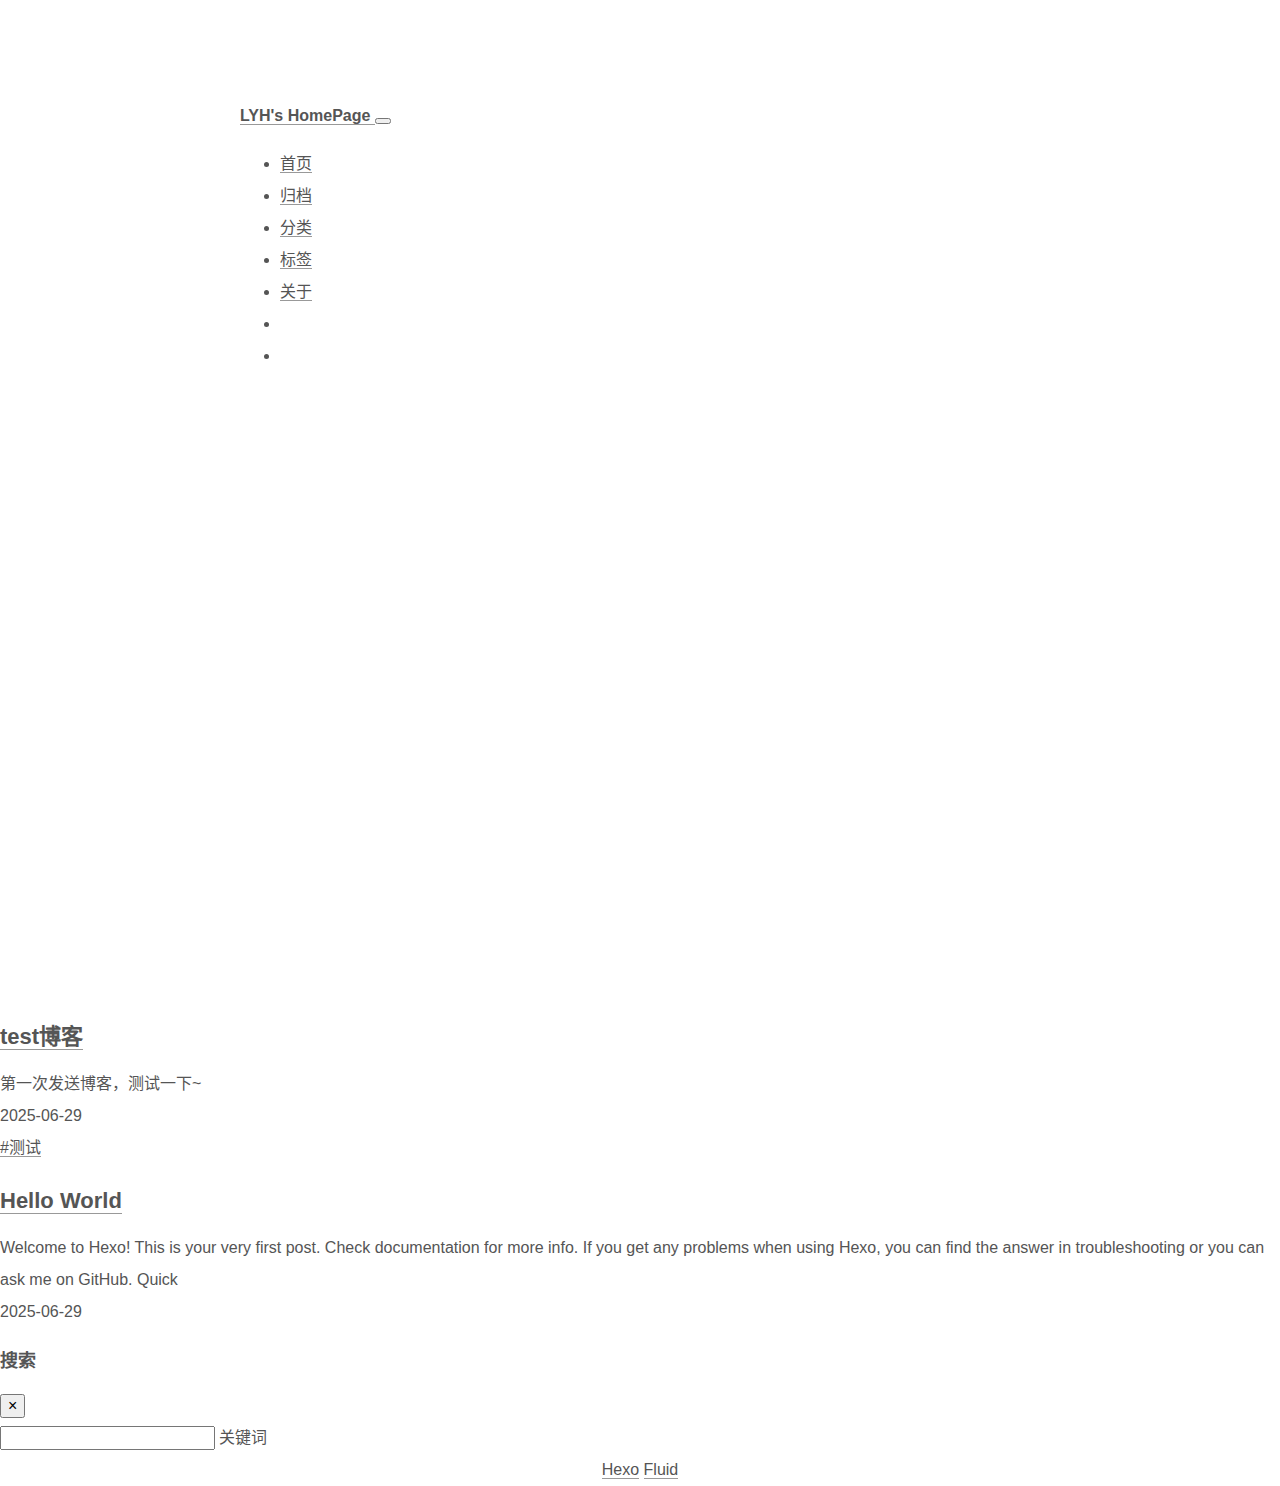
<file: index.html>
<!DOCTYPE html><html lang="zh-CN" data-default-color-scheme="auto"><head>
  <meta charset="UTF-8">

  <link rel="apple-touch-icon" sizes="76x76" href="/img/fluid.png">
  <link rel="icon" href="/img/fluid.png">
  

  <meta name="viewport" content="width=device-width, initial-scale=1.0, maximum-scale=5.0, shrink-to-fit=no">
  <meta http-equiv="x-ua-compatible" content="ie=edge">
  
  <meta name="theme-color" content="#2f4154">
  <meta name="author" content="Liuyuhan">
  <meta name="keywords" content="">
  
    <meta property="og:type" content="website">
<meta property="og:title" content="Liuyuhan's HomePage">
<meta property="og:url" content="https://liuyuhan12138.github.io/index.html">
<meta property="og:site_name" content="Liuyuhan's HomePage">
<meta property="og:locale" content="zh_CN">
<meta property="article:author" content="Liuyuhan">
<meta name="twitter:card" content="summary_large_image">
  
  
  
  <title>Liuyuhan's HomePage</title>

  





<!-- 主题依赖的图标库，不要自行修改 -->
<!-- Do not modify the link that theme dependent icons -->











  
  
    
  




  <script id="fluid-configs">
    var Fluid = window.Fluid || {};
    Fluid.ctx = Object.assign({}, Fluid.ctx)
    var CONFIG = {"hostname":"liuyuhan12138.github.io","root":"/","version":"1.9.8","typing":{"enable":true,"typeSpeed":70,"cursorChar":"_","loop":false,"scope":[]},"anchorjs":{"enable":true,"element":"h1,h2,h3,h4,h5,h6","placement":"left","visible":"hover","icon":""},"progressbar":{"enable":true,"height_px":3,"color":"#29d","options":{"showSpinner":false,"trickleSpeed":100}},"code_language":{"enable":true,"default":"TEXT"},"copy_btn":true,"image_caption":{"enable":true},"image_zoom":{"enable":true,"img_url_replace":["",""]},"toc":{"enable":true,"placement":"right","headingSelector":"h1,h2,h3,h4,h5,h6","collapseDepth":0},"lazyload":{"enable":true,"loading_img":"/img/loading.gif","onlypost":false,"offset_factor":2},"web_analytics":{"enable":false,"follow_dnt":true,"baidu":null,"google":{"measurement_id":null},"tencent":{"sid":null,"cid":null},"leancloud":{"app_id":null,"app_key":null,"server_url":null,"path":"window.location.pathname","ignore_local":false},"umami":{"src":null,"website_id":null,"domains":null,"start_time":"2024-01-01T00:00:00.000Z","token":null,"api_server":null}},"search_path":"/local-search.xml","include_content_in_search":true};

    if (CONFIG.web_analytics.follow_dnt) {
      var dntVal = navigator.doNotTrack || window.doNotTrack || navigator.msDoNotTrack;
      Fluid.ctx.dnt = dntVal && (dntVal.startsWith('1') || dntVal.startsWith('yes') || dntVal.startsWith('on'));
    }
  </script>
  
  
  


  
<meta name="generator" content="Hexo 7.3.0"><script>function loadCss(l){var d=document,h=d.head,s=d.createElement('link');s.rel='stylesheet';s.href=l;!function e(f){if (d.body)return f();setTimeout(function(){e(f)})}(function(){h.appendChild(s);});}loadCss('/style.css');loadCss('https://lib.baomitu.com/twitter-bootstrap/4.6.1/css/bootstrap.min.css');loadCss('//at.alicdn.com/t/c/font_1749284_5i9bdhy70f8.css');loadCss('//at.alicdn.com/t/c/font_1736178_k526ubmyhba.css');loadCss('https://lib.baomitu.com/nprogress/0.2.0/nprogress.min.css');</script><noscript><link rel="stylesheet" href="/style.css"><link rel="stylesheet" href="https://lib.baomitu.com/twitter-bootstrap/4.6.1/css/bootstrap.min.css"><link rel="stylesheet" href="//at.alicdn.com/t/c/font_1749284_5i9bdhy70f8.css"><link rel="stylesheet" href="//at.alicdn.com/t/c/font_1736178_k526ubmyhba.css"><link rel="stylesheet" href="https://lib.baomitu.com/nprogress/0.2.0/nprogress.min.css"></noscript></head>


<body>
  

  <header>
    

<div class="header-inner" style="height: 100vh;">
  <nav id="navbar" class="navbar fixed-top  navbar-expand-lg navbar-dark scrolling-navbar">
  <div class="container">
    <a class="navbar-brand" href="/">
      <strong>LYH's HomePage</strong>
    </a>

    <button id="navbar-toggler-btn" class="navbar-toggler" type="button" data-toggle="collapse" data-target="#navbarSupportedContent" aria-controls="navbarSupportedContent" aria-expanded="false" aria-label="Toggle navigation">
      <div class="animated-icon"><span></span><span></span><span></span></div>
    </button>

    <!-- Collapsible content -->
    <div class="collapse navbar-collapse" id="navbarSupportedContent">
      <ul class="navbar-nav ml-auto text-center">
        
          
          
          
          
            <li class="nav-item">
              <a class="nav-link" href="/" target="_self">
                <i class="iconfont icon-home-fill"></i>
                <span>首页</span>
              </a>
            </li>
          
        
          
          
          
          
            <li class="nav-item">
              <a class="nav-link" href="/archives/" target="_self">
                <i class="iconfont icon-archive-fill"></i>
                <span>归档</span>
              </a>
            </li>
          
        
          
          
          
          
            <li class="nav-item">
              <a class="nav-link" href="/categories/" target="_self">
                <i class="iconfont icon-category-fill"></i>
                <span>分类</span>
              </a>
            </li>
          
        
          
          
          
          
            <li class="nav-item">
              <a class="nav-link" href="/tags/" target="_self">
                <i class="iconfont icon-tags-fill"></i>
                <span>标签</span>
              </a>
            </li>
          
        
          
          
          
          
            <li class="nav-item">
              <a class="nav-link" href="/about/" target="_self">
                <i class="iconfont icon-user-fill"></i>
                <span>关于</span>
              </a>
            </li>
          
        
        
          <li class="nav-item" id="search-btn">
            <a class="nav-link" target="_self" href="javascript:;" data-toggle="modal" data-target="#modalSearch" aria-label="Search">
              <i class="iconfont icon-search"></i>
            </a>
          </li>
          
        
        
          <li class="nav-item" id="color-toggle-btn">
            <a class="nav-link" target="_self" href="javascript:;" aria-label="Color Toggle">
              <i class="iconfont icon-dark" id="color-toggle-icon"></i>
            </a>
          </li>
        
      </ul>
    </div>
  </div>
</nav>

  

<div id="banner" class="banner" parallax="true" style="background: url('/img/default.png') no-repeat center center; background-size: cover;">
  <div class="full-bg-img">
    <div class="mask flex-center" style="background-color: rgba(0, 0, 0, 0.3)">
      <div class="banner-text text-center fade-in-up">
        <div class="h2">
          
            <span id="subtitle" data-typed-text="欢迎来到刘宇函的个人主页 welcome to my homepage_"></span>
          
        </div>

        
      </div>

      
        <div class="scroll-down-bar">
          <i class="iconfont icon-arrowdown"></i>
        </div>
      
    </div>
  </div>
</div>

</div>

  </header>

  <main>
    
      <div class="container nopadding-x-md">
        <div id="board" style="margin-top: 0">
          
          <div class="container">
            <div class="row">
              <div class="col-12 col-md-10 m-auto">
                


  <div class="row mx-auto index-card">
    
    
    <article class="col-12 col-md-12 mx-auto index-info">
      <h2 class="index-header">
        
        <a href="/2025/06/29/test/" target="_self">
          test博客
        </a>
      </h2>

      
      <a class="index-excerpt index-excerpt__noimg" href="/2025/06/29/test/" target="_self">
        <div>
          第一次发送博客，测试一下~
        </div>
      </a>

      <div class="index-btm post-metas">
        
          <div class="post-meta mr-3">
            <i class="iconfont icon-date"></i>
            <time datetime="2025-06-29 22:25" pubdate="">
              2025-06-29
            </time>
          </div>
        
        
        
          <div class="post-meta">
            <i class="iconfont icon-tags"></i>
            
              <a href="/tags/%E6%B5%8B%E8%AF%95/">#测试</a>
            
          </div>
        
      </div>
    </article>
  </div>

  <div class="row mx-auto index-card">
    
    
    <article class="col-12 col-md-12 mx-auto index-info">
      <h2 class="index-header">
        
        <a href="/2025/06/29/hello-world/" target="_self">
          Hello World
        </a>
      </h2>

      
      <a class="index-excerpt index-excerpt__noimg" href="/2025/06/29/hello-world/" target="_self">
        <div>
          Welcome to Hexo! This is your very first post. Check documentation for more info. If you get any problems when using Hexo, you can find the answer in troubleshooting or you can ask me on GitHub. Quick
        </div>
      </a>

      <div class="index-btm post-metas">
        
          <div class="post-meta mr-3">
            <i class="iconfont icon-date"></i>
            <time datetime="2025-06-29 16:14" pubdate="">
              2025-06-29
            </time>
          </div>
        
        
        
      </div>
    </article>
  </div>





              </div>
            </div>
          </div>
        </div>
      </div>
    

    
      <a id="scroll-top-button" aria-label="TOP" href="#" role="button">
        <i class="iconfont icon-arrowup" aria-hidden="true"></i>
      </a>
    

    
      <div class="modal fade" id="modalSearch" tabindex="-1" role="dialog" aria-labelledby="ModalLabel" aria-hidden="true">
  <div class="modal-dialog modal-dialog-scrollable modal-lg" role="document">
    <div class="modal-content">
      <div class="modal-header text-center">
        <h4 class="modal-title w-100 font-weight-bold">搜索</h4>
        <button type="button" id="local-search-close" class="close" data-dismiss="modal" aria-label="Close">
          <span aria-hidden="true">×</span>
        </button>
      </div>
      <div class="modal-body mx-3">
        <div class="md-form mb-5">
          <input type="text" id="local-search-input" class="form-control validate">
          <label data-error="x" data-success="v" for="local-search-input">关键词</label>
        </div>
        <div class="list-group" id="local-search-result"></div>
      </div>
    </div>
  </div>
</div>

    

    
  </main>

  <footer>
    <div class="footer-inner">
  
    <div class="footer-content">
       <a href="https://hexo.io" target="_blank" rel="nofollow noopener"><span>Hexo</span></a> <i class="iconfont icon-love"></i> <a href="https://github.com/fluid-dev/hexo-theme-fluid" target="_blank" rel="nofollow noopener"><span>Fluid</span></a> 
    </div>
  
  
  
</div>

  </footer>

  <!-- Scripts -->
  
  <script src="https://lib.baomitu.com/nprogress/0.2.0/nprogress.min.js"></script>
  

  


<script src="https://lib.baomitu.com/jquery/3.6.4/jquery.min.js"></script>
<script src="https://lib.baomitu.com/twitter-bootstrap/4.6.1/js/bootstrap.min.js"></script>




  <script src="https://lib.baomitu.com/typed.js/2.0.12/typed.min.js"></script>
  




  
    
  




  





<!-- 主题的启动项，将它保持在最底部 -->
<!-- the boot of the theme, keep it at the bottom -->



  

  <noscript>
    <div class="noscript-warning">博客在允许 JavaScript 运行的环境下浏览效果更佳</div>
  </noscript>


<script src="/bundle.js"></script><script>
    NProgress.configure({"showSpinner":false,"trickleSpeed":100})
    NProgress.start()
    window.addEventListener('load', function() {
      NProgress.done();
    })
  ;

    (function (window, document) {
      var typing = Fluid.plugins.typing;
      var subtitle = document.getElementById('subtitle');
      if (!subtitle || !typing) {
        return;
      }
      var text = subtitle.getAttribute('data-typed-text');
      
        typing(text);
      
    })(window, document);
  </script></body></html>
</file>
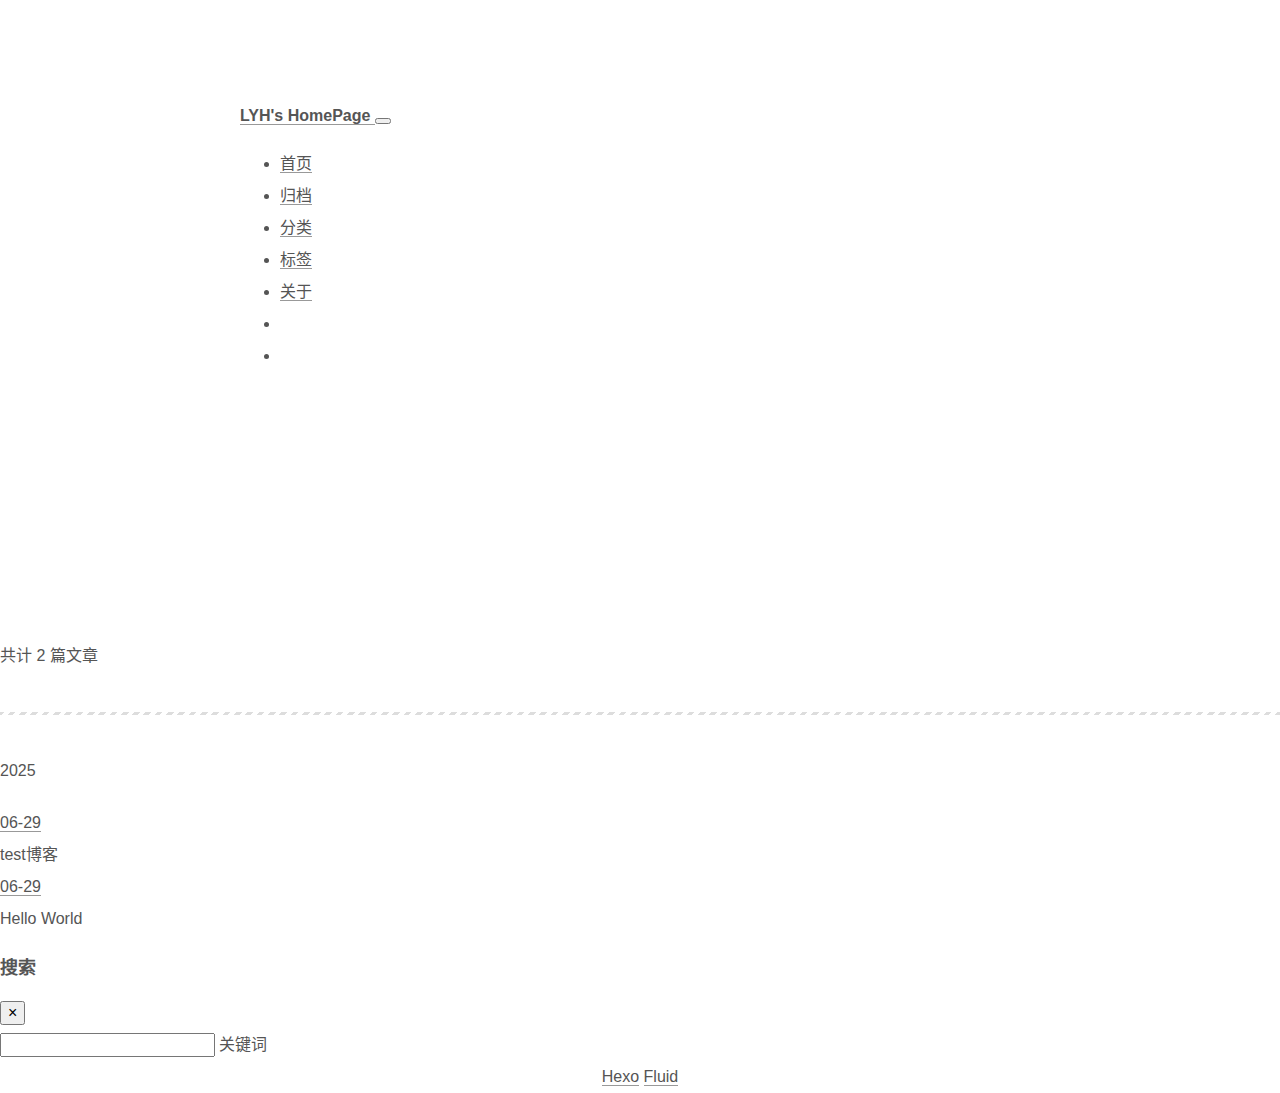
<file: archives/index.html>
<!DOCTYPE html><html lang="zh-CN" data-default-color-scheme="auto"><head>
  <meta charset="UTF-8">

  <link rel="apple-touch-icon" sizes="76x76" href="/img/fluid.png">
  <link rel="icon" href="/img/fluid.png">
  

  <meta name="viewport" content="width=device-width, initial-scale=1.0, maximum-scale=5.0, shrink-to-fit=no">
  <meta http-equiv="x-ua-compatible" content="ie=edge">
  
  <meta name="theme-color" content="#2f4154">
  <meta name="author" content="Liuyuhan">
  <meta name="keywords" content="">
  
    <meta property="og:type" content="website">
<meta property="og:title" content="归档">
<meta property="og:url" content="https://liuyuhan12138.github.io/archives/index.html">
<meta property="og:site_name" content="Liuyuhan's HomePage">
<meta property="og:locale" content="zh_CN">
<meta property="article:author" content="Liuyuhan">
<meta name="twitter:card" content="summary_large_image">
  
  
  
  <title>归档 - Liuyuhan's HomePage</title>

  





<!-- 主题依赖的图标库，不要自行修改 -->
<!-- Do not modify the link that theme dependent icons -->











  
  
    
  




  <script id="fluid-configs">
    var Fluid = window.Fluid || {};
    Fluid.ctx = Object.assign({}, Fluid.ctx)
    var CONFIG = {"hostname":"liuyuhan12138.github.io","root":"/","version":"1.9.8","typing":{"enable":true,"typeSpeed":70,"cursorChar":"_","loop":false,"scope":[]},"anchorjs":{"enable":true,"element":"h1,h2,h3,h4,h5,h6","placement":"left","visible":"hover","icon":""},"progressbar":{"enable":true,"height_px":3,"color":"#29d","options":{"showSpinner":false,"trickleSpeed":100}},"code_language":{"enable":true,"default":"TEXT"},"copy_btn":true,"image_caption":{"enable":true},"image_zoom":{"enable":true,"img_url_replace":["",""]},"toc":{"enable":true,"placement":"right","headingSelector":"h1,h2,h3,h4,h5,h6","collapseDepth":0},"lazyload":{"enable":true,"loading_img":"/img/loading.gif","onlypost":false,"offset_factor":2},"web_analytics":{"enable":false,"follow_dnt":true,"baidu":null,"google":{"measurement_id":null},"tencent":{"sid":null,"cid":null},"leancloud":{"app_id":null,"app_key":null,"server_url":null,"path":"window.location.pathname","ignore_local":false},"umami":{"src":null,"website_id":null,"domains":null,"start_time":"2024-01-01T00:00:00.000Z","token":null,"api_server":null}},"search_path":"/local-search.xml","include_content_in_search":true};

    if (CONFIG.web_analytics.follow_dnt) {
      var dntVal = navigator.doNotTrack || window.doNotTrack || navigator.msDoNotTrack;
      Fluid.ctx.dnt = dntVal && (dntVal.startsWith('1') || dntVal.startsWith('yes') || dntVal.startsWith('on'));
    }
  </script>
  
  
  


  
<meta name="generator" content="Hexo 7.3.0"><script>function loadCss(l){var d=document,h=d.head,s=d.createElement('link');s.rel='stylesheet';s.href=l;!function e(f){if (d.body)return f();setTimeout(function(){e(f)})}(function(){h.appendChild(s);});}loadCss('/style.css');loadCss('https://lib.baomitu.com/twitter-bootstrap/4.6.1/css/bootstrap.min.css');loadCss('//at.alicdn.com/t/c/font_1749284_5i9bdhy70f8.css');loadCss('//at.alicdn.com/t/c/font_1736178_k526ubmyhba.css');loadCss('https://lib.baomitu.com/nprogress/0.2.0/nprogress.min.css');</script><noscript><link rel="stylesheet" href="/style.css"><link rel="stylesheet" href="https://lib.baomitu.com/twitter-bootstrap/4.6.1/css/bootstrap.min.css"><link rel="stylesheet" href="//at.alicdn.com/t/c/font_1749284_5i9bdhy70f8.css"><link rel="stylesheet" href="//at.alicdn.com/t/c/font_1736178_k526ubmyhba.css"><link rel="stylesheet" href="https://lib.baomitu.com/nprogress/0.2.0/nprogress.min.css"></noscript></head>


<body>
  

  <header>
    

<div class="header-inner" style="height: 60vh;">
  <nav id="navbar" class="navbar fixed-top  navbar-expand-lg navbar-dark scrolling-navbar">
  <div class="container">
    <a class="navbar-brand" href="/">
      <strong>LYH's HomePage</strong>
    </a>

    <button id="navbar-toggler-btn" class="navbar-toggler" type="button" data-toggle="collapse" data-target="#navbarSupportedContent" aria-controls="navbarSupportedContent" aria-expanded="false" aria-label="Toggle navigation">
      <div class="animated-icon"><span></span><span></span><span></span></div>
    </button>

    <!-- Collapsible content -->
    <div class="collapse navbar-collapse" id="navbarSupportedContent">
      <ul class="navbar-nav ml-auto text-center">
        
          
          
          
          
            <li class="nav-item">
              <a class="nav-link" href="/" target="_self">
                <i class="iconfont icon-home-fill"></i>
                <span>首页</span>
              </a>
            </li>
          
        
          
          
          
          
            <li class="nav-item">
              <a class="nav-link" href="/archives/" target="_self">
                <i class="iconfont icon-archive-fill"></i>
                <span>归档</span>
              </a>
            </li>
          
        
          
          
          
          
            <li class="nav-item">
              <a class="nav-link" href="/categories/" target="_self">
                <i class="iconfont icon-category-fill"></i>
                <span>分类</span>
              </a>
            </li>
          
        
          
          
          
          
            <li class="nav-item">
              <a class="nav-link" href="/tags/" target="_self">
                <i class="iconfont icon-tags-fill"></i>
                <span>标签</span>
              </a>
            </li>
          
        
          
          
          
          
            <li class="nav-item">
              <a class="nav-link" href="/about/" target="_self">
                <i class="iconfont icon-user-fill"></i>
                <span>关于</span>
              </a>
            </li>
          
        
        
          <li class="nav-item" id="search-btn">
            <a class="nav-link" target="_self" href="javascript:;" data-toggle="modal" data-target="#modalSearch" aria-label="Search">
              <i class="iconfont icon-search"></i>
            </a>
          </li>
          
        
        
          <li class="nav-item" id="color-toggle-btn">
            <a class="nav-link" target="_self" href="javascript:;" aria-label="Color Toggle">
              <i class="iconfont icon-dark" id="color-toggle-icon"></i>
            </a>
          </li>
        
      </ul>
    </div>
  </div>
</nav>

  

<div id="banner" class="banner" parallax="true" style="background: url('/img/default.png') no-repeat center center; background-size: cover;">
  <div class="full-bg-img">
    <div class="mask flex-center" style="background-color: rgba(0, 0, 0, 0.3)">
      <div class="banner-text text-center fade-in-up">
        <div class="h2">
          
            <span id="subtitle" data-typed-text="归档"></span>
          
        </div>

        
      </div>

      
    </div>
  </div>
</div>

</div>

  </header>

  <main>
    
      <div class="container nopadding-x-md">
        <div id="board">
          
          <div class="container">
            <div class="row">
              <div class="col-12 col-md-10 m-auto">
                

<div class="list-group">
  <p class="h4">共计 2 篇文章</p>
  <hr>
  
  
    
      
      <p class="h5">2025</p>
    
    <a href="/2025/06/29/test/" class="list-group-item list-group-item-action">
      <time>06-29</time>
      <div class="list-group-item-title">test博客</div>
    </a>
  
    
    <a href="/2025/06/29/hello-world/" class="list-group-item list-group-item-action">
      <time>06-29</time>
      <div class="list-group-item-title">Hello World</div>
    </a>
  
</div>





              </div>
            </div>
          </div>
        </div>
      </div>
    

    
      <a id="scroll-top-button" aria-label="TOP" href="#" role="button">
        <i class="iconfont icon-arrowup" aria-hidden="true"></i>
      </a>
    

    
      <div class="modal fade" id="modalSearch" tabindex="-1" role="dialog" aria-labelledby="ModalLabel" aria-hidden="true">
  <div class="modal-dialog modal-dialog-scrollable modal-lg" role="document">
    <div class="modal-content">
      <div class="modal-header text-center">
        <h4 class="modal-title w-100 font-weight-bold">搜索</h4>
        <button type="button" id="local-search-close" class="close" data-dismiss="modal" aria-label="Close">
          <span aria-hidden="true">×</span>
        </button>
      </div>
      <div class="modal-body mx-3">
        <div class="md-form mb-5">
          <input type="text" id="local-search-input" class="form-control validate">
          <label data-error="x" data-success="v" for="local-search-input">关键词</label>
        </div>
        <div class="list-group" id="local-search-result"></div>
      </div>
    </div>
  </div>
</div>

    

    
  </main>

  <footer>
    <div class="footer-inner">
  
    <div class="footer-content">
       <a href="https://hexo.io" target="_blank" rel="nofollow noopener"><span>Hexo</span></a> <i class="iconfont icon-love"></i> <a href="https://github.com/fluid-dev/hexo-theme-fluid" target="_blank" rel="nofollow noopener"><span>Fluid</span></a> 
    </div>
  
  
  
</div>

  </footer>

  <!-- Scripts -->
  
  <script src="https://lib.baomitu.com/nprogress/0.2.0/nprogress.min.js"></script>
  

  


<script src="https://lib.baomitu.com/jquery/3.6.4/jquery.min.js"></script>
<script src="https://lib.baomitu.com/twitter-bootstrap/4.6.1/js/bootstrap.min.js"></script>




  <script src="https://lib.baomitu.com/typed.js/2.0.12/typed.min.js"></script>
  




  
    
  




  





<!-- 主题的启动项，将它保持在最底部 -->
<!-- the boot of the theme, keep it at the bottom -->



  

  <noscript>
    <div class="noscript-warning">博客在允许 JavaScript 运行的环境下浏览效果更佳</div>
  </noscript>


<script src="/bundle.js"></script><script>
    NProgress.configure({"showSpinner":false,"trickleSpeed":100})
    NProgress.start()
    window.addEventListener('load', function() {
      NProgress.done();
    })
  ;

    (function (window, document) {
      var typing = Fluid.plugins.typing;
      var subtitle = document.getElementById('subtitle');
      if (!subtitle || !typing) {
        return;
      }
      var text = subtitle.getAttribute('data-typed-text');
      
        typing(text);
      
    })(window, document);
  </script></body></html>
</file>
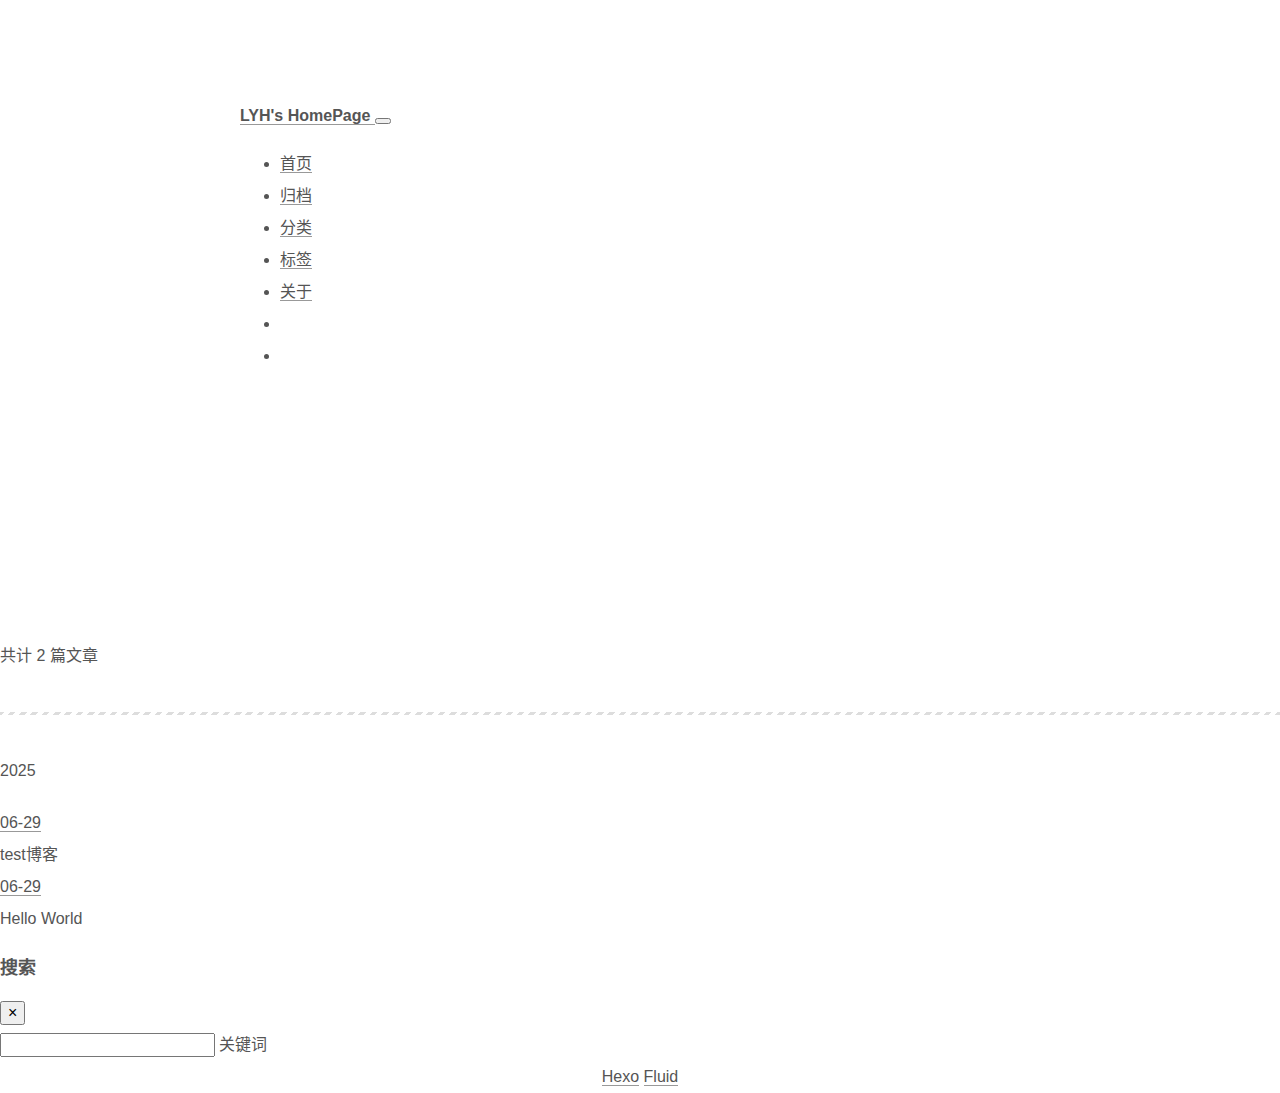
<file: archives/2025/index.html>
<!DOCTYPE html><html lang="zh-CN" data-default-color-scheme="auto"><head>
  <meta charset="UTF-8">

  <link rel="apple-touch-icon" sizes="76x76" href="/img/fluid.png">
  <link rel="icon" href="/img/fluid.png">
  

  <meta name="viewport" content="width=device-width, initial-scale=1.0, maximum-scale=5.0, shrink-to-fit=no">
  <meta http-equiv="x-ua-compatible" content="ie=edge">
  
  <meta name="theme-color" content="#2f4154">
  <meta name="author" content="Liuyuhan">
  <meta name="keywords" content="">
  
    <meta property="og:type" content="website">
<meta property="og:title" content="归档">
<meta property="og:url" content="https://liuyuhan12138.github.io/archives/2025/index.html">
<meta property="og:site_name" content="Liuyuhan's HomePage">
<meta property="og:locale" content="zh_CN">
<meta property="article:author" content="Liuyuhan">
<meta name="twitter:card" content="summary_large_image">
  
  
  
  <title>归档 - Liuyuhan's HomePage</title>

  





<!-- 主题依赖的图标库，不要自行修改 -->
<!-- Do not modify the link that theme dependent icons -->











  
  
    
  




  <script id="fluid-configs">
    var Fluid = window.Fluid || {};
    Fluid.ctx = Object.assign({}, Fluid.ctx)
    var CONFIG = {"hostname":"liuyuhan12138.github.io","root":"/","version":"1.9.8","typing":{"enable":true,"typeSpeed":70,"cursorChar":"_","loop":false,"scope":[]},"anchorjs":{"enable":true,"element":"h1,h2,h3,h4,h5,h6","placement":"left","visible":"hover","icon":""},"progressbar":{"enable":true,"height_px":3,"color":"#29d","options":{"showSpinner":false,"trickleSpeed":100}},"code_language":{"enable":true,"default":"TEXT"},"copy_btn":true,"image_caption":{"enable":true},"image_zoom":{"enable":true,"img_url_replace":["",""]},"toc":{"enable":true,"placement":"right","headingSelector":"h1,h2,h3,h4,h5,h6","collapseDepth":0},"lazyload":{"enable":true,"loading_img":"/img/loading.gif","onlypost":false,"offset_factor":2},"web_analytics":{"enable":false,"follow_dnt":true,"baidu":null,"google":{"measurement_id":null},"tencent":{"sid":null,"cid":null},"leancloud":{"app_id":null,"app_key":null,"server_url":null,"path":"window.location.pathname","ignore_local":false},"umami":{"src":null,"website_id":null,"domains":null,"start_time":"2024-01-01T00:00:00.000Z","token":null,"api_server":null}},"search_path":"/local-search.xml","include_content_in_search":true};

    if (CONFIG.web_analytics.follow_dnt) {
      var dntVal = navigator.doNotTrack || window.doNotTrack || navigator.msDoNotTrack;
      Fluid.ctx.dnt = dntVal && (dntVal.startsWith('1') || dntVal.startsWith('yes') || dntVal.startsWith('on'));
    }
  </script>
  
  
  


  
<meta name="generator" content="Hexo 7.3.0"><script>function loadCss(l){var d=document,h=d.head,s=d.createElement('link');s.rel='stylesheet';s.href=l;!function e(f){if (d.body)return f();setTimeout(function(){e(f)})}(function(){h.appendChild(s);});}loadCss('/style.css');loadCss('https://lib.baomitu.com/twitter-bootstrap/4.6.1/css/bootstrap.min.css');loadCss('//at.alicdn.com/t/c/font_1749284_5i9bdhy70f8.css');loadCss('//at.alicdn.com/t/c/font_1736178_k526ubmyhba.css');loadCss('https://lib.baomitu.com/nprogress/0.2.0/nprogress.min.css');</script><noscript><link rel="stylesheet" href="/style.css"><link rel="stylesheet" href="https://lib.baomitu.com/twitter-bootstrap/4.6.1/css/bootstrap.min.css"><link rel="stylesheet" href="//at.alicdn.com/t/c/font_1749284_5i9bdhy70f8.css"><link rel="stylesheet" href="//at.alicdn.com/t/c/font_1736178_k526ubmyhba.css"><link rel="stylesheet" href="https://lib.baomitu.com/nprogress/0.2.0/nprogress.min.css"></noscript></head>


<body>
  

  <header>
    

<div class="header-inner" style="height: 60vh;">
  <nav id="navbar" class="navbar fixed-top  navbar-expand-lg navbar-dark scrolling-navbar">
  <div class="container">
    <a class="navbar-brand" href="/">
      <strong>LYH's HomePage</strong>
    </a>

    <button id="navbar-toggler-btn" class="navbar-toggler" type="button" data-toggle="collapse" data-target="#navbarSupportedContent" aria-controls="navbarSupportedContent" aria-expanded="false" aria-label="Toggle navigation">
      <div class="animated-icon"><span></span><span></span><span></span></div>
    </button>

    <!-- Collapsible content -->
    <div class="collapse navbar-collapse" id="navbarSupportedContent">
      <ul class="navbar-nav ml-auto text-center">
        
          
          
          
          
            <li class="nav-item">
              <a class="nav-link" href="/" target="_self">
                <i class="iconfont icon-home-fill"></i>
                <span>首页</span>
              </a>
            </li>
          
        
          
          
          
          
            <li class="nav-item">
              <a class="nav-link" href="/archives/" target="_self">
                <i class="iconfont icon-archive-fill"></i>
                <span>归档</span>
              </a>
            </li>
          
        
          
          
          
          
            <li class="nav-item">
              <a class="nav-link" href="/categories/" target="_self">
                <i class="iconfont icon-category-fill"></i>
                <span>分类</span>
              </a>
            </li>
          
        
          
          
          
          
            <li class="nav-item">
              <a class="nav-link" href="/tags/" target="_self">
                <i class="iconfont icon-tags-fill"></i>
                <span>标签</span>
              </a>
            </li>
          
        
          
          
          
          
            <li class="nav-item">
              <a class="nav-link" href="/about/" target="_self">
                <i class="iconfont icon-user-fill"></i>
                <span>关于</span>
              </a>
            </li>
          
        
        
          <li class="nav-item" id="search-btn">
            <a class="nav-link" target="_self" href="javascript:;" data-toggle="modal" data-target="#modalSearch" aria-label="Search">
              <i class="iconfont icon-search"></i>
            </a>
          </li>
          
        
        
          <li class="nav-item" id="color-toggle-btn">
            <a class="nav-link" target="_self" href="javascript:;" aria-label="Color Toggle">
              <i class="iconfont icon-dark" id="color-toggle-icon"></i>
            </a>
          </li>
        
      </ul>
    </div>
  </div>
</nav>

  

<div id="banner" class="banner" parallax="true" style="background: url('/img/default.png') no-repeat center center; background-size: cover;">
  <div class="full-bg-img">
    <div class="mask flex-center" style="background-color: rgba(0, 0, 0, 0.3)">
      <div class="banner-text text-center fade-in-up">
        <div class="h2">
          
            <span id="subtitle" data-typed-text="归档"></span>
          
        </div>

        
      </div>

      
    </div>
  </div>
</div>

</div>

  </header>

  <main>
    
      <div class="container nopadding-x-md">
        <div id="board">
          
          <div class="container">
            <div class="row">
              <div class="col-12 col-md-10 m-auto">
                

<div class="list-group">
  <p class="h4">共计 2 篇文章</p>
  <hr>
  
  
    
      
      <p class="h5">2025</p>
    
    <a href="/2025/06/29/test/" class="list-group-item list-group-item-action">
      <time>06-29</time>
      <div class="list-group-item-title">test博客</div>
    </a>
  
    
    <a href="/2025/06/29/hello-world/" class="list-group-item list-group-item-action">
      <time>06-29</time>
      <div class="list-group-item-title">Hello World</div>
    </a>
  
</div>





              </div>
            </div>
          </div>
        </div>
      </div>
    

    
      <a id="scroll-top-button" aria-label="TOP" href="#" role="button">
        <i class="iconfont icon-arrowup" aria-hidden="true"></i>
      </a>
    

    
      <div class="modal fade" id="modalSearch" tabindex="-1" role="dialog" aria-labelledby="ModalLabel" aria-hidden="true">
  <div class="modal-dialog modal-dialog-scrollable modal-lg" role="document">
    <div class="modal-content">
      <div class="modal-header text-center">
        <h4 class="modal-title w-100 font-weight-bold">搜索</h4>
        <button type="button" id="local-search-close" class="close" data-dismiss="modal" aria-label="Close">
          <span aria-hidden="true">×</span>
        </button>
      </div>
      <div class="modal-body mx-3">
        <div class="md-form mb-5">
          <input type="text" id="local-search-input" class="form-control validate">
          <label data-error="x" data-success="v" for="local-search-input">关键词</label>
        </div>
        <div class="list-group" id="local-search-result"></div>
      </div>
    </div>
  </div>
</div>

    

    
  </main>

  <footer>
    <div class="footer-inner">
  
    <div class="footer-content">
       <a href="https://hexo.io" target="_blank" rel="nofollow noopener"><span>Hexo</span></a> <i class="iconfont icon-love"></i> <a href="https://github.com/fluid-dev/hexo-theme-fluid" target="_blank" rel="nofollow noopener"><span>Fluid</span></a> 
    </div>
  
  
  
</div>

  </footer>

  <!-- Scripts -->
  
  <script src="https://lib.baomitu.com/nprogress/0.2.0/nprogress.min.js"></script>
  

  


<script src="https://lib.baomitu.com/jquery/3.6.4/jquery.min.js"></script>
<script src="https://lib.baomitu.com/twitter-bootstrap/4.6.1/js/bootstrap.min.js"></script>




  <script src="https://lib.baomitu.com/typed.js/2.0.12/typed.min.js"></script>
  




  
    
  




  





<!-- 主题的启动项，将它保持在最底部 -->
<!-- the boot of the theme, keep it at the bottom -->



  

  <noscript>
    <div class="noscript-warning">博客在允许 JavaScript 运行的环境下浏览效果更佳</div>
  </noscript>


<script src="/bundle.js"></script><script>
    NProgress.configure({"showSpinner":false,"trickleSpeed":100})
    NProgress.start()
    window.addEventListener('load', function() {
      NProgress.done();
    })
  ;

    (function (window, document) {
      var typing = Fluid.plugins.typing;
      var subtitle = document.getElementById('subtitle');
      if (!subtitle || !typing) {
        return;
      }
      var text = subtitle.getAttribute('data-typed-text');
      
        typing(text);
      
    })(window, document);
  </script></body></html>
</file>
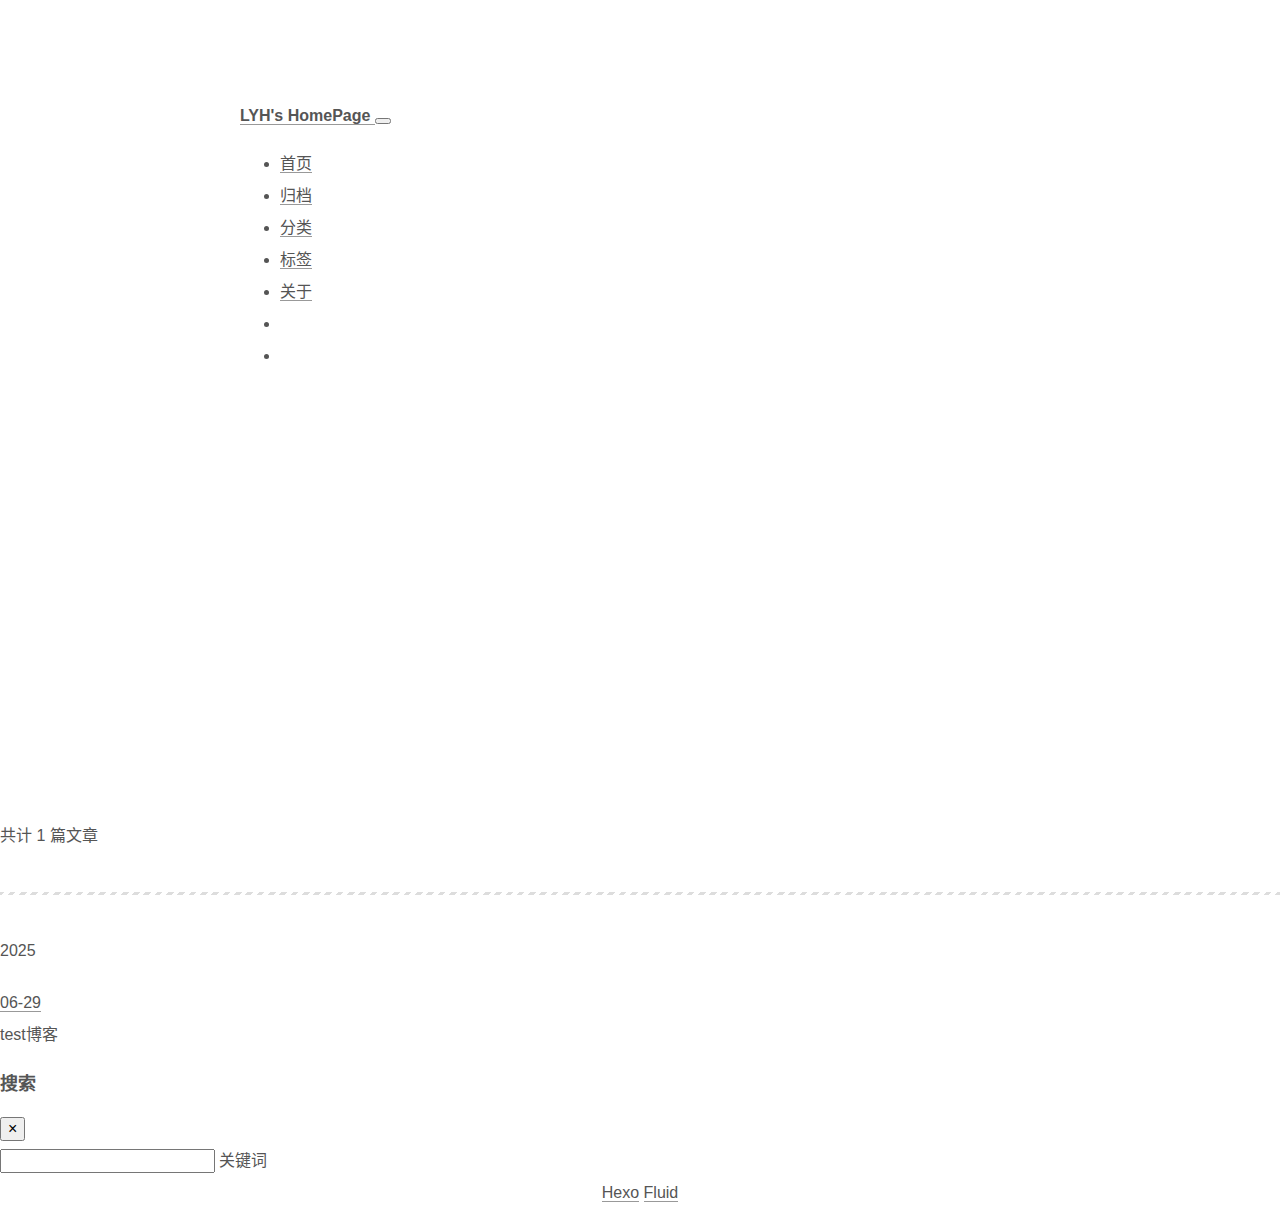
<file: tags/测试/index.html>
<!DOCTYPE html><html lang="zh-CN" data-default-color-scheme="auto"><head>
  <meta charset="UTF-8">

  <link rel="apple-touch-icon" sizes="76x76" href="/img/fluid.png">
  <link rel="icon" href="/img/fluid.png">
  

  <meta name="viewport" content="width=device-width, initial-scale=1.0, maximum-scale=5.0, shrink-to-fit=no">
  <meta http-equiv="x-ua-compatible" content="ie=edge">
  
  <meta name="theme-color" content="#2f4154">
  <meta name="author" content="Liuyuhan">
  <meta name="keywords" content="">
  
    <meta property="og:type" content="website">
<meta property="og:title" content="标签 - 测试">
<meta property="og:url" content="https://liuyuhan12138.github.io/tags/%E6%B5%8B%E8%AF%95/index.html">
<meta property="og:site_name" content="Liuyuhan's HomePage">
<meta property="og:locale" content="zh_CN">
<meta property="article:author" content="Liuyuhan">
<meta name="twitter:card" content="summary_large_image">
  
  
  
  <title>标签 - 测试 - Liuyuhan's HomePage</title>

  





<!-- 主题依赖的图标库，不要自行修改 -->
<!-- Do not modify the link that theme dependent icons -->











  
  
    
  




  <script id="fluid-configs">
    var Fluid = window.Fluid || {};
    Fluid.ctx = Object.assign({}, Fluid.ctx)
    var CONFIG = {"hostname":"liuyuhan12138.github.io","root":"/","version":"1.9.8","typing":{"enable":true,"typeSpeed":70,"cursorChar":"_","loop":false,"scope":[]},"anchorjs":{"enable":true,"element":"h1,h2,h3,h4,h5,h6","placement":"left","visible":"hover","icon":""},"progressbar":{"enable":true,"height_px":3,"color":"#29d","options":{"showSpinner":false,"trickleSpeed":100}},"code_language":{"enable":true,"default":"TEXT"},"copy_btn":true,"image_caption":{"enable":true},"image_zoom":{"enable":true,"img_url_replace":["",""]},"toc":{"enable":true,"placement":"right","headingSelector":"h1,h2,h3,h4,h5,h6","collapseDepth":0},"lazyload":{"enable":true,"loading_img":"/img/loading.gif","onlypost":false,"offset_factor":2},"web_analytics":{"enable":false,"follow_dnt":true,"baidu":null,"google":{"measurement_id":null},"tencent":{"sid":null,"cid":null},"leancloud":{"app_id":null,"app_key":null,"server_url":null,"path":"window.location.pathname","ignore_local":false},"umami":{"src":null,"website_id":null,"domains":null,"start_time":"2024-01-01T00:00:00.000Z","token":null,"api_server":null}},"search_path":"/local-search.xml","include_content_in_search":true};

    if (CONFIG.web_analytics.follow_dnt) {
      var dntVal = navigator.doNotTrack || window.doNotTrack || navigator.msDoNotTrack;
      Fluid.ctx.dnt = dntVal && (dntVal.startsWith('1') || dntVal.startsWith('yes') || dntVal.startsWith('on'));
    }
  </script>
  
  
  


  
<meta name="generator" content="Hexo 7.3.0"><script>function loadCss(l){var d=document,h=d.head,s=d.createElement('link');s.rel='stylesheet';s.href=l;!function e(f){if (d.body)return f();setTimeout(function(){e(f)})}(function(){h.appendChild(s);});}loadCss('/style.css');loadCss('https://lib.baomitu.com/twitter-bootstrap/4.6.1/css/bootstrap.min.css');loadCss('//at.alicdn.com/t/c/font_1749284_5i9bdhy70f8.css');loadCss('//at.alicdn.com/t/c/font_1736178_k526ubmyhba.css');loadCss('https://lib.baomitu.com/nprogress/0.2.0/nprogress.min.css');</script><noscript><link rel="stylesheet" href="/style.css"><link rel="stylesheet" href="https://lib.baomitu.com/twitter-bootstrap/4.6.1/css/bootstrap.min.css"><link rel="stylesheet" href="//at.alicdn.com/t/c/font_1749284_5i9bdhy70f8.css"><link rel="stylesheet" href="//at.alicdn.com/t/c/font_1736178_k526ubmyhba.css"><link rel="stylesheet" href="https://lib.baomitu.com/nprogress/0.2.0/nprogress.min.css"></noscript></head>


<body>
  

  <header>
    

<div class="header-inner" style="height: 80vh;">
  <nav id="navbar" class="navbar fixed-top  navbar-expand-lg navbar-dark scrolling-navbar">
  <div class="container">
    <a class="navbar-brand" href="/">
      <strong>LYH's HomePage</strong>
    </a>

    <button id="navbar-toggler-btn" class="navbar-toggler" type="button" data-toggle="collapse" data-target="#navbarSupportedContent" aria-controls="navbarSupportedContent" aria-expanded="false" aria-label="Toggle navigation">
      <div class="animated-icon"><span></span><span></span><span></span></div>
    </button>

    <!-- Collapsible content -->
    <div class="collapse navbar-collapse" id="navbarSupportedContent">
      <ul class="navbar-nav ml-auto text-center">
        
          
          
          
          
            <li class="nav-item">
              <a class="nav-link" href="/" target="_self">
                <i class="iconfont icon-home-fill"></i>
                <span>首页</span>
              </a>
            </li>
          
        
          
          
          
          
            <li class="nav-item">
              <a class="nav-link" href="/archives/" target="_self">
                <i class="iconfont icon-archive-fill"></i>
                <span>归档</span>
              </a>
            </li>
          
        
          
          
          
          
            <li class="nav-item">
              <a class="nav-link" href="/categories/" target="_self">
                <i class="iconfont icon-category-fill"></i>
                <span>分类</span>
              </a>
            </li>
          
        
          
          
          
          
            <li class="nav-item">
              <a class="nav-link" href="/tags/" target="_self">
                <i class="iconfont icon-tags-fill"></i>
                <span>标签</span>
              </a>
            </li>
          
        
          
          
          
          
            <li class="nav-item">
              <a class="nav-link" href="/about/" target="_self">
                <i class="iconfont icon-user-fill"></i>
                <span>关于</span>
              </a>
            </li>
          
        
        
          <li class="nav-item" id="search-btn">
            <a class="nav-link" target="_self" href="javascript:;" data-toggle="modal" data-target="#modalSearch" aria-label="Search">
              <i class="iconfont icon-search"></i>
            </a>
          </li>
          
        
        
          <li class="nav-item" id="color-toggle-btn">
            <a class="nav-link" target="_self" href="javascript:;" aria-label="Color Toggle">
              <i class="iconfont icon-dark" id="color-toggle-icon"></i>
            </a>
          </li>
        
      </ul>
    </div>
  </div>
</nav>

  

<div id="banner" class="banner" parallax="true" style="background: url('/img/default.png') no-repeat center center; background-size: cover;">
  <div class="full-bg-img">
    <div class="mask flex-center" style="background-color: rgba(0, 0, 0, 0.3)">
      <div class="banner-text text-center fade-in-up">
        <div class="h2">
          
            <span id="subtitle" data-typed-text="标签 - 测试"></span>
          
        </div>

        
      </div>

      
        <div class="scroll-down-bar">
          <i class="iconfont icon-arrowdown"></i>
        </div>
      
    </div>
  </div>
</div>

</div>

  </header>

  <main>
    
      <div class="container nopadding-x-md">
        <div id="board">
          
          <div class="container">
            <div class="row">
              <div class="col-12 col-md-10 m-auto">
                

<div class="list-group">
  <p class="h4">共计 1 篇文章</p>
  <hr>
  
  
    
      
      <p class="h5">2025</p>
    
    <a href="/2025/06/29/test/" class="list-group-item list-group-item-action">
      <time>06-29</time>
      <div class="list-group-item-title">test博客</div>
    </a>
  
</div>





              </div>
            </div>
          </div>
        </div>
      </div>
    

    
      <a id="scroll-top-button" aria-label="TOP" href="#" role="button">
        <i class="iconfont icon-arrowup" aria-hidden="true"></i>
      </a>
    

    
      <div class="modal fade" id="modalSearch" tabindex="-1" role="dialog" aria-labelledby="ModalLabel" aria-hidden="true">
  <div class="modal-dialog modal-dialog-scrollable modal-lg" role="document">
    <div class="modal-content">
      <div class="modal-header text-center">
        <h4 class="modal-title w-100 font-weight-bold">搜索</h4>
        <button type="button" id="local-search-close" class="close" data-dismiss="modal" aria-label="Close">
          <span aria-hidden="true">×</span>
        </button>
      </div>
      <div class="modal-body mx-3">
        <div class="md-form mb-5">
          <input type="text" id="local-search-input" class="form-control validate">
          <label data-error="x" data-success="v" for="local-search-input">关键词</label>
        </div>
        <div class="list-group" id="local-search-result"></div>
      </div>
    </div>
  </div>
</div>

    

    
  </main>

  <footer>
    <div class="footer-inner">
  
    <div class="footer-content">
       <a href="https://hexo.io" target="_blank" rel="nofollow noopener"><span>Hexo</span></a> <i class="iconfont icon-love"></i> <a href="https://github.com/fluid-dev/hexo-theme-fluid" target="_blank" rel="nofollow noopener"><span>Fluid</span></a> 
    </div>
  
  
  
</div>

  </footer>

  <!-- Scripts -->
  
  <script src="https://lib.baomitu.com/nprogress/0.2.0/nprogress.min.js"></script>
  

  


<script src="https://lib.baomitu.com/jquery/3.6.4/jquery.min.js"></script>
<script src="https://lib.baomitu.com/twitter-bootstrap/4.6.1/js/bootstrap.min.js"></script>




  <script src="https://lib.baomitu.com/typed.js/2.0.12/typed.min.js"></script>
  




  
    
  




  





<!-- 主题的启动项，将它保持在最底部 -->
<!-- the boot of the theme, keep it at the bottom -->



  

  <noscript>
    <div class="noscript-warning">博客在允许 JavaScript 运行的环境下浏览效果更佳</div>
  </noscript>


<script src="/bundle.js"></script><script>
    NProgress.configure({"showSpinner":false,"trickleSpeed":100})
    NProgress.start()
    window.addEventListener('load', function() {
      NProgress.done();
    })
  ;

    (function (window, document) {
      var typing = Fluid.plugins.typing;
      var subtitle = document.getElementById('subtitle');
      if (!subtitle || !typing) {
        return;
      }
      var text = subtitle.getAttribute('data-typed-text');
      
        typing(text);
      
    })(window, document);
  </script></body></html>
</file>
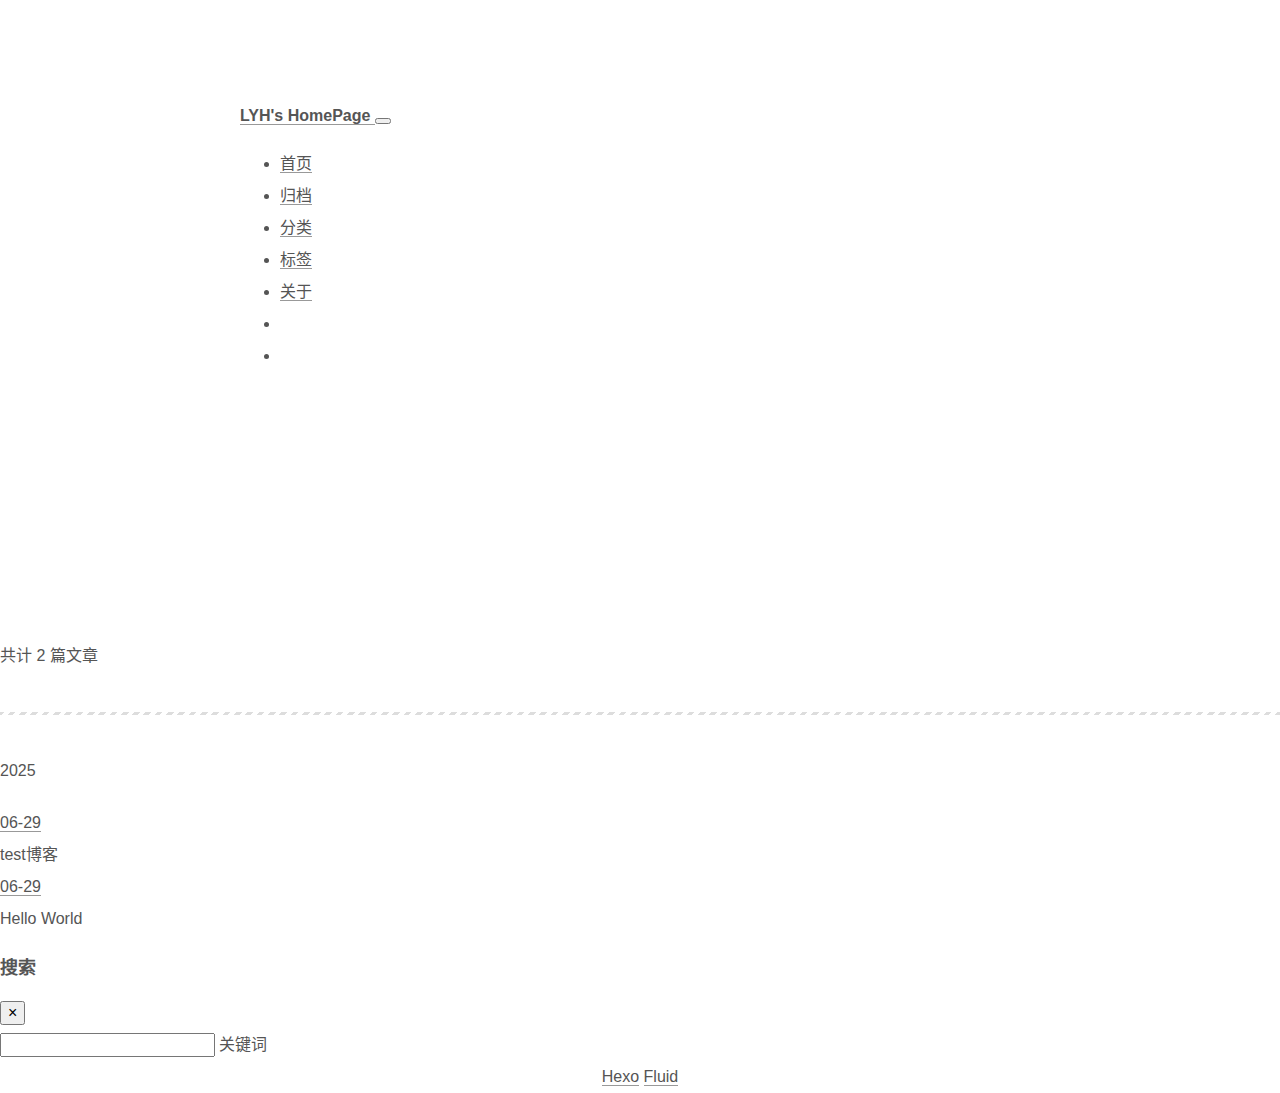
<file: archives/2025/06/index.html>
<!DOCTYPE html><html lang="zh-CN" data-default-color-scheme="auto"><head>
  <meta charset="UTF-8">

  <link rel="apple-touch-icon" sizes="76x76" href="/img/fluid.png">
  <link rel="icon" href="/img/fluid.png">
  

  <meta name="viewport" content="width=device-width, initial-scale=1.0, maximum-scale=5.0, shrink-to-fit=no">
  <meta http-equiv="x-ua-compatible" content="ie=edge">
  
  <meta name="theme-color" content="#2f4154">
  <meta name="author" content="Liuyuhan">
  <meta name="keywords" content="">
  
    <meta property="og:type" content="website">
<meta property="og:title" content="归档">
<meta property="og:url" content="https://liuyuhan12138.github.io/archives/2025/06/index.html">
<meta property="og:site_name" content="Liuyuhan's HomePage">
<meta property="og:locale" content="zh_CN">
<meta property="article:author" content="Liuyuhan">
<meta name="twitter:card" content="summary_large_image">
  
  
  
  <title>归档 - Liuyuhan's HomePage</title>

  





<!-- 主题依赖的图标库，不要自行修改 -->
<!-- Do not modify the link that theme dependent icons -->











  
  
    
  




  <script id="fluid-configs">
    var Fluid = window.Fluid || {};
    Fluid.ctx = Object.assign({}, Fluid.ctx)
    var CONFIG = {"hostname":"liuyuhan12138.github.io","root":"/","version":"1.9.8","typing":{"enable":true,"typeSpeed":70,"cursorChar":"_","loop":false,"scope":[]},"anchorjs":{"enable":true,"element":"h1,h2,h3,h4,h5,h6","placement":"left","visible":"hover","icon":""},"progressbar":{"enable":true,"height_px":3,"color":"#29d","options":{"showSpinner":false,"trickleSpeed":100}},"code_language":{"enable":true,"default":"TEXT"},"copy_btn":true,"image_caption":{"enable":true},"image_zoom":{"enable":true,"img_url_replace":["",""]},"toc":{"enable":true,"placement":"right","headingSelector":"h1,h2,h3,h4,h5,h6","collapseDepth":0},"lazyload":{"enable":true,"loading_img":"/img/loading.gif","onlypost":false,"offset_factor":2},"web_analytics":{"enable":false,"follow_dnt":true,"baidu":null,"google":{"measurement_id":null},"tencent":{"sid":null,"cid":null},"leancloud":{"app_id":null,"app_key":null,"server_url":null,"path":"window.location.pathname","ignore_local":false},"umami":{"src":null,"website_id":null,"domains":null,"start_time":"2024-01-01T00:00:00.000Z","token":null,"api_server":null}},"search_path":"/local-search.xml","include_content_in_search":true};

    if (CONFIG.web_analytics.follow_dnt) {
      var dntVal = navigator.doNotTrack || window.doNotTrack || navigator.msDoNotTrack;
      Fluid.ctx.dnt = dntVal && (dntVal.startsWith('1') || dntVal.startsWith('yes') || dntVal.startsWith('on'));
    }
  </script>
  
  
  


  
<meta name="generator" content="Hexo 7.3.0"><script>function loadCss(l){var d=document,h=d.head,s=d.createElement('link');s.rel='stylesheet';s.href=l;!function e(f){if (d.body)return f();setTimeout(function(){e(f)})}(function(){h.appendChild(s);});}loadCss('/style.css');loadCss('https://lib.baomitu.com/twitter-bootstrap/4.6.1/css/bootstrap.min.css');loadCss('//at.alicdn.com/t/c/font_1749284_5i9bdhy70f8.css');loadCss('//at.alicdn.com/t/c/font_1736178_k526ubmyhba.css');loadCss('https://lib.baomitu.com/nprogress/0.2.0/nprogress.min.css');</script><noscript><link rel="stylesheet" href="/style.css"><link rel="stylesheet" href="https://lib.baomitu.com/twitter-bootstrap/4.6.1/css/bootstrap.min.css"><link rel="stylesheet" href="//at.alicdn.com/t/c/font_1749284_5i9bdhy70f8.css"><link rel="stylesheet" href="//at.alicdn.com/t/c/font_1736178_k526ubmyhba.css"><link rel="stylesheet" href="https://lib.baomitu.com/nprogress/0.2.0/nprogress.min.css"></noscript></head>


<body>
  

  <header>
    

<div class="header-inner" style="height: 60vh;">
  <nav id="navbar" class="navbar fixed-top  navbar-expand-lg navbar-dark scrolling-navbar">
  <div class="container">
    <a class="navbar-brand" href="/">
      <strong>LYH's HomePage</strong>
    </a>

    <button id="navbar-toggler-btn" class="navbar-toggler" type="button" data-toggle="collapse" data-target="#navbarSupportedContent" aria-controls="navbarSupportedContent" aria-expanded="false" aria-label="Toggle navigation">
      <div class="animated-icon"><span></span><span></span><span></span></div>
    </button>

    <!-- Collapsible content -->
    <div class="collapse navbar-collapse" id="navbarSupportedContent">
      <ul class="navbar-nav ml-auto text-center">
        
          
          
          
          
            <li class="nav-item">
              <a class="nav-link" href="/" target="_self">
                <i class="iconfont icon-home-fill"></i>
                <span>首页</span>
              </a>
            </li>
          
        
          
          
          
          
            <li class="nav-item">
              <a class="nav-link" href="/archives/" target="_self">
                <i class="iconfont icon-archive-fill"></i>
                <span>归档</span>
              </a>
            </li>
          
        
          
          
          
          
            <li class="nav-item">
              <a class="nav-link" href="/categories/" target="_self">
                <i class="iconfont icon-category-fill"></i>
                <span>分类</span>
              </a>
            </li>
          
        
          
          
          
          
            <li class="nav-item">
              <a class="nav-link" href="/tags/" target="_self">
                <i class="iconfont icon-tags-fill"></i>
                <span>标签</span>
              </a>
            </li>
          
        
          
          
          
          
            <li class="nav-item">
              <a class="nav-link" href="/about/" target="_self">
                <i class="iconfont icon-user-fill"></i>
                <span>关于</span>
              </a>
            </li>
          
        
        
          <li class="nav-item" id="search-btn">
            <a class="nav-link" target="_self" href="javascript:;" data-toggle="modal" data-target="#modalSearch" aria-label="Search">
              <i class="iconfont icon-search"></i>
            </a>
          </li>
          
        
        
          <li class="nav-item" id="color-toggle-btn">
            <a class="nav-link" target="_self" href="javascript:;" aria-label="Color Toggle">
              <i class="iconfont icon-dark" id="color-toggle-icon"></i>
            </a>
          </li>
        
      </ul>
    </div>
  </div>
</nav>

  

<div id="banner" class="banner" parallax="true" style="background: url('/img/default.png') no-repeat center center; background-size: cover;">
  <div class="full-bg-img">
    <div class="mask flex-center" style="background-color: rgba(0, 0, 0, 0.3)">
      <div class="banner-text text-center fade-in-up">
        <div class="h2">
          
            <span id="subtitle" data-typed-text="归档"></span>
          
        </div>

        
      </div>

      
    </div>
  </div>
</div>

</div>

  </header>

  <main>
    
      <div class="container nopadding-x-md">
        <div id="board">
          
          <div class="container">
            <div class="row">
              <div class="col-12 col-md-10 m-auto">
                

<div class="list-group">
  <p class="h4">共计 2 篇文章</p>
  <hr>
  
  
    
      
      <p class="h5">2025</p>
    
    <a href="/2025/06/29/test/" class="list-group-item list-group-item-action">
      <time>06-29</time>
      <div class="list-group-item-title">test博客</div>
    </a>
  
    
    <a href="/2025/06/29/hello-world/" class="list-group-item list-group-item-action">
      <time>06-29</time>
      <div class="list-group-item-title">Hello World</div>
    </a>
  
</div>





              </div>
            </div>
          </div>
        </div>
      </div>
    

    
      <a id="scroll-top-button" aria-label="TOP" href="#" role="button">
        <i class="iconfont icon-arrowup" aria-hidden="true"></i>
      </a>
    

    
      <div class="modal fade" id="modalSearch" tabindex="-1" role="dialog" aria-labelledby="ModalLabel" aria-hidden="true">
  <div class="modal-dialog modal-dialog-scrollable modal-lg" role="document">
    <div class="modal-content">
      <div class="modal-header text-center">
        <h4 class="modal-title w-100 font-weight-bold">搜索</h4>
        <button type="button" id="local-search-close" class="close" data-dismiss="modal" aria-label="Close">
          <span aria-hidden="true">×</span>
        </button>
      </div>
      <div class="modal-body mx-3">
        <div class="md-form mb-5">
          <input type="text" id="local-search-input" class="form-control validate">
          <label data-error="x" data-success="v" for="local-search-input">关键词</label>
        </div>
        <div class="list-group" id="local-search-result"></div>
      </div>
    </div>
  </div>
</div>

    

    
  </main>

  <footer>
    <div class="footer-inner">
  
    <div class="footer-content">
       <a href="https://hexo.io" target="_blank" rel="nofollow noopener"><span>Hexo</span></a> <i class="iconfont icon-love"></i> <a href="https://github.com/fluid-dev/hexo-theme-fluid" target="_blank" rel="nofollow noopener"><span>Fluid</span></a> 
    </div>
  
  
  
</div>

  </footer>

  <!-- Scripts -->
  
  <script src="https://lib.baomitu.com/nprogress/0.2.0/nprogress.min.js"></script>
  

  


<script src="https://lib.baomitu.com/jquery/3.6.4/jquery.min.js"></script>
<script src="https://lib.baomitu.com/twitter-bootstrap/4.6.1/js/bootstrap.min.js"></script>




  <script src="https://lib.baomitu.com/typed.js/2.0.12/typed.min.js"></script>
  




  
    
  




  





<!-- 主题的启动项，将它保持在最底部 -->
<!-- the boot of the theme, keep it at the bottom -->



  

  <noscript>
    <div class="noscript-warning">博客在允许 JavaScript 运行的环境下浏览效果更佳</div>
  </noscript>


<script src="/bundle.js"></script><script>
    NProgress.configure({"showSpinner":false,"trickleSpeed":100})
    NProgress.start()
    window.addEventListener('load', function() {
      NProgress.done();
    })
  ;

    (function (window, document) {
      var typing = Fluid.plugins.typing;
      var subtitle = document.getElementById('subtitle');
      if (!subtitle || !typing) {
        return;
      }
      var text = subtitle.getAttribute('data-typed-text');
      
        typing(text);
      
    })(window, document);
  </script></body></html>
</file>
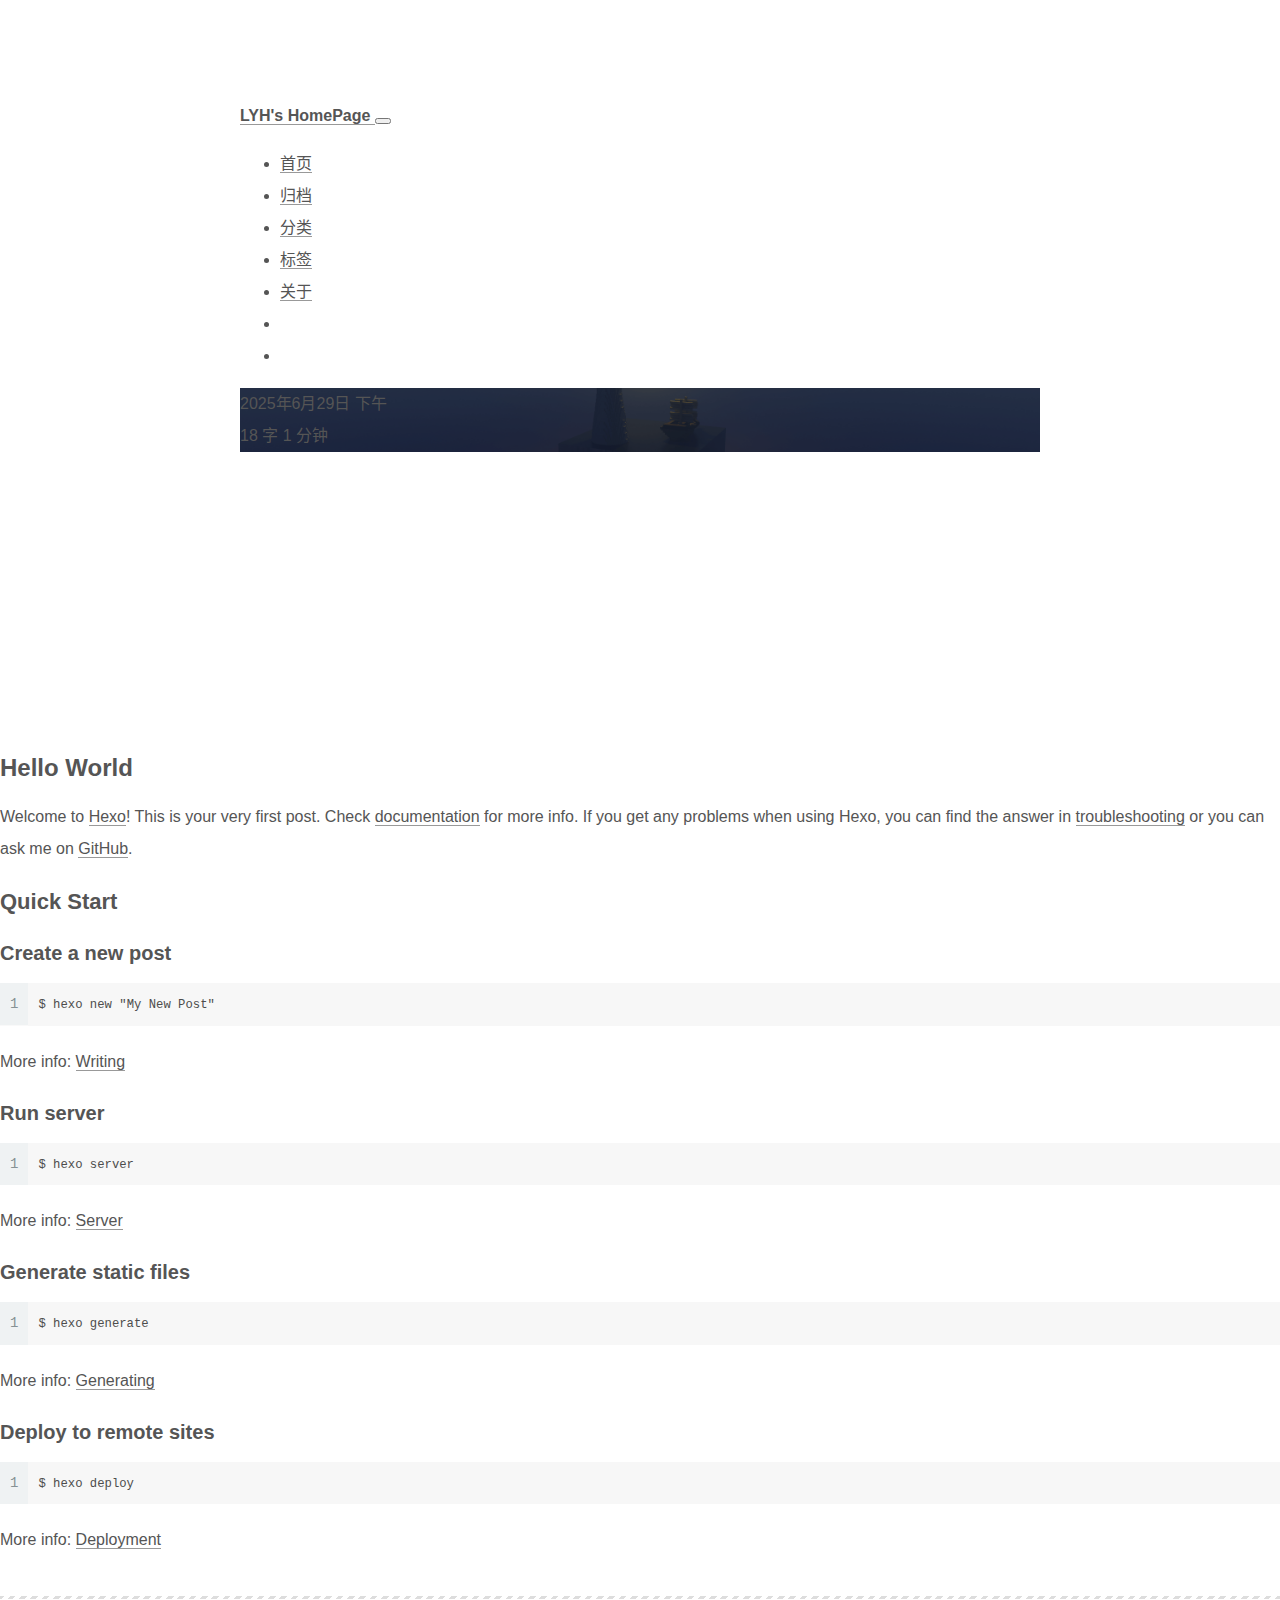
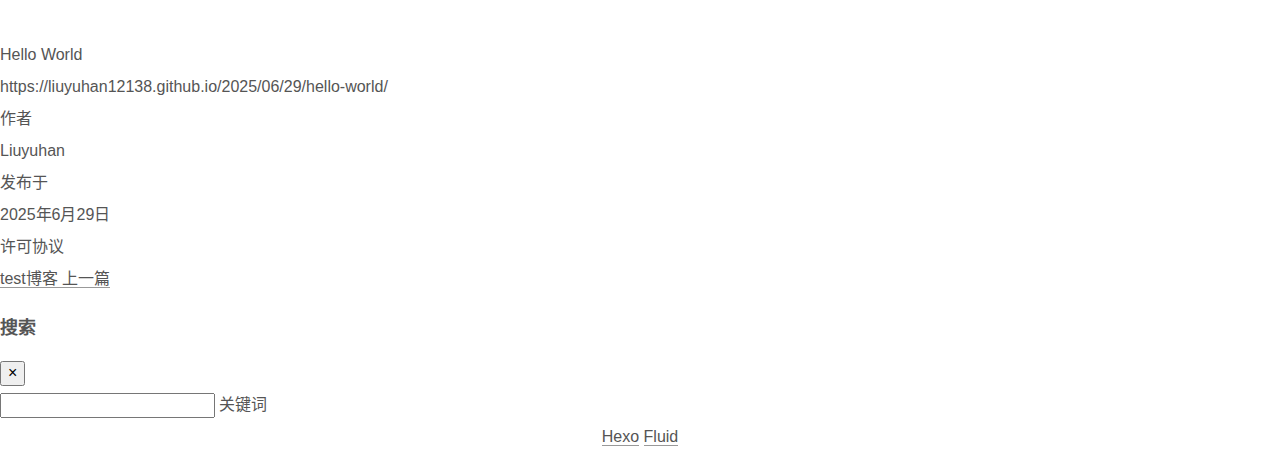
<file: 2025/06/29/hello-world/index.html>
<!DOCTYPE html><html lang="zh-CN" data-default-color-scheme="auto"><head>
  <meta charset="UTF-8">

  <link rel="apple-touch-icon" sizes="76x76" href="/img/fluid.png">
  <link rel="icon" href="/img/fluid.png">
  

  <meta name="viewport" content="width=device-width, initial-scale=1.0, maximum-scale=5.0, shrink-to-fit=no">
  <meta http-equiv="x-ua-compatible" content="ie=edge">
  
  <meta name="theme-color" content="#2f4154">
  <meta name="author" content="Liuyuhan">
  <meta name="keywords" content="">
  
    <meta name="description" content="Welcome to Hexo! This is your very first post. Check documentation for more info. If you get any problems when using Hexo, you can find the answer in troubleshooting or you can ask me on GitHub. Quick">
<meta property="og:type" content="article">
<meta property="og:title" content="Hello World">
<meta property="og:url" content="https://liuyuhan12138.github.io/2025/06/29/hello-world/index.html">
<meta property="og:site_name" content="Liuyuhan's HomePage">
<meta property="og:description" content="Welcome to Hexo! This is your very first post. Check documentation for more info. If you get any problems when using Hexo, you can find the answer in troubleshooting or you can ask me on GitHub. Quick">
<meta property="og:locale" content="zh_CN">
<meta property="article:published_time" content="2025-06-29T08:14:29.140Z">
<meta property="article:modified_time" content="2025-06-29T08:14:29.140Z">
<meta property="article:author" content="Liuyuhan">
<meta name="twitter:card" content="summary_large_image">
  
  
  
  <title>Hello World - Liuyuhan's HomePage</title>

  



  

  

  



<!-- 主题依赖的图标库，不要自行修改 -->
<!-- Do not modify the link that theme dependent icons -->











  
  
    
  




  <script id="fluid-configs">
    var Fluid = window.Fluid || {};
    Fluid.ctx = Object.assign({}, Fluid.ctx)
    var CONFIG = {"hostname":"liuyuhan12138.github.io","root":"/","version":"1.9.8","typing":{"enable":true,"typeSpeed":70,"cursorChar":"_","loop":false,"scope":[]},"anchorjs":{"enable":true,"element":"h1,h2,h3,h4,h5,h6","placement":"left","visible":"hover","icon":""},"progressbar":{"enable":true,"height_px":3,"color":"#29d","options":{"showSpinner":false,"trickleSpeed":100}},"code_language":{"enable":true,"default":"TEXT"},"copy_btn":true,"image_caption":{"enable":true},"image_zoom":{"enable":true,"img_url_replace":["",""]},"toc":{"enable":true,"placement":"right","headingSelector":"h1,h2,h3,h4,h5,h6","collapseDepth":0},"lazyload":{"enable":true,"loading_img":"/img/loading.gif","onlypost":false,"offset_factor":2},"web_analytics":{"enable":false,"follow_dnt":true,"baidu":null,"google":{"measurement_id":null},"tencent":{"sid":null,"cid":null},"leancloud":{"app_id":null,"app_key":null,"server_url":null,"path":"window.location.pathname","ignore_local":false},"umami":{"src":null,"website_id":null,"domains":null,"start_time":"2024-01-01T00:00:00.000Z","token":null,"api_server":null}},"search_path":"/local-search.xml","include_content_in_search":true};

    if (CONFIG.web_analytics.follow_dnt) {
      var dntVal = navigator.doNotTrack || window.doNotTrack || navigator.msDoNotTrack;
      Fluid.ctx.dnt = dntVal && (dntVal.startsWith('1') || dntVal.startsWith('yes') || dntVal.startsWith('on'));
    }
  </script>
  
  
  


  
<meta name="generator" content="Hexo 7.3.0"><script>function loadCss(l){var d=document,h=d.head,s=d.createElement('link');s.rel='stylesheet';s.href=l;!function e(f){if (d.body)return f();setTimeout(function(){e(f)})}(function(){h.appendChild(s);});}loadCss('/style.css');loadCss('https://lib.baomitu.com/twitter-bootstrap/4.6.1/css/bootstrap.min.css');loadCss('https://lib.baomitu.com/github-markdown-css/4.0.0/github-markdown.min.css');loadCss('https://lib.baomitu.com/hint.css/2.7.0/hint.min.css');loadCss('https://lib.baomitu.com/fancybox/3.5.7/jquery.fancybox.min.css');loadCss('//at.alicdn.com/t/c/font_1749284_5i9bdhy70f8.css');loadCss('//at.alicdn.com/t/c/font_1736178_k526ubmyhba.css');loadCss('https://lib.baomitu.com/nprogress/0.2.0/nprogress.min.css');</script><noscript><link rel="stylesheet" href="/style.css"><link rel="stylesheet" href="https://lib.baomitu.com/twitter-bootstrap/4.6.1/css/bootstrap.min.css"><link rel="stylesheet" href="https://lib.baomitu.com/github-markdown-css/4.0.0/github-markdown.min.css"><link rel="stylesheet" href="https://lib.baomitu.com/hint.css/2.7.0/hint.min.css"><link rel="stylesheet" href="https://lib.baomitu.com/fancybox/3.5.7/jquery.fancybox.min.css"><link rel="stylesheet" href="//at.alicdn.com/t/c/font_1749284_5i9bdhy70f8.css"><link rel="stylesheet" href="//at.alicdn.com/t/c/font_1736178_k526ubmyhba.css"><link rel="stylesheet" href="https://lib.baomitu.com/nprogress/0.2.0/nprogress.min.css"></noscript></head>


<body>
  

  <header>
    

<div class="header-inner" style="height: 70vh;">
  <nav id="navbar" class="navbar fixed-top  navbar-expand-lg navbar-dark scrolling-navbar">
  <div class="container">
    <a class="navbar-brand" href="/">
      <strong>LYH's HomePage</strong>
    </a>

    <button id="navbar-toggler-btn" class="navbar-toggler" type="button" data-toggle="collapse" data-target="#navbarSupportedContent" aria-controls="navbarSupportedContent" aria-expanded="false" aria-label="Toggle navigation">
      <div class="animated-icon"><span></span><span></span><span></span></div>
    </button>

    <!-- Collapsible content -->
    <div class="collapse navbar-collapse" id="navbarSupportedContent">
      <ul class="navbar-nav ml-auto text-center">
        
          
          
          
          
            <li class="nav-item">
              <a class="nav-link" href="/" target="_self">
                <i class="iconfont icon-home-fill"></i>
                <span>首页</span>
              </a>
            </li>
          
        
          
          
          
          
            <li class="nav-item">
              <a class="nav-link" href="/archives/" target="_self">
                <i class="iconfont icon-archive-fill"></i>
                <span>归档</span>
              </a>
            </li>
          
        
          
          
          
          
            <li class="nav-item">
              <a class="nav-link" href="/categories/" target="_self">
                <i class="iconfont icon-category-fill"></i>
                <span>分类</span>
              </a>
            </li>
          
        
          
          
          
          
            <li class="nav-item">
              <a class="nav-link" href="/tags/" target="_self">
                <i class="iconfont icon-tags-fill"></i>
                <span>标签</span>
              </a>
            </li>
          
        
          
          
          
          
            <li class="nav-item">
              <a class="nav-link" href="/about/" target="_self">
                <i class="iconfont icon-user-fill"></i>
                <span>关于</span>
              </a>
            </li>
          
        
        
          <li class="nav-item" id="search-btn">
            <a class="nav-link" target="_self" href="javascript:;" data-toggle="modal" data-target="#modalSearch" aria-label="Search">
              <i class="iconfont icon-search"></i>
            </a>
          </li>
          
        
        
          <li class="nav-item" id="color-toggle-btn">
            <a class="nav-link" target="_self" href="javascript:;" aria-label="Color Toggle">
              <i class="iconfont icon-dark" id="color-toggle-icon"></i>
            </a>
          </li>
        
      </ul>
    </div>
  </div>
</nav>

  

<div id="banner" class="banner" parallax="true" style="background: url('/img/default.png') no-repeat center center; background-size: cover;">
  <div class="full-bg-img">
    <div class="mask flex-center" style="background-color: rgba(0, 0, 0, 0.3)">
      <div class="banner-text text-center fade-in-up">
        <div class="h2">
          
            <span id="subtitle" data-typed-text="Hello World"></span>
          
        </div>

        
          
  <div class="mt-3">
    
    
      <span class="post-meta">
        <i class="iconfont icon-date-fill" aria-hidden="true"></i>
        <time datetime="2025-06-29 16:14" pubdate="">
          2025年6月29日 下午
        </time>
      </span>
    
  </div>

  <div class="mt-1">
    
      <span class="post-meta mr-2">
        <i class="iconfont icon-chart"></i>
        
          18 字
        
      </span>
    

    
      <span class="post-meta mr-2">
        <i class="iconfont icon-clock-fill"></i>
        
        
        
          1 分钟
        
      </span>
    

    
    
  </div>


        
      </div>

      
    </div>
  </div>
</div>

</div>

  </header>

  <main>
    
      

<div class="container-fluid nopadding-x">
  <div class="row nomargin-x">
    <div class="side-col d-none d-lg-block col-lg-2">
      

    </div>

    <div class="col-lg-8 nopadding-x-md">
      <div class="container nopadding-x-md" id="board-ctn">
        <div id="board">
          <article class="post-content mx-auto">
            <h1 id="seo-header">Hello World</h1>
            
            
              <div class="markdown-body">
                
                <p>Welcome to <a target="_blank" rel="noopener" href="https://hexo.io/">Hexo</a>! This is your very first post. Check <a target="_blank" rel="noopener" href="https://hexo.io/docs/">documentation</a> for more info. If you get any problems when using Hexo, you can find the answer in <a target="_blank" rel="noopener" href="https://hexo.io/docs/troubleshooting.html">troubleshooting</a> or you can ask me on <a target="_blank" rel="noopener" href="https://github.com/hexojs/hexo/issues">GitHub</a>.</p>
<h2 id="Quick-Start"><a href="#Quick-Start" class="headerlink" title="Quick Start"></a>Quick Start</h2><h3 id="Create-a-new-post"><a href="#Create-a-new-post" class="headerlink" title="Create a new post"></a>Create a new post</h3><figure class="highlight bash"><table><tbody><tr><td class="gutter"><pre><span class="line">1</span><br></pre></td><td class="code"><pre><code class="hljs bash">$ hexo new <span class="hljs-string">"My New Post"</span><br></code></pre></td></tr></tbody></table></figure>

<p>More info: <a target="_blank" rel="noopener" href="https://hexo.io/docs/writing.html">Writing</a></p>
<h3 id="Run-server"><a href="#Run-server" class="headerlink" title="Run server"></a>Run server</h3><figure class="highlight bash"><table><tbody><tr><td class="gutter"><pre><span class="line">1</span><br></pre></td><td class="code"><pre><code class="hljs bash">$ hexo server<br></code></pre></td></tr></tbody></table></figure>

<p>More info: <a target="_blank" rel="noopener" href="https://hexo.io/docs/server.html">Server</a></p>
<h3 id="Generate-static-files"><a href="#Generate-static-files" class="headerlink" title="Generate static files"></a>Generate static files</h3><figure class="highlight bash"><table><tbody><tr><td class="gutter"><pre><span class="line">1</span><br></pre></td><td class="code"><pre><code class="hljs bash">$ hexo generate<br></code></pre></td></tr></tbody></table></figure>

<p>More info: <a target="_blank" rel="noopener" href="https://hexo.io/docs/generating.html">Generating</a></p>
<h3 id="Deploy-to-remote-sites"><a href="#Deploy-to-remote-sites" class="headerlink" title="Deploy to remote sites"></a>Deploy to remote sites</h3><figure class="highlight bash"><table><tbody><tr><td class="gutter"><pre><span class="line">1</span><br></pre></td><td class="code"><pre><code class="hljs bash">$ hexo deploy<br></code></pre></td></tr></tbody></table></figure>

<p>More info: <a target="_blank" rel="noopener" href="https://hexo.io/docs/one-command-deployment.html">Deployment</a></p>

                
              </div>
            
            <hr>
            <div>
              <div class="post-metas my-3">
  
  
</div>


              
  

  <div class="license-box my-3">
    <div class="license-title">
      <div>Hello World</div>
      <div>https://liuyuhan12138.github.io/2025/06/29/hello-world/</div>
    </div>
    <div class="license-meta">
      
        <div class="license-meta-item">
          <div>作者</div>
          <div>Liuyuhan</div>
        </div>
      
      
        <div class="license-meta-item license-meta-date">
          <div>发布于</div>
          <div>2025年6月29日</div>
        </div>
      
      
      
        <div class="license-meta-item">
          <div>许可协议</div>
          <div>
            
              
              
                <a class="print-no-link" target="_blank" href="https://creativecommons.org/licenses/by/4.0/">
                  <span class="hint--top hint--rounded" aria-label="BY - 署名">
                    <i class="iconfont icon-cc-by"></i>
                  </span>
                </a>
              
            
          </div>
        </div>
      
    </div>
    <div class="license-icon iconfont"></div>
  </div>



              
                <div class="post-prevnext my-3">
                  <article class="post-prev col-6">
                    
                    
                      <a href="/2025/06/29/test/" title="test博客">
                        <i class="iconfont icon-arrowleft"></i>
                        <span class="hidden-mobile">test博客</span>
                        <span class="visible-mobile">上一篇</span>
                      </a>
                    
                  </article>
                  <article class="post-next col-6">
                    
                    
                  </article>
                </div>
              
            </div>

            
  
  
    <article id="comments" lazyload="">
      
  <div id="waline"></div>
  
  <noscript>Please enable JavaScript to view the comments</noscript>


    </article>
  


          </article>
        </div>
      </div>
    </div>

    <div class="side-col d-none d-lg-block col-lg-2">
      
  <aside class="sidebar" style="margin-left: -1rem">
    <div id="toc">
  <p class="toc-header">
    <i class="iconfont icon-list"></i>
    <span>目录</span>
  </p>
  <div class="toc-body" id="toc-body"></div>
</div>



  </aside>


    </div>
  </div>
</div>





  



  



  



  



  







    

    
      <a id="scroll-top-button" aria-label="TOP" href="#" role="button">
        <i class="iconfont icon-arrowup" aria-hidden="true"></i>
      </a>
    

    
      <div class="modal fade" id="modalSearch" tabindex="-1" role="dialog" aria-labelledby="ModalLabel" aria-hidden="true">
  <div class="modal-dialog modal-dialog-scrollable modal-lg" role="document">
    <div class="modal-content">
      <div class="modal-header text-center">
        <h4 class="modal-title w-100 font-weight-bold">搜索</h4>
        <button type="button" id="local-search-close" class="close" data-dismiss="modal" aria-label="Close">
          <span aria-hidden="true">×</span>
        </button>
      </div>
      <div class="modal-body mx-3">
        <div class="md-form mb-5">
          <input type="text" id="local-search-input" class="form-control validate">
          <label data-error="x" data-success="v" for="local-search-input">关键词</label>
        </div>
        <div class="list-group" id="local-search-result"></div>
      </div>
    </div>
  </div>
</div>

    

    
  </main>

  <footer>
    <div class="footer-inner">
  
    <div class="footer-content">
       <a href="https://hexo.io" target="_blank" rel="nofollow noopener"><span>Hexo</span></a> <i class="iconfont icon-love"></i> <a href="https://github.com/fluid-dev/hexo-theme-fluid" target="_blank" rel="nofollow noopener"><span>Fluid</span></a> 
    </div>
  
  
  
</div>

  </footer>

  <!-- Scripts -->
  
  <script src="https://lib.baomitu.com/nprogress/0.2.0/nprogress.min.js"></script>
  

  


<script src="https://lib.baomitu.com/jquery/3.6.4/jquery.min.js"></script>
<script src="https://lib.baomitu.com/twitter-bootstrap/4.6.1/js/bootstrap.min.js"></script>




  <script src="https://lib.baomitu.com/typed.js/2.0.12/typed.min.js"></script>
  




  
    
  




  



  <script src="https://lib.baomitu.com/clipboard.js/2.0.11/clipboard.min.js"></script>

  


  



  



  

  





<!-- 主题的启动项，将它保持在最底部 -->
<!-- the boot of the theme, keep it at the bottom -->



  

  <noscript>
    <div class="noscript-warning">博客在允许 JavaScript 运行的环境下浏览效果更佳</div>
  </noscript>


<script src="/bundle.js"></script><script>
    Fluid.utils.loadComments('#waline', function() {
      Fluid.utils.createCssLink('https://registry.npmmirror.com/@waline/client/2.15.8/files/dist/waline.css')
      Fluid.utils.createScript('https://registry.npmmirror.com/@waline/client/2.15.8/files/dist/waline.js', function() {
        var options = Object.assign(
          {"serverURL":"liuyuhan12138.vercel.app","path":"window.location.pathname","meta":["nick","mail","link"],"requiredMeta":["nick"],"lang":"zh-CN","emoji":["https://cdn.jsdelivr.net/gh/walinejs/emojis/weibo"],"dark":"html[data-user-color-scheme=\"dark\"]","wordLimit":0,"pageSize":10},
          {
            el: '#waline',
            path: window.location.pathname
          }
        )
        Waline.init(options);
        Fluid.utils.waitElementVisible('#waline .vcontent', () => {
          var imgSelector = '#waline .vcontent img:not(.vemoji)';
          Fluid.plugins.imageCaption(imgSelector);
          Fluid.plugins.fancyBox(imgSelector);
        })
      });
    });
  ;

    NProgress.configure({"showSpinner":false,"trickleSpeed":100})
    NProgress.start()
    window.addEventListener('load', function() {
      NProgress.done();
    })
  ;

    (function (window, document) {
      var typing = Fluid.plugins.typing;
      var subtitle = document.getElementById('subtitle');
      if (!subtitle || !typing) {
        return;
      }
      var text = subtitle.getAttribute('data-typed-text');
      
        typing(text);
      
    })(window, document);
  ;

  Fluid.utils.createScript('https://lib.baomitu.com/tocbot/4.20.1/tocbot.min.js', function() {
    var toc = jQuery('#toc');
    if (toc.length === 0 || !window.tocbot) { return; }
    var boardCtn = jQuery('#board-ctn');
    var boardTop = boardCtn.offset().top;

    window.tocbot.init(Object.assign({
      tocSelector     : '#toc-body',
      contentSelector : '.markdown-body',
      linkClass       : 'tocbot-link',
      activeLinkClass : 'tocbot-active-link',
      listClass       : 'tocbot-list',
      isCollapsedClass: 'tocbot-is-collapsed',
      collapsibleClass: 'tocbot-is-collapsible',
      scrollSmooth    : true,
      includeTitleTags: true,
      headingsOffset  : -boardTop,
    }, CONFIG.toc));
    if (toc.find('.toc-list-item').length > 0) {
      toc.css('visibility', 'visible');
    }

    Fluid.events.registerRefreshCallback(function() {
      if ('tocbot' in window) {
        tocbot.refresh();
        var toc = jQuery('#toc');
        if (toc.length === 0 || !tocbot) {
          return;
        }
        if (toc.find('.toc-list-item').length > 0) {
          toc.css('visibility', 'visible');
        }
      }
    });
  });
;
Fluid.plugins.codeWidget();;

  Fluid.utils.createScript('https://lib.baomitu.com/anchor-js/5.0.0/anchor.min.js', function() {
    window.anchors.options = {
      placement: CONFIG.anchorjs.placement,
      visible  : CONFIG.anchorjs.visible
    };
    if (CONFIG.anchorjs.icon) {
      window.anchors.options.icon = CONFIG.anchorjs.icon;
    }
    var el = (CONFIG.anchorjs.element || 'h1,h2,h3,h4,h5,h6').split(',');
    var res = [];
    for (var item of el) {
      res.push('.markdown-body > ' + item.trim());
    }
    if (CONFIG.anchorjs.placement === 'left') {
      window.anchors.options.class = 'anchorjs-link-left';
    }
    window.anchors.add(res.join(', '));

    Fluid.events.registerRefreshCallback(function() {
      if ('anchors' in window) {
        anchors.removeAll();
        var el = (CONFIG.anchorjs.element || 'h1,h2,h3,h4,h5,h6').split(',');
        var res = [];
        for (var item of el) {
          res.push('.markdown-body > ' + item.trim());
        }
        if (CONFIG.anchorjs.placement === 'left') {
          anchors.options.class = 'anchorjs-link-left';
        }
        anchors.add(res.join(', '));
      }
    });
  });
;

  Fluid.utils.createScript('https://lib.baomitu.com/fancybox/3.5.7/jquery.fancybox.min.js', function() {
    Fluid.plugins.fancyBox();
  });
;
Fluid.plugins.imageCaption();</script></body></html>
</file>
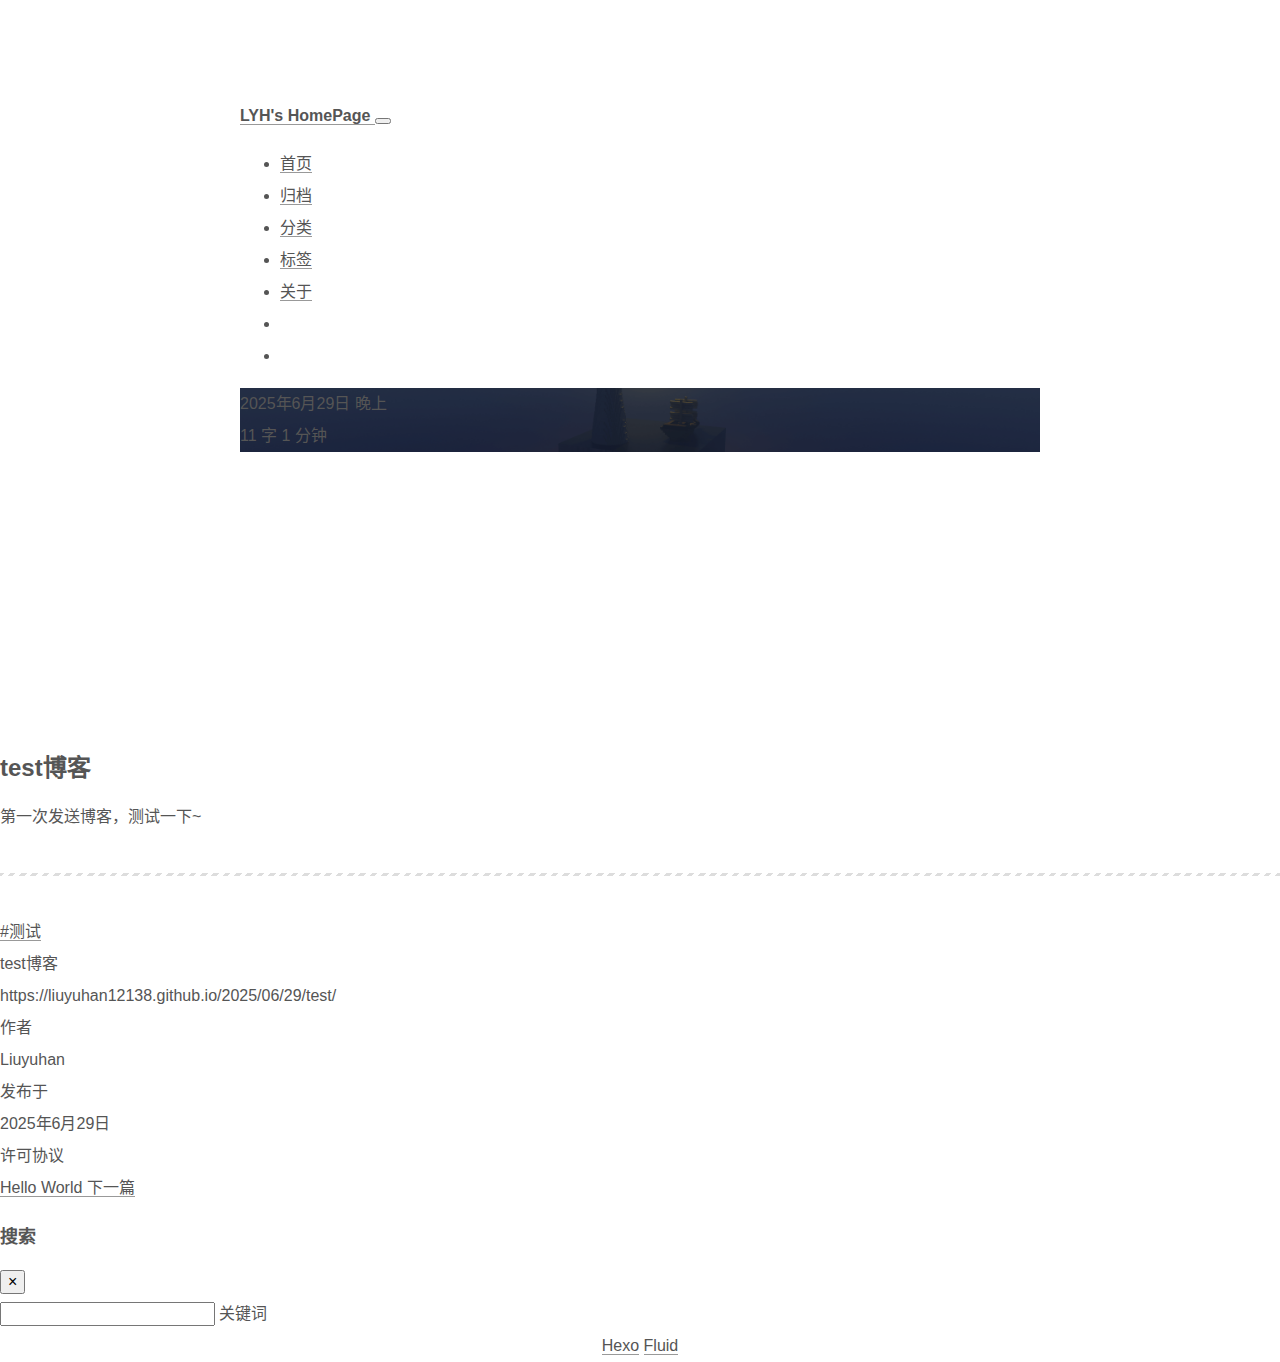
<file: 2025/06/29/test/index.html>
<!DOCTYPE html><html lang="zh-CN" data-default-color-scheme="auto"><head>
  <meta charset="UTF-8">

  <link rel="apple-touch-icon" sizes="76x76" href="/img/fluid.png">
  <link rel="icon" href="/img/fluid.png">
  

  <meta name="viewport" content="width=device-width, initial-scale=1.0, maximum-scale=5.0, shrink-to-fit=no">
  <meta http-equiv="x-ua-compatible" content="ie=edge">
  
  <meta name="theme-color" content="#2f4154">
  <meta name="author" content="Liuyuhan">
  <meta name="keywords" content="">
  
    <meta name="description" content="第一次发送博客，测试一下~">
<meta property="og:type" content="article">
<meta property="og:title" content="test博客">
<meta property="og:url" content="https://liuyuhan12138.github.io/2025/06/29/test/index.html">
<meta property="og:site_name" content="Liuyuhan's HomePage">
<meta property="og:description" content="第一次发送博客，测试一下~">
<meta property="og:locale" content="zh_CN">
<meta property="article:published_time" content="2025-06-29T14:25:29.000Z">
<meta property="article:modified_time" content="2025-06-29T14:26:56.114Z">
<meta property="article:author" content="Liuyuhan">
<meta property="article:tag" content="测试">
<meta name="twitter:card" content="summary_large_image">
  
  
  
  <title>test博客 - Liuyuhan's HomePage</title>

  



  

  

  



<!-- 主题依赖的图标库，不要自行修改 -->
<!-- Do not modify the link that theme dependent icons -->











  
  
    
  




  <script id="fluid-configs">
    var Fluid = window.Fluid || {};
    Fluid.ctx = Object.assign({}, Fluid.ctx)
    var CONFIG = {"hostname":"liuyuhan12138.github.io","root":"/","version":"1.9.8","typing":{"enable":true,"typeSpeed":70,"cursorChar":"_","loop":false,"scope":[]},"anchorjs":{"enable":true,"element":"h1,h2,h3,h4,h5,h6","placement":"left","visible":"hover","icon":""},"progressbar":{"enable":true,"height_px":3,"color":"#29d","options":{"showSpinner":false,"trickleSpeed":100}},"code_language":{"enable":true,"default":"TEXT"},"copy_btn":true,"image_caption":{"enable":true},"image_zoom":{"enable":true,"img_url_replace":["",""]},"toc":{"enable":true,"placement":"right","headingSelector":"h1,h2,h3,h4,h5,h6","collapseDepth":0},"lazyload":{"enable":true,"loading_img":"/img/loading.gif","onlypost":false,"offset_factor":2},"web_analytics":{"enable":false,"follow_dnt":true,"baidu":null,"google":{"measurement_id":null},"tencent":{"sid":null,"cid":null},"leancloud":{"app_id":null,"app_key":null,"server_url":null,"path":"window.location.pathname","ignore_local":false},"umami":{"src":null,"website_id":null,"domains":null,"start_time":"2024-01-01T00:00:00.000Z","token":null,"api_server":null}},"search_path":"/local-search.xml","include_content_in_search":true};

    if (CONFIG.web_analytics.follow_dnt) {
      var dntVal = navigator.doNotTrack || window.doNotTrack || navigator.msDoNotTrack;
      Fluid.ctx.dnt = dntVal && (dntVal.startsWith('1') || dntVal.startsWith('yes') || dntVal.startsWith('on'));
    }
  </script>
  
  
  


  
<meta name="generator" content="Hexo 7.3.0"><script>function loadCss(l){var d=document,h=d.head,s=d.createElement('link');s.rel='stylesheet';s.href=l;!function e(f){if (d.body)return f();setTimeout(function(){e(f)})}(function(){h.appendChild(s);});}loadCss('/style.css');loadCss('https://lib.baomitu.com/twitter-bootstrap/4.6.1/css/bootstrap.min.css');loadCss('https://lib.baomitu.com/github-markdown-css/4.0.0/github-markdown.min.css');loadCss('https://lib.baomitu.com/hint.css/2.7.0/hint.min.css');loadCss('https://lib.baomitu.com/fancybox/3.5.7/jquery.fancybox.min.css');loadCss('//at.alicdn.com/t/c/font_1749284_5i9bdhy70f8.css');loadCss('//at.alicdn.com/t/c/font_1736178_k526ubmyhba.css');loadCss('https://lib.baomitu.com/nprogress/0.2.0/nprogress.min.css');</script><noscript><link rel="stylesheet" href="/style.css"><link rel="stylesheet" href="https://lib.baomitu.com/twitter-bootstrap/4.6.1/css/bootstrap.min.css"><link rel="stylesheet" href="https://lib.baomitu.com/github-markdown-css/4.0.0/github-markdown.min.css"><link rel="stylesheet" href="https://lib.baomitu.com/hint.css/2.7.0/hint.min.css"><link rel="stylesheet" href="https://lib.baomitu.com/fancybox/3.5.7/jquery.fancybox.min.css"><link rel="stylesheet" href="//at.alicdn.com/t/c/font_1749284_5i9bdhy70f8.css"><link rel="stylesheet" href="//at.alicdn.com/t/c/font_1736178_k526ubmyhba.css"><link rel="stylesheet" href="https://lib.baomitu.com/nprogress/0.2.0/nprogress.min.css"></noscript></head>


<body>
  

  <header>
    

<div class="header-inner" style="height: 70vh;">
  <nav id="navbar" class="navbar fixed-top  navbar-expand-lg navbar-dark scrolling-navbar">
  <div class="container">
    <a class="navbar-brand" href="/">
      <strong>LYH's HomePage</strong>
    </a>

    <button id="navbar-toggler-btn" class="navbar-toggler" type="button" data-toggle="collapse" data-target="#navbarSupportedContent" aria-controls="navbarSupportedContent" aria-expanded="false" aria-label="Toggle navigation">
      <div class="animated-icon"><span></span><span></span><span></span></div>
    </button>

    <!-- Collapsible content -->
    <div class="collapse navbar-collapse" id="navbarSupportedContent">
      <ul class="navbar-nav ml-auto text-center">
        
          
          
          
          
            <li class="nav-item">
              <a class="nav-link" href="/" target="_self">
                <i class="iconfont icon-home-fill"></i>
                <span>首页</span>
              </a>
            </li>
          
        
          
          
          
          
            <li class="nav-item">
              <a class="nav-link" href="/archives/" target="_self">
                <i class="iconfont icon-archive-fill"></i>
                <span>归档</span>
              </a>
            </li>
          
        
          
          
          
          
            <li class="nav-item">
              <a class="nav-link" href="/categories/" target="_self">
                <i class="iconfont icon-category-fill"></i>
                <span>分类</span>
              </a>
            </li>
          
        
          
          
          
          
            <li class="nav-item">
              <a class="nav-link" href="/tags/" target="_self">
                <i class="iconfont icon-tags-fill"></i>
                <span>标签</span>
              </a>
            </li>
          
        
          
          
          
          
            <li class="nav-item">
              <a class="nav-link" href="/about/" target="_self">
                <i class="iconfont icon-user-fill"></i>
                <span>关于</span>
              </a>
            </li>
          
        
        
          <li class="nav-item" id="search-btn">
            <a class="nav-link" target="_self" href="javascript:;" data-toggle="modal" data-target="#modalSearch" aria-label="Search">
              <i class="iconfont icon-search"></i>
            </a>
          </li>
          
        
        
          <li class="nav-item" id="color-toggle-btn">
            <a class="nav-link" target="_self" href="javascript:;" aria-label="Color Toggle">
              <i class="iconfont icon-dark" id="color-toggle-icon"></i>
            </a>
          </li>
        
      </ul>
    </div>
  </div>
</nav>

  

<div id="banner" class="banner" parallax="true" style="background: url('/img/default.png') no-repeat center center; background-size: cover;">
  <div class="full-bg-img">
    <div class="mask flex-center" style="background-color: rgba(0, 0, 0, 0.3)">
      <div class="banner-text text-center fade-in-up">
        <div class="h2">
          
            <span id="subtitle" data-typed-text="test博客"></span>
          
        </div>

        
          
  <div class="mt-3">
    
    
      <span class="post-meta">
        <i class="iconfont icon-date-fill" aria-hidden="true"></i>
        <time datetime="2025-06-29 22:25" pubdate="">
          2025年6月29日 晚上
        </time>
      </span>
    
  </div>

  <div class="mt-1">
    
      <span class="post-meta mr-2">
        <i class="iconfont icon-chart"></i>
        
          11 字
        
      </span>
    

    
      <span class="post-meta mr-2">
        <i class="iconfont icon-clock-fill"></i>
        
        
        
          1 分钟
        
      </span>
    

    
    
  </div>


        
      </div>

      
    </div>
  </div>
</div>

</div>

  </header>

  <main>
    
      

<div class="container-fluid nopadding-x">
  <div class="row nomargin-x">
    <div class="side-col d-none d-lg-block col-lg-2">
      

    </div>

    <div class="col-lg-8 nopadding-x-md">
      <div class="container nopadding-x-md" id="board-ctn">
        <div id="board">
          <article class="post-content mx-auto">
            <h1 id="seo-header">test博客</h1>
            
            
              <div class="markdown-body">
                
                <p>第一次发送博客，测试一下~</p>

                
              </div>
            
            <hr>
            <div>
              <div class="post-metas my-3">
  
  
    <div class="post-meta">
      <i class="iconfont icon-tags"></i>
      
        <a href="/tags/%E6%B5%8B%E8%AF%95/" class="print-no-link">#测试</a>
      
    </div>
  
</div>


              
  

  <div class="license-box my-3">
    <div class="license-title">
      <div>test博客</div>
      <div>https://liuyuhan12138.github.io/2025/06/29/test/</div>
    </div>
    <div class="license-meta">
      
        <div class="license-meta-item">
          <div>作者</div>
          <div>Liuyuhan</div>
        </div>
      
      
        <div class="license-meta-item license-meta-date">
          <div>发布于</div>
          <div>2025年6月29日</div>
        </div>
      
      
      
        <div class="license-meta-item">
          <div>许可协议</div>
          <div>
            
              
              
                <a class="print-no-link" target="_blank" href="https://creativecommons.org/licenses/by/4.0/">
                  <span class="hint--top hint--rounded" aria-label="BY - 署名">
                    <i class="iconfont icon-cc-by"></i>
                  </span>
                </a>
              
            
          </div>
        </div>
      
    </div>
    <div class="license-icon iconfont"></div>
  </div>



              
                <div class="post-prevnext my-3">
                  <article class="post-prev col-6">
                    
                    
                  </article>
                  <article class="post-next col-6">
                    
                    
                      <a href="/2025/06/29/hello-world/" title="Hello World">
                        <span class="hidden-mobile">Hello World</span>
                        <span class="visible-mobile">下一篇</span>
                        <i class="iconfont icon-arrowright"></i>
                      </a>
                    
                  </article>
                </div>
              
            </div>

            
  
  
    <article id="comments" lazyload="">
      
  <div id="waline"></div>
  
  <noscript>Please enable JavaScript to view the comments</noscript>


    </article>
  


          </article>
        </div>
      </div>
    </div>

    <div class="side-col d-none d-lg-block col-lg-2">
      
  <aside class="sidebar" style="margin-left: -1rem">
    <div id="toc">
  <p class="toc-header">
    <i class="iconfont icon-list"></i>
    <span>目录</span>
  </p>
  <div class="toc-body" id="toc-body"></div>
</div>



  </aside>


    </div>
  </div>
</div>





  



  



  



  



  







    

    
      <a id="scroll-top-button" aria-label="TOP" href="#" role="button">
        <i class="iconfont icon-arrowup" aria-hidden="true"></i>
      </a>
    

    
      <div class="modal fade" id="modalSearch" tabindex="-1" role="dialog" aria-labelledby="ModalLabel" aria-hidden="true">
  <div class="modal-dialog modal-dialog-scrollable modal-lg" role="document">
    <div class="modal-content">
      <div class="modal-header text-center">
        <h4 class="modal-title w-100 font-weight-bold">搜索</h4>
        <button type="button" id="local-search-close" class="close" data-dismiss="modal" aria-label="Close">
          <span aria-hidden="true">×</span>
        </button>
      </div>
      <div class="modal-body mx-3">
        <div class="md-form mb-5">
          <input type="text" id="local-search-input" class="form-control validate">
          <label data-error="x" data-success="v" for="local-search-input">关键词</label>
        </div>
        <div class="list-group" id="local-search-result"></div>
      </div>
    </div>
  </div>
</div>

    

    
  </main>

  <footer>
    <div class="footer-inner">
  
    <div class="footer-content">
       <a href="https://hexo.io" target="_blank" rel="nofollow noopener"><span>Hexo</span></a> <i class="iconfont icon-love"></i> <a href="https://github.com/fluid-dev/hexo-theme-fluid" target="_blank" rel="nofollow noopener"><span>Fluid</span></a> 
    </div>
  
  
  
</div>

  </footer>

  <!-- Scripts -->
  
  <script src="https://lib.baomitu.com/nprogress/0.2.0/nprogress.min.js"></script>
  

  


<script src="https://lib.baomitu.com/jquery/3.6.4/jquery.min.js"></script>
<script src="https://lib.baomitu.com/twitter-bootstrap/4.6.1/js/bootstrap.min.js"></script>




  <script src="https://lib.baomitu.com/typed.js/2.0.12/typed.min.js"></script>
  




  
    
  




  



  <script src="https://lib.baomitu.com/clipboard.js/2.0.11/clipboard.min.js"></script>

  


  



  



  

  





<!-- 主题的启动项，将它保持在最底部 -->
<!-- the boot of the theme, keep it at the bottom -->



  

  <noscript>
    <div class="noscript-warning">博客在允许 JavaScript 运行的环境下浏览效果更佳</div>
  </noscript>


<script src="/bundle.js"></script><script>
    Fluid.utils.loadComments('#waline', function() {
      Fluid.utils.createCssLink('https://registry.npmmirror.com/@waline/client/2.15.8/files/dist/waline.css')
      Fluid.utils.createScript('https://registry.npmmirror.com/@waline/client/2.15.8/files/dist/waline.js', function() {
        var options = Object.assign(
          {"serverURL":"liuyuhan12138.vercel.app","path":"window.location.pathname","meta":["nick","mail","link"],"requiredMeta":["nick"],"lang":"zh-CN","emoji":["https://cdn.jsdelivr.net/gh/walinejs/emojis/weibo"],"dark":"html[data-user-color-scheme=\"dark\"]","wordLimit":0,"pageSize":10},
          {
            el: '#waline',
            path: window.location.pathname
          }
        )
        Waline.init(options);
        Fluid.utils.waitElementVisible('#waline .vcontent', () => {
          var imgSelector = '#waline .vcontent img:not(.vemoji)';
          Fluid.plugins.imageCaption(imgSelector);
          Fluid.plugins.fancyBox(imgSelector);
        })
      });
    });
  ;

    NProgress.configure({"showSpinner":false,"trickleSpeed":100})
    NProgress.start()
    window.addEventListener('load', function() {
      NProgress.done();
    })
  ;

    (function (window, document) {
      var typing = Fluid.plugins.typing;
      var subtitle = document.getElementById('subtitle');
      if (!subtitle || !typing) {
        return;
      }
      var text = subtitle.getAttribute('data-typed-text');
      
        typing(text);
      
    })(window, document);
  ;

  Fluid.utils.createScript('https://lib.baomitu.com/tocbot/4.20.1/tocbot.min.js', function() {
    var toc = jQuery('#toc');
    if (toc.length === 0 || !window.tocbot) { return; }
    var boardCtn = jQuery('#board-ctn');
    var boardTop = boardCtn.offset().top;

    window.tocbot.init(Object.assign({
      tocSelector     : '#toc-body',
      contentSelector : '.markdown-body',
      linkClass       : 'tocbot-link',
      activeLinkClass : 'tocbot-active-link',
      listClass       : 'tocbot-list',
      isCollapsedClass: 'tocbot-is-collapsed',
      collapsibleClass: 'tocbot-is-collapsible',
      scrollSmooth    : true,
      includeTitleTags: true,
      headingsOffset  : -boardTop,
    }, CONFIG.toc));
    if (toc.find('.toc-list-item').length > 0) {
      toc.css('visibility', 'visible');
    }

    Fluid.events.registerRefreshCallback(function() {
      if ('tocbot' in window) {
        tocbot.refresh();
        var toc = jQuery('#toc');
        if (toc.length === 0 || !tocbot) {
          return;
        }
        if (toc.find('.toc-list-item').length > 0) {
          toc.css('visibility', 'visible');
        }
      }
    });
  });
;
Fluid.plugins.codeWidget();;

  Fluid.utils.createScript('https://lib.baomitu.com/anchor-js/5.0.0/anchor.min.js', function() {
    window.anchors.options = {
      placement: CONFIG.anchorjs.placement,
      visible  : CONFIG.anchorjs.visible
    };
    if (CONFIG.anchorjs.icon) {
      window.anchors.options.icon = CONFIG.anchorjs.icon;
    }
    var el = (CONFIG.anchorjs.element || 'h1,h2,h3,h4,h5,h6').split(',');
    var res = [];
    for (var item of el) {
      res.push('.markdown-body > ' + item.trim());
    }
    if (CONFIG.anchorjs.placement === 'left') {
      window.anchors.options.class = 'anchorjs-link-left';
    }
    window.anchors.add(res.join(', '));

    Fluid.events.registerRefreshCallback(function() {
      if ('anchors' in window) {
        anchors.removeAll();
        var el = (CONFIG.anchorjs.element || 'h1,h2,h3,h4,h5,h6').split(',');
        var res = [];
        for (var item of el) {
          res.push('.markdown-body > ' + item.trim());
        }
        if (CONFIG.anchorjs.placement === 'left') {
          anchors.options.class = 'anchorjs-link-left';
        }
        anchors.add(res.join(', '));
      }
    });
  });
;

  Fluid.utils.createScript('https://lib.baomitu.com/fancybox/3.5.7/jquery.fancybox.min.js', function() {
    Fluid.plugins.fancyBox();
  });
;
Fluid.plugins.imageCaption();</script></body></html>
</file>
<file: style.css>
:root {
  --body-bg-color: #fff;
  --content-bg-color: #fff;
  --card-bg-color: #f5f5f5;
  --text-color: #555;
  --blockquote-color: #666;
  --link-color: #555;
  --link-hover-color: #222;
  --brand-color: #fff;
  --brand-hover-color: #fff;
  --table-row-odd-bg-color: #f9f9f9;
  --table-row-hover-bg-color: #f5f5f5;
  --menu-item-bg-color: #f5f5f5;
  --btn-default-bg: #222;
  --btn-default-color: #fff;
  --btn-default-border-color: #222;
  --btn-default-hover-bg: #fff;
  --btn-default-hover-color: #222;
  --btn-default-hover-border-color: #222;
}
html {
  line-height: 1.15; /* 1 */
  -webkit-text-size-adjust: 100%; /* 2 */
}
body {
  margin: 0;
}
main {
  display: block;
}
h1 {
  font-size: 2em;
  margin: 0.67em 0;
}
hr {
  box-sizing: content-box; /* 1 */
  height: 0; /* 1 */
  overflow: visible; /* 2 */
}
pre {
  font-family: monospace, monospace; /* 1 */
  font-size: 1em; /* 2 */
}
a {
  background: transparent;
}
abbr[title] {
  border-bottom: none; /* 1 */
  text-decoration: underline; /* 2 */
  text-decoration: underline dotted; /* 2 */
}
b,
strong {
  font-weight: bolder;
}
code,
kbd,
samp {
  font-family: monospace, monospace; /* 1 */
  font-size: 1em; /* 2 */
}
small {
  font-size: 80%;
}
sub,
sup {
  font-size: 75%;
  line-height: 0;
  position: relative;
  vertical-align: baseline;
}
sub {
  bottom: -0.25em;
}
sup {
  top: -0.5em;
}
img {
  border-style: none;
}
button,
input,
optgroup,
select,
textarea {
  font-family: inherit; /* 1 */
  font-size: 100%; /* 1 */
  line-height: 1.15; /* 1 */
  margin: 0; /* 2 */
}
button,
input {
/* 1 */
  overflow: visible;
}
button,
select {
/* 1 */
  text-transform: none;
}
button,
[type='button'],
[type='reset'],
[type='submit'] {
  -webkit-appearance: button;
}
button::-moz-focus-inner,
[type='button']::-moz-focus-inner,
[type='reset']::-moz-focus-inner,
[type='submit']::-moz-focus-inner {
  border-style: none;
  padding: 0;
}
button:-moz-focusring,
[type='button']:-moz-focusring,
[type='reset']:-moz-focusring,
[type='submit']:-moz-focusring {
  outline: 1px dotted ButtonText;
}
fieldset {
  padding: 0.35em 0.75em 0.625em;
}
legend {
  box-sizing: border-box; /* 1 */
  color: inherit; /* 2 */
  display: table; /* 1 */
  max-width: 100%; /* 1 */
  padding: 0; /* 3 */
  white-space: normal; /* 1 */
}
progress {
  vertical-align: baseline;
}
textarea {
  overflow: auto;
}
[type='checkbox'],
[type='radio'] {
  box-sizing: border-box; /* 1 */
  padding: 0; /* 2 */
}
[type='number']::-webkit-inner-spin-button,
[type='number']::-webkit-outer-spin-button {
  height: auto;
}
[type='search'] {
  outline-offset: -2px; /* 2 */
  -webkit-appearance: textfield; /* 1 */
}
[type='search']::-webkit-search-decoration {
  -webkit-appearance: none;
}
::-webkit-file-upload-button {
  font: inherit; /* 2 */
  -webkit-appearance: button; /* 1 */
}
details {
  display: block;
}
summary {
  display: list-item;
}
template {
  display: none;
}
[hidden] {
  display: none;
}
::selection {
  background: #262a30;
  color: #eee;
}
html,
body {
  height: 100%;
}
body {
  background: var(--body-bg-color);
  color: var(--text-color);
  font-family: 'Lato', "PingFang SC", "Microsoft YaHei", sans-serif;
  font-size: 1em;
  line-height: 2;
}
@media (max-width: 991px) {
  body {
    padding-left: 0 !important;
    padding-right: 0 !important;
  }
}
h1,
h2,
h3,
h4,
h5,
h6 {
  font-family: 'Lato', "PingFang SC", "Microsoft YaHei", sans-serif;
  font-weight: bold;
  line-height: 1.5;
  margin: 20px 0 15px;
}
h1 {
  font-size: 1.5em;
}
h2 {
  font-size: 1.375em;
}
h3 {
  font-size: 1.25em;
}
h4 {
  font-size: 1.125em;
}
h5 {
  font-size: 1em;
}
h6 {
  font-size: 0.875em;
}
p {
  margin: 0 0 20px 0;
}
a,
span.exturl {
  border-bottom: 1px solid #999;
  color: var(--link-color);
  outline: 0;
  text-decoration: none;
  overflow-wrap: break-word;
  word-wrap: break-word;
  cursor: pointer;
}
a:hover,
span.exturl:hover {
  border-bottom-color: var(--link-hover-color);
  color: var(--link-hover-color);
}
iframe,
img,
video {
  display: block;
  margin-left: auto;
  margin-right: auto;
  max-width: 100%;
}
hr {
  background-image: repeating-linear-gradient(-45deg, #ddd, #ddd 4px, transparent 4px, transparent 8px);
  border: 0;
  height: 3px;
  margin: 40px 0;
}
blockquote {
  border-left: 4px solid #ddd;
  color: var(--blockquote-color);
  margin: 0;
  padding: 0 15px;
}
blockquote cite::before {
  content: '-';
  padding: 0 5px;
}
dt {
  font-weight: bold;
}
dd {
  margin: 0;
  padding: 0;
}
kbd {
  background-color: #f5f5f5;
  background-image: linear-gradient(#eee, #fff, #eee);
  border: 1px solid #ccc;
  border-radius: 0.2em;
  box-shadow: 0.1em 0.1em 0.2em rgba(0,0,0,0.1);
  color: #555;
  font-family: inherit;
  padding: 0.1em 0.3em;
  white-space: nowrap;
}
.table-container {
  overflow: auto;
}
table {
  border-collapse: collapse;
  border-spacing: 0;
  font-size: 0.875em;
  margin: 0 0 20px 0;
  width: 100%;
}
tbody tr:nth-of-type(odd) {
  background: var(--table-row-odd-bg-color);
}
tbody tr:hover {
  background: var(--table-row-hover-bg-color);
}
caption,
th,
td {
  font-weight: normal;
  padding: 8px;
  vertical-align: middle;
}
th,
td {
  border: 1px solid #ddd;
  border-bottom: 3px solid #ddd;
}
th {
  font-weight: 700;
  padding-bottom: 10px;
}
td {
  border-bottom-width: 1px;
}
.btn {
  background: var(--btn-default-bg);
  border: 2px solid var(--btn-default-border-color);
  border-radius: 0;
  color: var(--btn-default-color);
  display: inline-block;
  font-size: 0.875em;
  line-height: 2;
  padding: 0 20px;
  text-decoration: none;
  transition-property: background-color;
  transition-delay: 0s;
  transition-duration: 0.2s;
  transition-timing-function: ease-in-out;
}
.btn:hover {
  background: var(--btn-default-hover-bg);
  border-color: var(--btn-default-hover-border-color);
  color: var(--btn-default-hover-color);
}
.btn + .btn {
  margin: 0 0 8px 8px;
}
.btn .fa-fw {
  text-align: left;
  width: 1.285714285714286em;
}
.toggle {
  line-height: 0;
}
.toggle .toggle-line {
  background: #fff;
  display: inline-block;
  height: 2px;
  left: 0;
  position: relative;
  top: 0;
  transition: all 0.4s;
  vertical-align: top;
  width: 100%;
}
.toggle .toggle-line:not(:first-child) {
  margin-top: 3px;
}
.toggle.toggle-arrow .toggle-line-first {
  left: 50%;
  top: 2px;
  transform: rotate(45deg);
  width: 50%;
}
.toggle.toggle-arrow .toggle-line-middle {
  left: 2px;
  width: 90%;
}
.toggle.toggle-arrow .toggle-line-last {
  left: 50%;
  top: -2px;
  transform: rotate(-45deg);
  width: 50%;
}
.toggle.toggle-close .toggle-line-first {
  transform: rotate(-45deg);
  top: 5px;
}
.toggle.toggle-close .toggle-line-middle {
  opacity: 0;
}
.toggle.toggle-close .toggle-line-last {
  transform: rotate(45deg);
  top: -5px;
}
.highlight,
pre {
  background: #f7f7f7;
  color: #4d4d4c;
  line-height: 1.6;
  margin: 0 auto 20px;
}
pre,
code {
  font-family: consolas, Menlo, monospace, "PingFang SC", "Microsoft YaHei";
}
code {
  background: #eee;
  border-radius: 3px;
  color: #555;
  padding: 2px 4px;
  overflow-wrap: break-word;
  word-wrap: break-word;
}
.highlight *::selection {
  background: #d6d6d6;
}
.highlight pre {
  border: 0;
  margin: 0;
  padding: 10px 0;
}
.highlight table {
  border: 0;
  margin: 0;
  width: auto;
}
.highlight td {
  border: 0;
  padding: 0;
}
.highlight figcaption {
  background: #eff2f3;
  color: #4d4d4c;
  display: flex;
  font-size: 0.875em;
  justify-content: space-between;
  line-height: 1.2;
  padding: 0.5em;
}
.highlight figcaption a {
  color: #4d4d4c;
}
.highlight figcaption a:hover {
  border-bottom-color: #4d4d4c;
}
.highlight .gutter {
  -moz-user-select: none;
  -ms-user-select: none;
  -webkit-user-select: none;
  user-select: none;
}
.highlight .gutter pre {
  background: #eff2f3;
  color: #869194;
  padding-left: 10px;
  padding-right: 10px;
  text-align: right;
}
.highlight .code pre {
  background: #f7f7f7;
  padding-left: 10px;
  width: 100%;
}
.gist table {
  width: auto;
}
.gist table td {
  border: 0;
}
pre {
  overflow: auto;
  padding: 10px;
}
pre code {
  background: none;
  color: #4d4d4c;
  font-size: 0.875em;
  padding: 0;
  text-shadow: none;
}
pre .deletion {
  background: #fdd;
}
pre .addition {
  background: #dfd;
}
pre .meta {
  color: #eab700;
  -moz-user-select: none;
  -ms-user-select: none;
  -webkit-user-select: none;
  user-select: none;
}
pre .comment {
  color: #8e908c;
}
pre .variable,
pre .attribute,
pre .tag,
pre .name,
pre .regexp,
pre .ruby .constant,
pre .xml .tag .title,
pre .xml .pi,
pre .xml .doctype,
pre .html .doctype,
pre .css .id,
pre .css .class,
pre .css .pseudo {
  color: #c82829;
}
pre .number,
pre .preprocessor,
pre .built_in,
pre .builtin-name,
pre .literal,
pre .params,
pre .constant,
pre .command {
  color: #f5871f;
}
pre .ruby .class .title,
pre .css .rules .attribute,
pre .string,
pre .symbol,
pre .value,
pre .inheritance,
pre .header,
pre .ruby .symbol,
pre .xml .cdata,
pre .special,
pre .formula {
  color: #718c00;
}
pre .title,
pre .css .hexcolor {
  color: #3e999f;
}
pre .function,
pre .python .decorator,
pre .python .title,
pre .ruby .function .title,
pre .ruby .title .keyword,
pre .perl .sub,
pre .javascript .title,
pre .coffeescript .title {
  color: #4271ae;
}
pre .keyword,
pre .javascript .function {
  color: #8959a8;
}
.blockquote-center {
  border-left: none;
  margin: 40px 0;
  padding: 0;
  position: relative;
  text-align: center;
}
.blockquote-center .fa {
  display: block;
  opacity: 0.6;
  position: absolute;
  width: 100%;
}
.blockquote-center .fa-quote-left {
  border-top: 1px solid #ccc;
  text-align: left;
  top: -20px;
}
.blockquote-center .fa-quote-right {
  border-bottom: 1px solid #ccc;
  text-align: right;
  bottom: -20px;
}
.blockquote-center p,
.blockquote-center div {
  text-align: center;
}
.post-body .group-picture img {
  margin: 0 auto;
  padding: 0 3px;
}
.group-picture-row {
  margin-bottom: 6px;
  overflow: hidden;
}
.group-picture-column {
  float: left;
  margin-bottom: 10px;
}
.post-body .label {
  color: #555;
  display: inline;
  padding: 0 2px;
}
.post-body .label.default {
  background: #f0f0f0;
}
.post-body .label.primary {
  background: #efe6f7;
}
.post-body .label.info {
  background: #e5f2f8;
}
.post-body .label.success {
  background: #e7f4e9;
}
.post-body .label.warning {
  background: #fcf6e1;
}
.post-body .label.danger {
  background: #fae8eb;
}
.post-body .tabs {
  margin-bottom: 20px;
}
.post-body .tabs,
.tabs-comment {
  display: block;
  padding-top: 10px;
  position: relative;
}
.post-body .tabs ul.nav-tabs,
.tabs-comment ul.nav-tabs {
  display: flex;
  flex-wrap: wrap;
  margin: 0;
  margin-bottom: -1px;
  padding: 0;
}
@media (max-width: 413px) {
  .post-body .tabs ul.nav-tabs,
  .tabs-comment ul.nav-tabs {
    display: block;
    margin-bottom: 5px;
  }
}
.post-body .tabs ul.nav-tabs li.tab,
.tabs-comment ul.nav-tabs li.tab {
  border-bottom: 1px solid #ddd;
  border-left: 1px solid transparent;
  border-right: 1px solid transparent;
  border-top: 3px solid transparent;
  flex-grow: 1;
  list-style-type: none;
  border-radius: 0 0 0 0;
}
@media (max-width: 413px) {
  .post-body .tabs ul.nav-tabs li.tab,
  .tabs-comment ul.nav-tabs li.tab {
    border-bottom: 1px solid transparent;
    border-left: 3px solid transparent;
    border-right: 1px solid transparent;
    border-top: 1px solid transparent;
  }
}
@media (max-width: 413px) {
  .post-body .tabs ul.nav-tabs li.tab,
  .tabs-comment ul.nav-tabs li.tab {
    border-radius: 0;
  }
}
.post-body .tabs ul.nav-tabs li.tab a,
.tabs-comment ul.nav-tabs li.tab a {
  border-bottom: initial;
  display: block;
  line-height: 1.8;
  outline: 0;
  padding: 0.25em 0.75em;
  text-align: center;
  transition-delay: 0s;
  transition-duration: 0.2s;
  transition-timing-function: ease-out;
}
.post-body .tabs ul.nav-tabs li.tab a i,
.tabs-comment ul.nav-tabs li.tab a i {
  width: 1.285714285714286em;
}
.post-body .tabs ul.nav-tabs li.tab.active,
.tabs-comment ul.nav-tabs li.tab.active {
  border-bottom: 1px solid transparent;
  border-left: 1px solid #ddd;
  border-right: 1px solid #ddd;
  border-top: 3px solid #fc6423;
}
@media (max-width: 413px) {
  .post-body .tabs ul.nav-tabs li.tab.active,
  .tabs-comment ul.nav-tabs li.tab.active {
    border-bottom: 1px solid #ddd;
    border-left: 3px solid #fc6423;
    border-right: 1px solid #ddd;
    border-top: 1px solid #ddd;
  }
}
.post-body .tabs ul.nav-tabs li.tab.active a,
.tabs-comment ul.nav-tabs li.tab.active a {
  color: var(--link-color);
  cursor: default;
}
.post-body .tabs .tab-content .tab-pane,
.tabs-comment .tab-content .tab-pane {
  border: 1px solid #ddd;
  border-top: 0;
  padding: 20px 20px 0 20px;
  border-radius: 0;
}
.post-body .tabs .tab-content .tab-pane:not(.active),
.tabs-comment .tab-content .tab-pane:not(.active) {
  display: none;
}
.post-body .tabs .tab-content .tab-pane.active,
.tabs-comment .tab-content .tab-pane.active {
  display: block;
}
.post-body .tabs .tab-content .tab-pane.active:nth-of-type(1),
.tabs-comment .tab-content .tab-pane.active:nth-of-type(1) {
  border-radius: 0 0 0 0;
}
@media (max-width: 413px) {
  .post-body .tabs .tab-content .tab-pane.active:nth-of-type(1),
  .tabs-comment .tab-content .tab-pane.active:nth-of-type(1) {
    border-radius: 0;
  }
}
.post-body .note {
  border-radius: 3px;
  margin-bottom: 20px;
  padding: 1em;
  position: relative;
  border: 1px solid #eee;
  border-left-width: 5px;
}
.post-body .note h2,
.post-body .note h3,
.post-body .note h4,
.post-body .note h5,
.post-body .note h6 {
  margin-top: 0;
  border-bottom: initial;
  margin-bottom: 0;
  padding-top: 0;
}
.post-body .note p:first-child,
.post-body .note ul:first-child,
.post-body .note ol:first-child,
.post-body .note table:first-child,
.post-body .note pre:first-child,
.post-body .note blockquote:first-child,
.post-body .note img:first-child {
  margin-top: 0;
}
.post-body .note p:last-child,
.post-body .note ul:last-child,
.post-body .note ol:last-child,
.post-body .note table:last-child,
.post-body .note pre:last-child,
.post-body .note blockquote:last-child,
.post-body .note img:last-child {
  margin-bottom: 0;
}
.post-body .note.default {
  border-left-color: #777;
}
.post-body .note.default h2,
.post-body .note.default h3,
.post-body .note.default h4,
.post-body .note.default h5,
.post-body .note.default h6 {
  color: #777;
}
.post-body .note.primary {
  border-left-color: #6f42c1;
}
.post-body .note.primary h2,
.post-body .note.primary h3,
.post-body .note.primary h4,
.post-body .note.primary h5,
.post-body .note.primary h6 {
  color: #6f42c1;
}
.post-body .note.info {
  border-left-color: #428bca;
}
.post-body .note.info h2,
.post-body .note.info h3,
.post-body .note.info h4,
.post-body .note.info h5,
.post-body .note.info h6 {
  color: #428bca;
}
.post-body .note.success {
  border-left-color: #5cb85c;
}
.post-body .note.success h2,
.post-body .note.success h3,
.post-body .note.success h4,
.post-body .note.success h5,
.post-body .note.success h6 {
  color: #5cb85c;
}
.post-body .note.warning {
  border-left-color: #f0ad4e;
}
.post-body .note.warning h2,
.post-body .note.warning h3,
.post-body .note.warning h4,
.post-body .note.warning h5,
.post-body .note.warning h6 {
  color: #f0ad4e;
}
.post-body .note.danger {
  border-left-color: #d9534f;
}
.post-body .note.danger h2,
.post-body .note.danger h3,
.post-body .note.danger h4,
.post-body .note.danger h5,
.post-body .note.danger h6 {
  color: #d9534f;
}
.pagination .prev,
.pagination .next,
.pagination .page-number,
.pagination .space {
  display: inline-block;
  margin: 0 10px;
  padding: 0 11px;
  position: relative;
  top: -1px;
}
@media (max-width: 767px) {
  .pagination .prev,
  .pagination .next,
  .pagination .page-number,
  .pagination .space {
    margin: 0 5px;
  }
}
.pagination {
  border-top: 1px solid #eee;
  margin: 120px 0 0;
  text-align: center;
}
.pagination .prev,
.pagination .next,
.pagination .page-number {
  border-bottom: 0;
  border-top: 1px solid #eee;
  transition-property: border-color;
  transition-delay: 0s;
  transition-duration: 0.2s;
  transition-timing-function: ease-in-out;
}
.pagination .prev:hover,
.pagination .next:hover,
.pagination .page-number:hover {
  border-top-color: #222;
}
.pagination .space {
  margin: 0;
  padding: 0;
}
.pagination .prev {
  margin-left: 0;
}
.pagination .next {
  margin-right: 0;
}
.pagination .page-number.current {
  background: #ccc;
  border-top-color: #ccc;
  color: #fff;
}
@media (max-width: 767px) {
  .pagination {
    border-top: none;
  }
  .pagination .prev,
  .pagination .next,
  .pagination .page-number {
    border-bottom: 1px solid #eee;
    border-top: 0;
    margin-bottom: 10px;
    padding: 0 10px;
  }
  .pagination .prev:hover,
  .pagination .next:hover,
  .pagination .page-number:hover {
    border-bottom-color: #222;
  }
}
.comments {
  margin-top: 60px;
  overflow: hidden;
}
.comment-button-group {
  display: flex;
  flex-wrap: wrap-reverse;
  justify-content: center;
  margin: 1em 0;
}
.comment-button-group .comment-button {
  margin: 0.1em 0.2em;
}
.comment-button-group .comment-button.active {
  background: var(--btn-default-hover-bg);
  border-color: var(--btn-default-hover-border-color);
  color: var(--btn-default-hover-color);
}
.comment-position {
  display: none;
}
.comment-position.active {
  display: block;
}
.tabs-comment {
  background: var(--content-bg-color);
  margin-top: 4em;
  padding-top: 0;
}
.tabs-comment .comments {
  border: 0;
  box-shadow: none;
  margin-top: 0;
  padding-top: 0;
}
.container {
  min-height: 100%;
  position: relative;
}
.main-inner {
  margin: 0 auto;
  width: 700px;
}
@media (min-width: 1200px) {
  .main-inner {
    width: 800px;
  }
}
@media (min-width: 1600px) {
  .main-inner {
    width: 900px;
  }
}
@media (max-width: 767px) {
  .content-wrap {
    padding: 0 20px;
  }
}
.header {
  background: transparent;
}
.header-inner {
  margin: 0 auto;
  width: 700px;
}
@media (min-width: 1200px) {
  .header-inner {
    width: 800px;
  }
}
@media (min-width: 1600px) {
  .header-inner {
    width: 900px;
  }
}
.site-brand-container {
  display: flex;
  flex-shrink: 0;
  padding: 0 10px;
}
.headband {
  background: #222;
  height: 3px;
}
.site-meta {
  flex-grow: 1;
  text-align: center;
}
@media (max-width: 767px) {
  .site-meta {
    text-align: center;
  }
}
.brand {
  border-bottom: none;
  color: var(--brand-color);
  display: inline-block;
  line-height: 1.375em;
  padding: 0 40px;
  position: relative;
}
.brand:hover {
  color: var(--brand-hover-color);
}
.site-title {
  font-family: 'Lato', "PingFang SC", "Microsoft YaHei", sans-serif;
  font-size: 1.375em;
  font-weight: normal;
  margin: 0;
}
.site-subtitle {
  color: #999;
  font-size: 0.8125em;
  margin: 10px 0;
}
.use-motion .brand {
  opacity: 0;
}
.use-motion .site-title,
.use-motion .site-subtitle,
.use-motion .custom-logo-image {
  opacity: 0;
  position: relative;
  top: -10px;
}
.site-nav-toggle,
.site-nav-right {
  display: none;
}
@media (max-width: 767px) {
  .site-nav-toggle,
  .site-nav-right {
    display: flex;
    flex-direction: column;
    justify-content: center;
  }
}
.site-nav-toggle .toggle,
.site-nav-right .toggle {
  color: var(--text-color);
  padding: 10px;
  width: 22px;
}
.site-nav-toggle .toggle .toggle-line,
.site-nav-right .toggle .toggle-line {
  background: var(--text-color);
  border-radius: 1px;
}
.site-nav {
  display: block;
}
@media (max-width: 767px) {
  .site-nav {
    clear: both;
    display: none;
  }
}
.site-nav.site-nav-on {
  display: block;
}
.menu {
  margin-top: 20px;
  padding-left: 0;
  text-align: center;
}
.menu-item {
  display: inline-block;
  list-style: none;
  margin: 0 10px;
}
@media (max-width: 767px) {
  .menu-item {
    display: block;
    margin-top: 10px;
  }
  .menu-item.menu-item-search {
    display: none;
  }
}
.menu-item a,
.menu-item span.exturl {
  border-bottom: 0;
  display: block;
  font-size: 0.8125em;
  transition-property: border-color;
  transition-delay: 0s;
  transition-duration: 0.2s;
  transition-timing-function: ease-in-out;
}
@media (hover: none) {
  .menu-item a:hover,
  .menu-item span.exturl:hover {
    border-bottom-color: transparent !important;
  }
}
.menu-item .fa,
.menu-item .fab,
.menu-item .far,
.menu-item .fas {
  margin-right: 8px;
}
.menu-item .badge {
  display: inline-block;
  font-weight: bold;
  line-height: 1;
  margin-left: 0.35em;
  margin-top: 0.35em;
  text-align: center;
  white-space: nowrap;
}
@media (max-width: 767px) {
  .menu-item .badge {
    float: right;
    margin-left: 0;
  }
}
.menu-item-active a,
.menu .menu-item a:hover,
.menu .menu-item span.exturl:hover {
  background: var(--menu-item-bg-color);
}
.use-motion .menu-item {
  opacity: 0;
}
.sidebar {
  background: #222;
  bottom: 0;
  box-shadow: inset 0 2px 6px #000;
  position: fixed;
  top: 0;
}
@media (max-width: 991px) {
  .sidebar {
    display: none;
  }
}
.sidebar-inner {
  color: #999;
  padding: 18px 10px;
  text-align: center;
}
.cc-license {
  margin-top: 10px;
  text-align: center;
}
.cc-license .cc-opacity {
  border-bottom: none;
  opacity: 0.7;
}
.cc-license .cc-opacity:hover {
  opacity: 0.9;
}
.cc-license img {
  display: inline-block;
}
.site-author-image {
  border: 2px solid #333;
  display: block;
  margin: 0 auto;
  max-width: 96px;
  padding: 2px;
}
.site-author-name {
  color: #f5f5f5;
  font-weight: normal;
  margin: 5px 0 0;
  text-align: center;
}
.site-description {
  color: #999;
  font-size: 1em;
  margin-top: 5px;
  text-align: center;
}
.links-of-author {
  margin-top: 15px;
}
.links-of-author a,
.links-of-author span.exturl {
  border-bottom-color: #555;
  display: inline-block;
  font-size: 0.8125em;
  margin-bottom: 10px;
  margin-right: 10px;
  vertical-align: middle;
}
.links-of-author a::before,
.links-of-author span.exturl::before {
  background: #ff32b9;
  border-radius: 50%;
  content: ' ';
  display: inline-block;
  height: 4px;
  margin-right: 3px;
  vertical-align: middle;
  width: 4px;
}
.sidebar-button {
  margin-top: 15px;
}
.sidebar-button a {
  border: 1px solid #fc6423;
  border-radius: 4px;
  color: #fc6423;
  display: inline-block;
  padding: 0 15px;
}
.sidebar-button a .fa,
.sidebar-button a .fab,
.sidebar-button a .far,
.sidebar-button a .fas {
  margin-right: 5px;
}
.sidebar-button a:hover {
  background: #fc6423;
  border: 1px solid #fc6423;
  color: #fff;
}
.sidebar-button a:hover .fa,
.sidebar-button a:hover .fab,
.sidebar-button a:hover .far,
.sidebar-button a:hover .fas {
  color: #fff;
}
.links-of-blogroll {
  font-size: 0.8125em;
  margin-top: 10px;
}
.links-of-blogroll-title {
  font-size: 0.875em;
  font-weight: 600;
  margin-top: 0;
}
.links-of-blogroll-list {
  list-style: none;
  margin: 0;
  padding: 0;
}
#sidebar-dimmer {
  display: none;
}
@media (max-width: 767px) {
  #sidebar-dimmer {
    background: #000;
    display: block;
    height: 100%;
    left: 100%;
    opacity: 0;
    position: fixed;
    top: 0;
    width: 100%;
    z-index: 1100;
  }
  .sidebar-active + #sidebar-dimmer {
    opacity: 0.7;
    transform: translateX(-100%);
    transition: opacity 0.5s;
  }
}
.sidebar-nav {
  margin: 0;
  padding-bottom: 20px;
  padding-left: 0;
}
.sidebar-nav li {
  border-bottom: 1px solid transparent;
  color: #666;
  cursor: pointer;
  display: inline-block;
  font-size: 0.875em;
}
.sidebar-nav li.sidebar-nav-overview {
  margin-left: 10px;
}
.sidebar-nav li:hover {
  color: #f5f5f5;
}
.sidebar-nav .sidebar-nav-active {
  border-bottom-color: #87daff;
  color: #87daff;
}
.sidebar-nav .sidebar-nav-active:hover {
  color: #87daff;
}
.sidebar-panel {
  display: none;
  overflow-x: hidden;
  overflow-y: auto;
}
.sidebar-panel-active {
  display: block;
}
.sidebar-toggle {
  background: #222;
  bottom: 45px;
  cursor: pointer;
  height: 14px;
  left: 30px;
  padding: 5px;
  position: fixed;
  width: 14px;
  z-index: 1300;
}
@media (max-width: 991px) {
  .sidebar-toggle {
    left: 20px;
    opacity: 0.8;
    display: none;
  }
}
.sidebar-toggle:hover .toggle-line {
  background: #87daff;
}
.post-toc {
  font-size: 0.875em;
}
.post-toc ol {
  list-style: none;
  margin: 0;
  padding: 0 2px 5px 10px;
  text-align: left;
}
.post-toc ol > ol {
  padding-left: 0;
}
.post-toc ol a {
  transition-property: all;
  transition-delay: 0s;
  transition-duration: 0.2s;
  transition-timing-function: ease-in-out;
}
.post-toc .nav-item {
  line-height: 1.8;
  overflow: hidden;
  text-overflow: ellipsis;
  white-space: nowrap;
}
.post-toc .nav .nav-child {
  display: none;
}
.post-toc .nav .active > .nav-child {
  display: block;
}
.post-toc .nav .active-current > .nav-child {
  display: block;
}
.post-toc .nav .active-current > .nav-child > .nav-item {
  display: block;
}
.post-toc .nav .active > a {
  border-bottom-color: #87daff;
  color: #87daff;
}
.post-toc .nav .active-current > a {
  color: #87daff;
}
.post-toc .nav .active-current > a:hover {
  color: #87daff;
}
.site-state {
  display: flex;
  justify-content: center;
  line-height: 1.4;
  margin-top: 10px;
  overflow: hidden;
  text-align: center;
  white-space: nowrap;
}
.site-state-item {
  padding: 0 15px;
}
.site-state-item:not(:first-child) {
  border-left: 1px solid #333;
}
.site-state-item a {
  border-bottom: none;
}
.site-state-item-count {
  display: block;
  font-size: 1.25em;
  font-weight: 600;
  text-align: center;
}
.site-state-item-name {
  color: inherit;
  font-size: 0.875em;
}
.footer {
  color: #999;
  font-size: 0.875em;
  padding: 20px 0;
}
.footer.footer-fixed {
  bottom: 0;
  left: 0;
  position: absolute;
  right: 0;
}
.footer-inner {
  box-sizing: border-box;
  margin: 0 auto;
  text-align: center;
  width: 700px;
}
@media (min-width: 1200px) {
  .footer-inner {
    width: 800px;
  }
}
@media (min-width: 1600px) {
  .footer-inner {
    width: 900px;
  }
}
.languages {
  display: inline-block;
  font-size: 1.125em;
  position: relative;
}
.languages .lang-select-label span {
  margin: 0 0.5em;
}
.languages .lang-select {
  height: 100%;
  left: 0;
  opacity: 0;
  position: absolute;
  top: 0;
  width: 100%;
}
.with-love {
  color: #ff0000;
  display: inline-block;
  margin: 0 5px;
  animation: iconAnimate 1.33s ease-in-out infinite;
}
.powered-by,
.theme-info {
  display: inline-block;
}
@-moz-keyframes iconAnimate {
  0%, 100% {
    transform: scale(1);
  }
  10%, 30% {
    transform: scale(0.9);
  }
  20%, 40%, 60%, 80% {
    transform: scale(1.1);
  }
  50%, 70% {
    transform: scale(1.1);
  }
}
@-webkit-keyframes iconAnimate {
  0%, 100% {
    transform: scale(1);
  }
  10%, 30% {
    transform: scale(0.9);
  }
  20%, 40%, 60%, 80% {
    transform: scale(1.1);
  }
  50%, 70% {
    transform: scale(1.1);
  }
}
@-o-keyframes iconAnimate {
  0%, 100% {
    transform: scale(1);
  }
  10%, 30% {
    transform: scale(0.9);
  }
  20%, 40%, 60%, 80% {
    transform: scale(1.1);
  }
  50%, 70% {
    transform: scale(1.1);
  }
}
@keyframes iconAnimate {
  0%, 100% {
    transform: scale(1);
  }
  10%, 30% {
    transform: scale(0.9);
  }
  20%, 40%, 60%, 80% {
    transform: scale(1.1);
  }
  50%, 70% {
    transform: scale(1.1);
  }
}
.back-to-top {
  font-size: 12px;
  text-align: center;
  transition-delay: 0s;
  transition-duration: 0.2s;
  transition-timing-function: ease-in-out;
}
.back-to-top {
  background: #222;
  bottom: -100px;
  box-sizing: border-box;
  color: #fff;
  cursor: pointer;
  left: 30px;
  opacity: 1;
  padding: 0 6px;
  position: fixed;
  transition-property: bottom;
  z-index: 1300;
  width: 24px;
}
.back-to-top span {
  display: none;
}
.back-to-top:hover {
  color: #87daff;
}
.back-to-top.back-to-top-on {
  bottom: 19px;
}
@media (max-width: 991px) {
  .back-to-top {
    left: 20px;
    opacity: 0.8;
  }
}
.post-body {
  font-family: 'Lato', "PingFang SC", "Microsoft YaHei", sans-serif;
  overflow-wrap: break-word;
  word-wrap: break-word;
}
@media (min-width: 1200px) {
  .post-body {
    font-size: 1.125em;
  }
}
.post-body .exturl .fa {
  font-size: 0.875em;
  margin-left: 4px;
}
.post-body .image-caption,
.post-body .figure .caption {
  color: #999;
  font-size: 0.875em;
  font-weight: bold;
  line-height: 1;
  margin: -20px auto 15px;
  text-align: center;
}
.post-sticky-flag {
  display: inline-block;
  transform: rotate(30deg);
}
.post-button {
  margin-top: 40px;
  text-align: center;
}
.use-motion .post-block,
.use-motion .pagination,
.use-motion .comments {
  opacity: 0;
}
.use-motion .post-header {
  opacity: 0;
}
.use-motion .post-body {
  opacity: 0;
}
.use-motion .collection-header {
  opacity: 0;
}
.posts-collapse {
  margin-left: 35px;
  position: relative;
}
@media (max-width: 767px) {
  .posts-collapse {
    margin-left: 0px;
    margin-right: 0px;
  }
}
.posts-collapse .collection-title {
  font-size: 1.125em;
  position: relative;
}
.posts-collapse .collection-title::before {
  background: #999;
  border: 1px solid #fff;
  border-radius: 50%;
  content: ' ';
  height: 10px;
  left: 0;
  margin-left: -6px;
  margin-top: -4px;
  position: absolute;
  top: 50%;
  width: 10px;
}
.posts-collapse .collection-year {
  font-size: 1.5em;
  font-weight: bold;
  margin: 60px 0;
  position: relative;
}
.posts-collapse .collection-year::before {
  background: #bbb;
  border-radius: 50%;
  content: ' ';
  height: 8px;
  left: 0;
  margin-left: -4px;
  margin-top: -4px;
  position: absolute;
  top: 50%;
  width: 8px;
}
.posts-collapse .collection-header {
  display: block;
  margin: 0 0 0 20px;
}
.posts-collapse .collection-header small {
  color: #bbb;
  margin-left: 5px;
}
.posts-collapse .post-header {
  border-bottom: 1px dashed #ccc;
  margin: 30px 0;
  padding-left: 15px;
  position: relative;
  transition-property: border;
  transition-delay: 0s;
  transition-duration: 0.2s;
  transition-timing-function: ease-in-out;
}
.posts-collapse .post-header::before {
  background: #bbb;
  border: 1px solid #fff;
  border-radius: 50%;
  content: ' ';
  height: 6px;
  left: 0;
  margin-left: -4px;
  position: absolute;
  top: 0.75em;
  transition-property: background;
  width: 6px;
  transition-delay: 0s;
  transition-duration: 0.2s;
  transition-timing-function: ease-in-out;
}
.posts-collapse .post-header:hover {
  border-bottom-color: #666;
}
.posts-collapse .post-header:hover::before {
  background: #222;
}
.posts-collapse .post-meta {
  display: inline;
  font-size: 0.75em;
  margin-right: 10px;
}
.posts-collapse .post-title {
  display: inline;
}
.posts-collapse .post-title a,
.posts-collapse .post-title span.exturl {
  border-bottom: none;
  color: var(--link-color);
}
.posts-collapse .post-title .fa-external-link-alt {
  font-size: 0.875em;
  margin-left: 5px;
}
.posts-collapse::before {
  background: #f5f5f5;
  content: ' ';
  height: 100%;
  left: 0;
  margin-left: -2px;
  position: absolute;
  top: 1.25em;
  width: 4px;
}
.post-eof {
  background: #ccc;
  height: 1px;
  margin: 80px auto 60px;
  text-align: center;
  width: 8%;
}
.post-block:last-of-type .post-eof {
  display: none;
}
.content {
  padding-top: 40px;
}
@media (min-width: 992px) {
  .post-body {
    text-align: justify;
  }
}
@media (max-width: 991px) {
  .post-body {
    text-align: justify;
  }
}
.post-body h1,
.post-body h2,
.post-body h3,
.post-body h4,
.post-body h5,
.post-body h6 {
  padding-top: 10px;
}
.post-body h1 .header-anchor,
.post-body h2 .header-anchor,
.post-body h3 .header-anchor,
.post-body h4 .header-anchor,
.post-body h5 .header-anchor,
.post-body h6 .header-anchor {
  border-bottom-style: none;
  color: #ccc;
  float: right;
  margin-left: 10px;
  visibility: hidden;
}
.post-body h1 .header-anchor:hover,
.post-body h2 .header-anchor:hover,
.post-body h3 .header-anchor:hover,
.post-body h4 .header-anchor:hover,
.post-body h5 .header-anchor:hover,
.post-body h6 .header-anchor:hover {
  color: inherit;
}
.post-body h1:hover .header-anchor,
.post-body h2:hover .header-anchor,
.post-body h3:hover .header-anchor,
.post-body h4:hover .header-anchor,
.post-body h5:hover .header-anchor,
.post-body h6:hover .header-anchor {
  visibility: visible;
}
.post-body iframe,
.post-body img,
.post-body video {
  margin-bottom: 20px;
}
.post-body .video-container {
  height: 0;
  margin-bottom: 20px;
  overflow: hidden;
  padding-top: 75%;
  position: relative;
  width: 100%;
}
.post-body .video-container iframe,
.post-body .video-container object,
.post-body .video-container embed {
  height: 100%;
  left: 0;
  margin: 0;
  position: absolute;
  top: 0;
  width: 100%;
}
.post-gallery {
  align-items: center;
  display: grid;
  grid-gap: 10px;
  grid-template-columns: 1fr 1fr 1fr;
  margin-bottom: 20px;
}
@media (max-width: 767px) {
  .post-gallery {
    grid-template-columns: 1fr 1fr;
  }
}
.post-gallery a {
  border: 0;
}
.post-gallery img {
  margin: 0;
}
.posts-expand .post-header {
  font-size: 1.125em;
}
.posts-expand .post-title {
  font-size: 1.5em;
  font-weight: normal;
  margin: initial;
  text-align: center;
  overflow-wrap: break-word;
  word-wrap: break-word;
}
.posts-expand .post-title-link {
  border-bottom: none;
  color: var(--link-color);
  display: inline-block;
  position: relative;
  vertical-align: top;
}
.posts-expand .post-title-link::before {
  background: var(--link-color);
  bottom: 0;
  content: '';
  height: 2px;
  left: 0;
  position: absolute;
  transform: scaleX(0);
  visibility: hidden;
  width: 100%;
  transition-delay: 0s;
  transition-duration: 0.2s;
  transition-timing-function: ease-in-out;
}
.posts-expand .post-title-link:hover::before {
  transform: scaleX(1);
  visibility: visible;
}
.posts-expand .post-title-link .fa-external-link-alt {
  font-size: 0.875em;
  margin-left: 5px;
}
.posts-expand .post-meta {
  color: #999;
  font-family: 'Lato', "PingFang SC", "Microsoft YaHei", sans-serif;
  font-size: 0.75em;
  margin: 3px 0 60px 0;
  text-align: center;
}
.posts-expand .post-meta .post-description {
  font-size: 0.875em;
  margin-top: 2px;
}
.posts-expand .post-meta time {
  border-bottom: 1px dashed #999;
  cursor: pointer;
}
.post-meta .post-meta-item + .post-meta-item::before {
  content: '|';
  margin: 0 0.5em;
}
.post-meta-divider {
  margin: 0 0.5em;
}
.post-meta-item-icon {
  margin-right: 3px;
}
@media (max-width: 991px) {
  .post-meta-item-icon {
    display: inline-block;
  }
}
@media (max-width: 991px) {
  .post-meta-item-text {
    display: none;
  }
}
.post-nav {
  border-top: 1px solid #eee;
  display: flex;
  justify-content: space-between;
  margin-top: 15px;
  padding: 10px 5px 0;
}
.post-nav-item {
  flex: 1;
}
.post-nav-item a {
  border-bottom: none;
  display: block;
  font-size: 0.875em;
  line-height: 1.6;
  position: relative;
}
.post-nav-item a:active {
  top: 2px;
}
.post-nav-item .fa {
  font-size: 0.75em;
}
.post-nav-item:first-child {
  margin-right: 15px;
}
.post-nav-item:first-child .fa {
  margin-right: 5px;
}
.post-nav-item:last-child {
  margin-left: 15px;
  text-align: right;
}
.post-nav-item:last-child .fa {
  margin-left: 5px;
}
.rtl.post-body p,
.rtl.post-body a,
.rtl.post-body h1,
.rtl.post-body h2,
.rtl.post-body h3,
.rtl.post-body h4,
.rtl.post-body h5,
.rtl.post-body h6,
.rtl.post-body li,
.rtl.post-body ul,
.rtl.post-body ol {
  direction: rtl;
  font-family: UKIJ Ekran;
}
.rtl.post-title {
  font-family: UKIJ Ekran;
}
.post-tags {
  margin-top: 40px;
  text-align: center;
}
.post-tags a {
  display: inline-block;
  font-size: 0.8125em;
}
.post-tags a:not(:last-child) {
  margin-right: 10px;
}
.post-widgets {
  border-top: 1px solid #eee;
  margin-top: 15px;
  text-align: center;
}
.wp_rating {
  height: 20px;
  line-height: 20px;
  margin-top: 10px;
  padding-top: 6px;
  text-align: center;
}
.social-like {
  display: flex;
  font-size: 0.875em;
  justify-content: center;
  text-align: center;
}
.reward-container {
  margin: 20px auto;
  padding: 10px 0;
  text-align: center;
  width: 90%;
}
.reward-container button {
  background: transparent;
  border: 1px solid #fc6423;
  border-radius: 0;
  color: #fc6423;
  cursor: pointer;
  line-height: 2;
  outline: 0;
  padding: 0 15px;
  vertical-align: text-top;
}
.reward-container button:hover {
  background: #fc6423;
  border: 1px solid transparent;
  color: #fa9366;
}
#qr {
  padding-top: 20px;
}
#qr a {
  border: 0;
}
#qr img {
  display: inline-block;
  margin: 0.8em 2em 0 2em;
  max-width: 100%;
  width: 180px;
}
#qr p {
  text-align: center;
}
.category-all-page .category-all-title {
  text-align: center;
}
.category-all-page .category-all {
  margin-top: 20px;
}
.category-all-page .category-list {
  list-style: none;
  margin: 0;
  padding: 0;
}
.category-all-page .category-list-item {
  margin: 5px 10px;
}
.category-all-page .category-list-count {
  color: #bbb;
}
.category-all-page .category-list-count::before {
  content: ' (';
  display: inline;
}
.category-all-page .category-list-count::after {
  content: ') ';
  display: inline;
}
.category-all-page .category-list-child {
  padding-left: 10px;
}
.event-list {
  padding: 0;
}
.event-list hr {
  background: #222;
  margin: 20px 0 45px 0;
}
.event-list hr::after {
  background: #222;
  color: #fff;
  content: 'NOW';
  display: inline-block;
  font-weight: bold;
  padding: 0 5px;
  text-align: right;
}
.event-list .event {
  background: #222;
  margin: 20px 0;
  min-height: 40px;
  padding: 15px 0 15px 10px;
}
.event-list .event .event-summary {
  color: #fff;
  margin: 0;
  padding-bottom: 3px;
}
.event-list .event .event-summary::before {
  animation: dot-flash 1s alternate infinite ease-in-out;
  color: #fff;
  content: '\f111';
  display: inline-block;
  font-size: 10px;
  margin-right: 25px;
  vertical-align: middle;
  font-family: 'Font Awesome 5 Free';
  font-weight: 900;
}
.event-list .event .event-relative-time {
  color: #bbb;
  display: inline-block;
  font-size: 12px;
  font-weight: normal;
  padding-left: 12px;
}
.event-list .event .event-details {
  color: #fff;
  display: block;
  line-height: 18px;
  margin-left: 56px;
  padding-bottom: 6px;
  padding-top: 3px;
  text-indent: -24px;
}
.event-list .event .event-details::before {
  color: #fff;
  display: inline-block;
  margin-right: 9px;
  text-align: center;
  text-indent: 0;
  width: 14px;
  font-family: 'Font Awesome 5 Free';
  font-weight: 900;
}
.event-list .event .event-details.event-location::before {
  content: '\f041';
}
.event-list .event .event-details.event-duration::before {
  content: '\f017';
}
.event-list .event-past {
  background: #f5f5f5;
}
.event-list .event-past .event-summary,
.event-list .event-past .event-details {
  color: #bbb;
  opacity: 0.9;
}
.event-list .event-past .event-summary::before,
.event-list .event-past .event-details::before {
  animation: none;
  color: #bbb;
}
@-moz-keyframes dot-flash {
  from {
    opacity: 1;
    transform: scale(1);
  }
  to {
    opacity: 0;
    transform: scale(0.8);
  }
}
@-webkit-keyframes dot-flash {
  from {
    opacity: 1;
    transform: scale(1);
  }
  to {
    opacity: 0;
    transform: scale(0.8);
  }
}
@-o-keyframes dot-flash {
  from {
    opacity: 1;
    transform: scale(1);
  }
  to {
    opacity: 0;
    transform: scale(0.8);
  }
}
@keyframes dot-flash {
  from {
    opacity: 1;
    transform: scale(1);
  }
  to {
    opacity: 0;
    transform: scale(0.8);
  }
}
ul.breadcrumb {
  font-size: 0.75em;
  list-style: none;
  margin: 1em 0;
  padding: 0 2em;
  text-align: center;
}
ul.breadcrumb li {
  display: inline;
}
ul.breadcrumb li + li::before {
  content: '/\00a0';
  font-weight: normal;
  padding: 0.5em;
}
ul.breadcrumb li + li:last-child {
  font-weight: bold;
}
.tag-cloud {
  text-align: center;
}
.tag-cloud a {
  display: inline-block;
  margin: 10px;
}
.tag-cloud a:hover {
  color: var(--link-hover-color) !important;
}
@media (max-width: 767px) {
  .header-inner,
  .main-inner,
  .footer-inner {
    width: auto;
  }
}
.header-inner {
  padding-top: 100px;
}
@media (max-width: 767px) {
  .header-inner {
    padding-top: 50px;
  }
}
.main-inner {
  padding-bottom: 60px;
}
.content {
  padding-top: 70px;
}
@media (max-width: 767px) {
  .content {
    padding-top: 35px;
  }
}
embed {
  display: block;
  margin: 0 auto 25px auto;
}
.custom-logo .site-meta-headline {
  text-align: center;
}
.custom-logo .site-title {
  color: #222;
  margin: 10px auto 0;
}
.custom-logo .site-title a {
  border: 0;
}
.custom-logo-image {
  background: #fff;
  margin: 0 auto;
  max-width: 150px;
  padding: 5px;
}
.brand {
  background: var(--btn-default-bg);
}
@media (max-width: 767px) {
  .site-nav {
    border-bottom: 1px solid #ddd;
    border-top: 1px solid #ddd;
    left: 0;
    margin: 0;
    padding: 0;
    width: 100%;
  }
}
@media (max-width: 767px) {
  .menu {
    text-align: left;
  }
}
.menu-item-active a,
.menu .menu-item a:hover,
.menu .menu-item span.exturl:hover {
  background: transparent;
  border-bottom: 1px solid var(--link-hover-color) !important;
}
@media (max-width: 767px) {
  .menu-item-active a,
  .menu .menu-item a:hover,
  .menu .menu-item span.exturl:hover {
    border-bottom: 1px dotted #ddd !important;
  }
}
@media (max-width: 767px) {
  .menu .menu-item {
    margin: 0 10px;
  }
}
.menu .menu-item a,
.menu .menu-item span.exturl {
  border-bottom: 1px solid transparent;
}
@media (max-width: 767px) {
  .menu .menu-item a,
  .menu .menu-item span.exturl {
    padding: 5px 10px;
  }
}
@media (min-width: 768px) {
  .menu .menu-item .fa,
  .menu .menu-item .fab,
  .menu .menu-item .far,
  .menu .menu-item .fas {
    display: block;
    line-height: 2;
    margin-right: 0;
    width: 100%;
  }
}
.menu .menu-item .badge {
  background: #eee;
  padding: 1px 4px;
}
.sub-menu {
  margin: 10px 0;
}
.sub-menu .menu-item {
  display: inline-block;
}
.sidebar {
  left: -320px;
}
.sidebar.sidebar-active {
  left: 0;
}
.sidebar {
  width: 320px;
  z-index: 1200;
  transition-delay: 0s;
  transition-duration: 0.2s;
  transition-timing-function: ease-out;
}
.sidebar a,
.sidebar span.exturl {
  border-bottom-color: #555;
  color: #999;
}
.sidebar a:hover,
.sidebar span.exturl:hover {
  border-bottom-color: #eee;
  color: #eee;
}
.links-of-blogroll-item {
  padding: 2px 10px;
}
.links-of-blogroll-item a,
.links-of-blogroll-item span.exturl {
  box-sizing: border-box;
  display: inline-block;
  max-width: 280px;
  overflow: hidden;
  text-overflow: ellipsis;
  white-space: nowrap;
}

/*!
 * Font Awesome Free 5.13.0 by @fontawesome - https://fontawesome.com
 * License - https://fontawesome.com/license/free (Icons: CC BY 4.0, Fonts: SIL OFL 1.1, Code: MIT License)
 */
.fa,.fab,.fad,.fal,.far,.fas{-moz-osx-font-smoothing:grayscale;-webkit-font-smoothing:antialiased;display:inline-block;font-style:normal;font-variant:normal;text-rendering:auto;line-height:1}.fa-lg{font-size:1.33333em;line-height:.75em;vertical-align:-.0667em}.fa-xs{font-size:.75em}.fa-sm{font-size:.875em}.fa-1x{font-size:1em}.fa-2x{font-size:2em}.fa-3x{font-size:3em}.fa-4x{font-size:4em}.fa-5x{font-size:5em}.fa-6x{font-size:6em}.fa-7x{font-size:7em}.fa-8x{font-size:8em}.fa-9x{font-size:9em}.fa-10x{font-size:10em}.fa-fw{text-align:center;width:1.25em}.fa-ul{list-style-type:none;margin-left:2.5em;padding-left:0}.fa-ul>li{position:relative}.fa-li{left:-2em;position:absolute;text-align:center;width:2em;line-height:inherit}.fa-border{border:.08em solid #eee;border-radius:.1em;padding:.2em .25em .15em}.fa-pull-left{float:left}.fa-pull-right{float:right}.fa.fa-pull-left,.fab.fa-pull-left,.fal.fa-pull-left,.far.fa-pull-left,.fas.fa-pull-left{margin-right:.3em}.fa.fa-pull-right,.fab.fa-pull-right,.fal.fa-pull-right,.far.fa-pull-right,.fas.fa-pull-right{margin-left:.3em}.fa-spin{-webkit-animation:fa-spin 2s linear infinite;animation:fa-spin 2s linear infinite}.fa-pulse{-webkit-animation:fa-spin 1s steps(8) infinite;animation:fa-spin 1s steps(8) infinite}@-webkit-keyframes fa-spin{0%{-webkit-transform:rotate(0deg);transform:rotate(0deg)}to{-webkit-transform:rotate(1turn);transform:rotate(1turn)}}@keyframes fa-spin{0%{-webkit-transform:rotate(0deg);transform:rotate(0deg)}to{-webkit-transform:rotate(1turn);transform:rotate(1turn)}}.fa-rotate-90{-ms-filter:"progid:DXImageTransform.Microsoft.BasicImage(rotation=1)";-webkit-transform:rotate(90deg);transform:rotate(90deg)}.fa-rotate-180{-ms-filter:"progid:DXImageTransform.Microsoft.BasicImage(rotation=2)";-webkit-transform:rotate(180deg);transform:rotate(180deg)}.fa-rotate-270{-ms-filter:"progid:DXImageTransform.Microsoft.BasicImage(rotation=3)";-webkit-transform:rotate(270deg);transform:rotate(270deg)}.fa-flip-horizontal{-ms-filter:"progid:DXImageTransform.Microsoft.BasicImage(rotation=0, mirror=1)";-webkit-transform:scaleX(-1);transform:scaleX(-1)}.fa-flip-vertical{-webkit-transform:scaleY(-1);transform:scaleY(-1)}.fa-flip-both,.fa-flip-horizontal.fa-flip-vertical,.fa-flip-vertical{-ms-filter:"progid:DXImageTransform.Microsoft.BasicImage(rotation=2, mirror=1)"}.fa-flip-both,.fa-flip-horizontal.fa-flip-vertical{-webkit-transform:scale(-1);transform:scale(-1)}:root .fa-flip-both,:root .fa-flip-horizontal,:root .fa-flip-vertical,:root .fa-rotate-90,:root .fa-rotate-180,:root .fa-rotate-270{-webkit-filter:none;filter:none}.fa-stack{display:inline-block;height:2em;line-height:2em;position:relative;vertical-align:middle;width:2.5em}.fa-stack-1x,.fa-stack-2x{left:0;position:absolute;text-align:center;width:100%}.fa-stack-1x{line-height:inherit}.fa-stack-2x{font-size:2em}.fa-inverse{color:#fff}.fa-500px:before{content:"\f26e"}.fa-accessible-icon:before{content:"\f368"}.fa-accusoft:before{content:"\f369"}.fa-acquisitions-incorporated:before{content:"\f6af"}.fa-ad:before{content:"\f641"}.fa-address-book:before{content:"\f2b9"}.fa-address-card:before{content:"\f2bb"}.fa-adjust:before{content:"\f042"}.fa-adn:before{content:"\f170"}.fa-adobe:before{content:"\f778"}.fa-adversal:before{content:"\f36a"}.fa-affiliatetheme:before{content:"\f36b"}.fa-air-freshener:before{content:"\f5d0"}.fa-airbnb:before{content:"\f834"}.fa-algolia:before{content:"\f36c"}.fa-align-center:before{content:"\f037"}.fa-align-justify:before{content:"\f039"}.fa-align-left:before{content:"\f036"}.fa-align-right:before{content:"\f038"}.fa-alipay:before{content:"\f642"}.fa-allergies:before{content:"\f461"}.fa-amazon:before{content:"\f270"}.fa-amazon-pay:before{content:"\f42c"}.fa-ambulance:before{content:"\f0f9"}.fa-american-sign-language-interpreting:before{content:"\f2a3"}.fa-amilia:before{content:"\f36d"}.fa-anchor:before{content:"\f13d"}.fa-android:before{content:"\f17b"}.fa-angellist:before{content:"\f209"}.fa-angle-double-down:before{content:"\f103"}.fa-angle-double-left:before{content:"\f100"}.fa-angle-double-right:before{content:"\f101"}.fa-angle-double-up:before{content:"\f102"}.fa-angle-down:before{content:"\f107"}.fa-angle-left:before{content:"\f104"}.fa-angle-right:before{content:"\f105"}.fa-angle-up:before{content:"\f106"}.fa-angry:before{content:"\f556"}.fa-angrycreative:before{content:"\f36e"}.fa-angular:before{content:"\f420"}.fa-ankh:before{content:"\f644"}.fa-app-store:before{content:"\f36f"}.fa-app-store-ios:before{content:"\f370"}.fa-apper:before{content:"\f371"}.fa-apple:before{content:"\f179"}.fa-apple-alt:before{content:"\f5d1"}.fa-apple-pay:before{content:"\f415"}.fa-archive:before{content:"\f187"}.fa-archway:before{content:"\f557"}.fa-arrow-alt-circle-down:before{content:"\f358"}.fa-arrow-alt-circle-left:before{content:"\f359"}.fa-arrow-alt-circle-right:before{content:"\f35a"}.fa-arrow-alt-circle-up:before{content:"\f35b"}.fa-arrow-circle-down:before{content:"\f0ab"}.fa-arrow-circle-left:before{content:"\f0a8"}.fa-arrow-circle-right:before{content:"\f0a9"}.fa-arrow-circle-up:before{content:"\f0aa"}.fa-arrow-down:before{content:"\f063"}.fa-arrow-left:before{content:"\f060"}.fa-arrow-right:before{content:"\f061"}.fa-arrow-up:before{content:"\f062"}.fa-arrows-alt:before{content:"\f0b2"}.fa-arrows-alt-h:before{content:"\f337"}.fa-arrows-alt-v:before{content:"\f338"}.fa-artstation:before{content:"\f77a"}.fa-assistive-listening-systems:before{content:"\f2a2"}.fa-asterisk:before{content:"\f069"}.fa-asymmetrik:before{content:"\f372"}.fa-at:before{content:"\f1fa"}.fa-atlas:before{content:"\f558"}.fa-atlassian:before{content:"\f77b"}.fa-atom:before{content:"\f5d2"}.fa-audible:before{content:"\f373"}.fa-audio-description:before{content:"\f29e"}.fa-autoprefixer:before{content:"\f41c"}.fa-avianex:before{content:"\f374"}.fa-aviato:before{content:"\f421"}.fa-award:before{content:"\f559"}.fa-aws:before{content:"\f375"}.fa-baby:before{content:"\f77c"}.fa-baby-carriage:before{content:"\f77d"}.fa-backspace:before{content:"\f55a"}.fa-backward:before{content:"\f04a"}.fa-bacon:before{content:"\f7e5"}.fa-bahai:before{content:"\f666"}.fa-balance-scale:before{content:"\f24e"}.fa-balance-scale-left:before{content:"\f515"}.fa-balance-scale-right:before{content:"\f516"}.fa-ban:before{content:"\f05e"}.fa-band-aid:before{content:"\f462"}.fa-bandcamp:before{content:"\f2d5"}.fa-barcode:before{content:"\f02a"}.fa-bars:before{content:"\f0c9"}.fa-baseball-ball:before{content:"\f433"}.fa-basketball-ball:before{content:"\f434"}.fa-bath:before{content:"\f2cd"}.fa-battery-empty:before{content:"\f244"}.fa-battery-full:before{content:"\f240"}.fa-battery-half:before{content:"\f242"}.fa-battery-quarter:before{content:"\f243"}.fa-battery-three-quarters:before{content:"\f241"}.fa-battle-net:before{content:"\f835"}.fa-bed:before{content:"\f236"}.fa-beer:before{content:"\f0fc"}.fa-behance:before{content:"\f1b4"}.fa-behance-square:before{content:"\f1b5"}.fa-bell:before{content:"\f0f3"}.fa-bell-slash:before{content:"\f1f6"}.fa-bezier-curve:before{content:"\f55b"}.fa-bible:before{content:"\f647"}.fa-bicycle:before{content:"\f206"}.fa-biking:before{content:"\f84a"}.fa-bimobject:before{content:"\f378"}.fa-binoculars:before{content:"\f1e5"}.fa-biohazard:before{content:"\f780"}.fa-birthday-cake:before{content:"\f1fd"}.fa-bitbucket:before{content:"\f171"}.fa-bitcoin:before{content:"\f379"}.fa-bity:before{content:"\f37a"}.fa-black-tie:before{content:"\f27e"}.fa-blackberry:before{content:"\f37b"}.fa-blender:before{content:"\f517"}.fa-blender-phone:before{content:"\f6b6"}.fa-blind:before{content:"\f29d"}.fa-blog:before{content:"\f781"}.fa-blogger:before{content:"\f37c"}.fa-blogger-b:before{content:"\f37d"}.fa-bluetooth:before{content:"\f293"}.fa-bluetooth-b:before{content:"\f294"}.fa-bold:before{content:"\f032"}.fa-bolt:before{content:"\f0e7"}.fa-bomb:before{content:"\f1e2"}.fa-bone:before{content:"\f5d7"}.fa-bong:before{content:"\f55c"}.fa-book:before{content:"\f02d"}.fa-book-dead:before{content:"\f6b7"}.fa-book-medical:before{content:"\f7e6"}.fa-book-open:before{content:"\f518"}.fa-book-reader:before{content:"\f5da"}.fa-bookmark:before{content:"\f02e"}.fa-bootstrap:before{content:"\f836"}.fa-border-all:before{content:"\f84c"}.fa-border-none:before{content:"\f850"}.fa-border-style:before{content:"\f853"}.fa-bowling-ball:before{content:"\f436"}.fa-box:before{content:"\f466"}.fa-box-open:before{content:"\f49e"}.fa-box-tissue:before{content:"\f95b"}.fa-boxes:before{content:"\f468"}.fa-braille:before{content:"\f2a1"}.fa-brain:before{content:"\f5dc"}.fa-bread-slice:before{content:"\f7ec"}.fa-briefcase:before{content:"\f0b1"}.fa-briefcase-medical:before{content:"\f469"}.fa-broadcast-tower:before{content:"\f519"}.fa-broom:before{content:"\f51a"}.fa-brush:before{content:"\f55d"}.fa-btc:before{content:"\f15a"}.fa-buffer:before{content:"\f837"}.fa-bug:before{content:"\f188"}.fa-building:before{content:"\f1ad"}.fa-bullhorn:before{content:"\f0a1"}.fa-bullseye:before{content:"\f140"}.fa-burn:before{content:"\f46a"}.fa-buromobelexperte:before{content:"\f37f"}.fa-bus:before{content:"\f207"}.fa-bus-alt:before{content:"\f55e"}.fa-business-time:before{content:"\f64a"}.fa-buy-n-large:before{content:"\f8a6"}.fa-buysellads:before{content:"\f20d"}.fa-calculator:before{content:"\f1ec"}.fa-calendar:before{content:"\f133"}.fa-calendar-alt:before{content:"\f073"}.fa-calendar-check:before{content:"\f274"}.fa-calendar-day:before{content:"\f783"}.fa-calendar-minus:before{content:"\f272"}.fa-calendar-plus:before{content:"\f271"}.fa-calendar-times:before{content:"\f273"}.fa-calendar-week:before{content:"\f784"}.fa-camera:before{content:"\f030"}.fa-camera-retro:before{content:"\f083"}.fa-campground:before{content:"\f6bb"}.fa-canadian-maple-leaf:before{content:"\f785"}.fa-candy-cane:before{content:"\f786"}.fa-cannabis:before{content:"\f55f"}.fa-capsules:before{content:"\f46b"}.fa-car:before{content:"\f1b9"}.fa-car-alt:before{content:"\f5de"}.fa-car-battery:before{content:"\f5df"}.fa-car-crash:before{content:"\f5e1"}.fa-car-side:before{content:"\f5e4"}.fa-caravan:before{content:"\f8ff"}.fa-caret-down:before{content:"\f0d7"}.fa-caret-left:before{content:"\f0d9"}.fa-caret-right:before{content:"\f0da"}.fa-caret-square-down:before{content:"\f150"}.fa-caret-square-left:before{content:"\f191"}.fa-caret-square-right:before{content:"\f152"}.fa-caret-square-up:before{content:"\f151"}.fa-caret-up:before{content:"\f0d8"}.fa-carrot:before{content:"\f787"}.fa-cart-arrow-down:before{content:"\f218"}.fa-cart-plus:before{content:"\f217"}.fa-cash-register:before{content:"\f788"}.fa-cat:before{content:"\f6be"}.fa-cc-amazon-pay:before{content:"\f42d"}.fa-cc-amex:before{content:"\f1f3"}.fa-cc-apple-pay:before{content:"\f416"}.fa-cc-diners-club:before{content:"\f24c"}.fa-cc-discover:before{content:"\f1f2"}.fa-cc-jcb:before{content:"\f24b"}.fa-cc-mastercard:before{content:"\f1f1"}.fa-cc-paypal:before{content:"\f1f4"}.fa-cc-stripe:before{content:"\f1f5"}.fa-cc-visa:before{content:"\f1f0"}.fa-centercode:before{content:"\f380"}.fa-centos:before{content:"\f789"}.fa-certificate:before{content:"\f0a3"}.fa-chair:before{content:"\f6c0"}.fa-chalkboard:before{content:"\f51b"}.fa-chalkboard-teacher:before{content:"\f51c"}.fa-charging-station:before{content:"\f5e7"}.fa-chart-area:before{content:"\f1fe"}.fa-chart-bar:before{content:"\f080"}.fa-chart-line:before{content:"\f201"}.fa-chart-pie:before{content:"\f200"}.fa-check:before{content:"\f00c"}.fa-check-circle:before{content:"\f058"}.fa-check-double:before{content:"\f560"}.fa-check-square:before{content:"\f14a"}.fa-cheese:before{content:"\f7ef"}.fa-chess:before{content:"\f439"}.fa-chess-bishop:before{content:"\f43a"}.fa-chess-board:before{content:"\f43c"}.fa-chess-king:before{content:"\f43f"}.fa-chess-knight:before{content:"\f441"}.fa-chess-pawn:before{content:"\f443"}.fa-chess-queen:before{content:"\f445"}.fa-chess-rook:before{content:"\f447"}.fa-chevron-circle-down:before{content:"\f13a"}.fa-chevron-circle-left:before{content:"\f137"}.fa-chevron-circle-right:before{content:"\f138"}.fa-chevron-circle-up:before{content:"\f139"}.fa-chevron-down:before{content:"\f078"}.fa-chevron-left:before{content:"\f053"}.fa-chevron-right:before{content:"\f054"}.fa-chevron-up:before{content:"\f077"}.fa-child:before{content:"\f1ae"}.fa-chrome:before{content:"\f268"}.fa-chromecast:before{content:"\f838"}.fa-church:before{content:"\f51d"}.fa-circle:before{content:"\f111"}.fa-circle-notch:before{content:"\f1ce"}.fa-city:before{content:"\f64f"}.fa-clinic-medical:before{content:"\f7f2"}.fa-clipboard:before{content:"\f328"}.fa-clipboard-check:before{content:"\f46c"}.fa-clipboard-list:before{content:"\f46d"}.fa-clock:before{content:"\f017"}.fa-clone:before{content:"\f24d"}.fa-closed-captioning:before{content:"\f20a"}.fa-cloud:before{content:"\f0c2"}.fa-cloud-download-alt:before{content:"\f381"}.fa-cloud-meatball:before{content:"\f73b"}.fa-cloud-moon:before{content:"\f6c3"}.fa-cloud-moon-rain:before{content:"\f73c"}.fa-cloud-rain:before{content:"\f73d"}.fa-cloud-showers-heavy:before{content:"\f740"}.fa-cloud-sun:before{content:"\f6c4"}.fa-cloud-sun-rain:before{content:"\f743"}.fa-cloud-upload-alt:before{content:"\f382"}.fa-cloudscale:before{content:"\f383"}.fa-cloudsmith:before{content:"\f384"}.fa-cloudversify:before{content:"\f385"}.fa-cocktail:before{content:"\f561"}.fa-code:before{content:"\f121"}.fa-code-branch:before{content:"\f126"}.fa-codepen:before{content:"\f1cb"}.fa-codiepie:before{content:"\f284"}.fa-coffee:before{content:"\f0f4"}.fa-cog:before{content:"\f013"}.fa-cogs:before{content:"\f085"}.fa-coins:before{content:"\f51e"}.fa-columns:before{content:"\f0db"}.fa-comment:before{content:"\f075"}.fa-comment-alt:before{content:"\f27a"}.fa-comment-dollar:before{content:"\f651"}.fa-comment-dots:before{content:"\f4ad"}.fa-comment-medical:before{content:"\f7f5"}.fa-comment-slash:before{content:"\f4b3"}.fa-comments:before{content:"\f086"}.fa-comments-dollar:before{content:"\f653"}.fa-compact-disc:before{content:"\f51f"}.fa-compass:before{content:"\f14e"}.fa-compress:before{content:"\f066"}.fa-compress-alt:before{content:"\f422"}.fa-compress-arrows-alt:before{content:"\f78c"}.fa-concierge-bell:before{content:"\f562"}.fa-confluence:before{content:"\f78d"}.fa-connectdevelop:before{content:"\f20e"}.fa-contao:before{content:"\f26d"}.fa-cookie:before{content:"\f563"}.fa-cookie-bite:before{content:"\f564"}.fa-copy:before{content:"\f0c5"}.fa-copyright:before{content:"\f1f9"}.fa-cotton-bureau:before{content:"\f89e"}.fa-couch:before{content:"\f4b8"}.fa-cpanel:before{content:"\f388"}.fa-creative-commons:before{content:"\f25e"}.fa-creative-commons-by:before{content:"\f4e7"}.fa-creative-commons-nc:before{content:"\f4e8"}.fa-creative-commons-nc-eu:before{content:"\f4e9"}.fa-creative-commons-nc-jp:before{content:"\f4ea"}.fa-creative-commons-nd:before{content:"\f4eb"}.fa-creative-commons-pd:before{content:"\f4ec"}.fa-creative-commons-pd-alt:before{content:"\f4ed"}.fa-creative-commons-remix:before{content:"\f4ee"}.fa-creative-commons-sa:before{content:"\f4ef"}.fa-creative-commons-sampling:before{content:"\f4f0"}.fa-creative-commons-sampling-plus:before{content:"\f4f1"}.fa-creative-commons-share:before{content:"\f4f2"}.fa-creative-commons-zero:before{content:"\f4f3"}.fa-credit-card:before{content:"\f09d"}.fa-critical-role:before{content:"\f6c9"}.fa-crop:before{content:"\f125"}.fa-crop-alt:before{content:"\f565"}.fa-cross:before{content:"\f654"}.fa-crosshairs:before{content:"\f05b"}.fa-crow:before{content:"\f520"}.fa-crown:before{content:"\f521"}.fa-crutch:before{content:"\f7f7"}.fa-css3:before{content:"\f13c"}.fa-css3-alt:before{content:"\f38b"}.fa-cube:before{content:"\f1b2"}.fa-cubes:before{content:"\f1b3"}.fa-cut:before{content:"\f0c4"}.fa-cuttlefish:before{content:"\f38c"}.fa-d-and-d:before{content:"\f38d"}.fa-d-and-d-beyond:before{content:"\f6ca"}.fa-dailymotion:before{content:"\f952"}.fa-dashcube:before{content:"\f210"}.fa-database:before{content:"\f1c0"}.fa-deaf:before{content:"\f2a4"}.fa-delicious:before{content:"\f1a5"}.fa-democrat:before{content:"\f747"}.fa-deploydog:before{content:"\f38e"}.fa-deskpro:before{content:"\f38f"}.fa-desktop:before{content:"\f108"}.fa-dev:before{content:"\f6cc"}.fa-deviantart:before{content:"\f1bd"}.fa-dharmachakra:before{content:"\f655"}.fa-dhl:before{content:"\f790"}.fa-diagnoses:before{content:"\f470"}.fa-diaspora:before{content:"\f791"}.fa-dice:before{content:"\f522"}.fa-dice-d20:before{content:"\f6cf"}.fa-dice-d6:before{content:"\f6d1"}.fa-dice-five:before{content:"\f523"}.fa-dice-four:before{content:"\f524"}.fa-dice-one:before{content:"\f525"}.fa-dice-six:before{content:"\f526"}.fa-dice-three:before{content:"\f527"}.fa-dice-two:before{content:"\f528"}.fa-digg:before{content:"\f1a6"}.fa-digital-ocean:before{content:"\f391"}.fa-digital-tachograph:before{content:"\f566"}.fa-directions:before{content:"\f5eb"}.fa-discord:before{content:"\f392"}.fa-discourse:before{content:"\f393"}.fa-disease:before{content:"\f7fa"}.fa-divide:before{content:"\f529"}.fa-dizzy:before{content:"\f567"}.fa-dna:before{content:"\f471"}.fa-dochub:before{content:"\f394"}.fa-docker:before{content:"\f395"}.fa-dog:before{content:"\f6d3"}.fa-dollar-sign:before{content:"\f155"}.fa-dolly:before{content:"\f472"}.fa-dolly-flatbed:before{content:"\f474"}.fa-donate:before{content:"\f4b9"}.fa-door-closed:before{content:"\f52a"}.fa-door-open:before{content:"\f52b"}.fa-dot-circle:before{content:"\f192"}.fa-dove:before{content:"\f4ba"}.fa-download:before{content:"\f019"}.fa-draft2digital:before{content:"\f396"}.fa-drafting-compass:before{content:"\f568"}.fa-dragon:before{content:"\f6d5"}.fa-draw-polygon:before{content:"\f5ee"}.fa-dribbble:before{content:"\f17d"}.fa-dribbble-square:before{content:"\f397"}.fa-dropbox:before{content:"\f16b"}.fa-drum:before{content:"\f569"}.fa-drum-steelpan:before{content:"\f56a"}.fa-drumstick-bite:before{content:"\f6d7"}.fa-drupal:before{content:"\f1a9"}.fa-dumbbell:before{content:"\f44b"}.fa-dumpster:before{content:"\f793"}.fa-dumpster-fire:before{content:"\f794"}.fa-dungeon:before{content:"\f6d9"}.fa-dyalog:before{content:"\f399"}.fa-earlybirds:before{content:"\f39a"}.fa-ebay:before{content:"\f4f4"}.fa-edge:before{content:"\f282"}.fa-edit:before{content:"\f044"}.fa-egg:before{content:"\f7fb"}.fa-eject:before{content:"\f052"}.fa-elementor:before{content:"\f430"}.fa-ellipsis-h:before{content:"\f141"}.fa-ellipsis-v:before{content:"\f142"}.fa-ello:before{content:"\f5f1"}.fa-ember:before{content:"\f423"}.fa-empire:before{content:"\f1d1"}.fa-envelope:before{content:"\f0e0"}.fa-envelope-open:before{content:"\f2b6"}.fa-envelope-open-text:before{content:"\f658"}.fa-envelope-square:before{content:"\f199"}.fa-envira:before{content:"\f299"}.fa-equals:before{content:"\f52c"}.fa-eraser:before{content:"\f12d"}.fa-erlang:before{content:"\f39d"}.fa-ethereum:before{content:"\f42e"}.fa-ethernet:before{content:"\f796"}.fa-etsy:before{content:"\f2d7"}.fa-euro-sign:before{content:"\f153"}.fa-evernote:before{content:"\f839"}.fa-exchange-alt:before{content:"\f362"}.fa-exclamation:before{content:"\f12a"}.fa-exclamation-circle:before{content:"\f06a"}.fa-exclamation-triangle:before{content:"\f071"}.fa-expand:before{content:"\f065"}.fa-expand-alt:before{content:"\f424"}.fa-expand-arrows-alt:before{content:"\f31e"}.fa-expeditedssl:before{content:"\f23e"}.fa-external-link-alt:before{content:"\f35d"}.fa-external-link-square-alt:before{content:"\f360"}.fa-eye:before{content:"\f06e"}.fa-eye-dropper:before{content:"\f1fb"}.fa-eye-slash:before{content:"\f070"}.fa-facebook:before{content:"\f09a"}.fa-facebook-f:before{content:"\f39e"}.fa-facebook-messenger:before{content:"\f39f"}.fa-facebook-square:before{content:"\f082"}.fa-fan:before{content:"\f863"}.fa-fantasy-flight-games:before{content:"\f6dc"}.fa-fast-backward:before{content:"\f049"}.fa-fast-forward:before{content:"\f050"}.fa-faucet:before{content:"\f905"}.fa-fax:before{content:"\f1ac"}.fa-feather:before{content:"\f52d"}.fa-feather-alt:before{content:"\f56b"}.fa-fedex:before{content:"\f797"}.fa-fedora:before{content:"\f798"}.fa-female:before{content:"\f182"}.fa-fighter-jet:before{content:"\f0fb"}.fa-figma:before{content:"\f799"}.fa-file:before{content:"\f15b"}.fa-file-alt:before{content:"\f15c"}.fa-file-archive:before{content:"\f1c6"}.fa-file-audio:before{content:"\f1c7"}.fa-file-code:before{content:"\f1c9"}.fa-file-contract:before{content:"\f56c"}.fa-file-csv:before{content:"\f6dd"}.fa-file-download:before{content:"\f56d"}.fa-file-excel:before{content:"\f1c3"}.fa-file-export:before{content:"\f56e"}.fa-file-image:before{content:"\f1c5"}.fa-file-import:before{content:"\f56f"}.fa-file-invoice:before{content:"\f570"}.fa-file-invoice-dollar:before{content:"\f571"}.fa-file-medical:before{content:"\f477"}.fa-file-medical-alt:before{content:"\f478"}.fa-file-pdf:before{content:"\f1c1"}.fa-file-powerpoint:before{content:"\f1c4"}.fa-file-prescription:before{content:"\f572"}.fa-file-signature:before{content:"\f573"}.fa-file-upload:before{content:"\f574"}.fa-file-video:before{content:"\f1c8"}.fa-file-word:before{content:"\f1c2"}.fa-fill:before{content:"\f575"}.fa-fill-drip:before{content:"\f576"}.fa-film:before{content:"\f008"}.fa-filter:before{content:"\f0b0"}.fa-fingerprint:before{content:"\f577"}.fa-fire:before{content:"\f06d"}.fa-fire-alt:before{content:"\f7e4"}.fa-fire-extinguisher:before{content:"\f134"}.fa-firefox:before{content:"\f269"}.fa-firefox-browser:before{content:"\f907"}.fa-first-aid:before{content:"\f479"}.fa-first-order:before{content:"\f2b0"}.fa-first-order-alt:before{content:"\f50a"}.fa-firstdraft:before{content:"\f3a1"}.fa-fish:before{content:"\f578"}.fa-fist-raised:before{content:"\f6de"}.fa-flag:before{content:"\f024"}.fa-flag-checkered:before{content:"\f11e"}.fa-flag-usa:before{content:"\f74d"}.fa-flask:before{content:"\f0c3"}.fa-flickr:before{content:"\f16e"}.fa-flipboard:before{content:"\f44d"}.fa-flushed:before{content:"\f579"}.fa-fly:before{content:"\f417"}.fa-folder:before{content:"\f07b"}.fa-folder-minus:before{content:"\f65d"}.fa-folder-open:before{content:"\f07c"}.fa-folder-plus:before{content:"\f65e"}.fa-font:before{content:"\f031"}.fa-font-awesome:before{content:"\f2b4"}.fa-font-awesome-alt:before{content:"\f35c"}.fa-font-awesome-flag:before{content:"\f425"}.fa-font-awesome-logo-full:before{content:"\f4e6"}.fa-fonticons:before{content:"\f280"}.fa-fonticons-fi:before{content:"\f3a2"}.fa-football-ball:before{content:"\f44e"}.fa-fort-awesome:before{content:"\f286"}.fa-fort-awesome-alt:before{content:"\f3a3"}.fa-forumbee:before{content:"\f211"}.fa-forward:before{content:"\f04e"}.fa-foursquare:before{content:"\f180"}.fa-free-code-camp:before{content:"\f2c5"}.fa-freebsd:before{content:"\f3a4"}.fa-frog:before{content:"\f52e"}.fa-frown:before{content:"\f119"}.fa-frown-open:before{content:"\f57a"}.fa-fulcrum:before{content:"\f50b"}.fa-funnel-dollar:before{content:"\f662"}.fa-futbol:before{content:"\f1e3"}.fa-galactic-republic:before{content:"\f50c"}.fa-galactic-senate:before{content:"\f50d"}.fa-gamepad:before{content:"\f11b"}.fa-gas-pump:before{content:"\f52f"}.fa-gavel:before{content:"\f0e3"}.fa-gem:before{content:"\f3a5"}.fa-genderless:before{content:"\f22d"}.fa-get-pocket:before{content:"\f265"}.fa-gg:before{content:"\f260"}.fa-gg-circle:before{content:"\f261"}.fa-ghost:before{content:"\f6e2"}.fa-gift:before{content:"\f06b"}.fa-gifts:before{content:"\f79c"}.fa-git:before{content:"\f1d3"}.fa-git-alt:before{content:"\f841"}.fa-git-square:before{content:"\f1d2"}.fa-github:before{content:"\f09b"}.fa-github-alt:before{content:"\f113"}.fa-github-square:before{content:"\f092"}.fa-gitkraken:before{content:"\f3a6"}.fa-gitlab:before{content:"\f296"}.fa-gitter:before{content:"\f426"}.fa-glass-cheers:before{content:"\f79f"}.fa-glass-martini:before{content:"\f000"}.fa-glass-martini-alt:before{content:"\f57b"}.fa-glass-whiskey:before{content:"\f7a0"}.fa-glasses:before{content:"\f530"}.fa-glide:before{content:"\f2a5"}.fa-glide-g:before{content:"\f2a6"}.fa-globe:before{content:"\f0ac"}.fa-globe-africa:before{content:"\f57c"}.fa-globe-americas:before{content:"\f57d"}.fa-globe-asia:before{content:"\f57e"}.fa-globe-europe:before{content:"\f7a2"}.fa-gofore:before{content:"\f3a7"}.fa-golf-ball:before{content:"\f450"}.fa-goodreads:before{content:"\f3a8"}.fa-goodreads-g:before{content:"\f3a9"}.fa-google:before{content:"\f1a0"}.fa-google-drive:before{content:"\f3aa"}.fa-google-play:before{content:"\f3ab"}.fa-google-plus:before{content:"\f2b3"}.fa-google-plus-g:before{content:"\f0d5"}.fa-google-plus-square:before{content:"\f0d4"}.fa-google-wallet:before{content:"\f1ee"}.fa-gopuram:before{content:"\f664"}.fa-graduation-cap:before{content:"\f19d"}.fa-gratipay:before{content:"\f184"}.fa-grav:before{content:"\f2d6"}.fa-greater-than:before{content:"\f531"}.fa-greater-than-equal:before{content:"\f532"}.fa-grimace:before{content:"\f57f"}.fa-grin:before{content:"\f580"}.fa-grin-alt:before{content:"\f581"}.fa-grin-beam:before{content:"\f582"}.fa-grin-beam-sweat:before{content:"\f583"}.fa-grin-hearts:before{content:"\f584"}.fa-grin-squint:before{content:"\f585"}.fa-grin-squint-tears:before{content:"\f586"}.fa-grin-stars:before{content:"\f587"}.fa-grin-tears:before{content:"\f588"}.fa-grin-tongue:before{content:"\f589"}.fa-grin-tongue-squint:before{content:"\f58a"}.fa-grin-tongue-wink:before{content:"\f58b"}.fa-grin-wink:before{content:"\f58c"}.fa-grip-horizontal:before{content:"\f58d"}.fa-grip-lines:before{content:"\f7a4"}.fa-grip-lines-vertical:before{content:"\f7a5"}.fa-grip-vertical:before{content:"\f58e"}.fa-gripfire:before{content:"\f3ac"}.fa-grunt:before{content:"\f3ad"}.fa-guitar:before{content:"\f7a6"}.fa-gulp:before{content:"\f3ae"}.fa-h-square:before{content:"\f0fd"}.fa-hacker-news:before{content:"\f1d4"}.fa-hacker-news-square:before{content:"\f3af"}.fa-hackerrank:before{content:"\f5f7"}.fa-hamburger:before{content:"\f805"}.fa-hammer:before{content:"\f6e3"}.fa-hamsa:before{content:"\f665"}.fa-hand-holding:before{content:"\f4bd"}.fa-hand-holding-heart:before{content:"\f4be"}.fa-hand-holding-medical:before{content:"\f95c"}.fa-hand-holding-usd:before{content:"\f4c0"}.fa-hand-holding-water:before{content:"\f4c1"}.fa-hand-lizard:before{content:"\f258"}.fa-hand-middle-finger:before{content:"\f806"}.fa-hand-paper:before{content:"\f256"}.fa-hand-peace:before{content:"\f25b"}.fa-hand-point-down:before{content:"\f0a7"}.fa-hand-point-left:before{content:"\f0a5"}.fa-hand-point-right:before{content:"\f0a4"}.fa-hand-point-up:before{content:"\f0a6"}.fa-hand-pointer:before{content:"\f25a"}.fa-hand-rock:before{content:"\f255"}.fa-hand-scissors:before{content:"\f257"}.fa-hand-sparkles:before{content:"\f95d"}.fa-hand-spock:before{content:"\f259"}.fa-hands:before{content:"\f4c2"}.fa-hands-helping:before{content:"\f4c4"}.fa-hands-wash:before{content:"\f95e"}.fa-handshake:before{content:"\f2b5"}.fa-handshake-alt-slash:before{content:"\f95f"}.fa-handshake-slash:before{content:"\f960"}.fa-hanukiah:before{content:"\f6e6"}.fa-hard-hat:before{content:"\f807"}.fa-hashtag:before{content:"\f292"}.fa-hat-cowboy:before{content:"\f8c0"}.fa-hat-cowboy-side:before{content:"\f8c1"}.fa-hat-wizard:before{content:"\f6e8"}.fa-hdd:before{content:"\f0a0"}.fa-head-side-cough:before{content:"\f961"}.fa-head-side-cough-slash:before{content:"\f962"}.fa-head-side-mask:before{content:"\f963"}.fa-head-side-virus:before{content:"\f964"}.fa-heading:before{content:"\f1dc"}.fa-headphones:before{content:"\f025"}.fa-headphones-alt:before{content:"\f58f"}.fa-headset:before{content:"\f590"}.fa-heart:before{content:"\f004"}.fa-heart-broken:before{content:"\f7a9"}.fa-heartbeat:before{content:"\f21e"}.fa-helicopter:before{content:"\f533"}.fa-highlighter:before{content:"\f591"}.fa-hiking:before{content:"\f6ec"}.fa-hippo:before{content:"\f6ed"}.fa-hips:before{content:"\f452"}.fa-hire-a-helper:before{content:"\f3b0"}.fa-history:before{content:"\f1da"}.fa-hockey-puck:before{content:"\f453"}.fa-holly-berry:before{content:"\f7aa"}.fa-home:before{content:"\f015"}.fa-hooli:before{content:"\f427"}.fa-hornbill:before{content:"\f592"}.fa-horse:before{content:"\f6f0"}.fa-horse-head:before{content:"\f7ab"}.fa-hospital:before{content:"\f0f8"}.fa-hospital-alt:before{content:"\f47d"}.fa-hospital-symbol:before{content:"\f47e"}.fa-hospital-user:before{content:"\f80d"}.fa-hot-tub:before{content:"\f593"}.fa-hotdog:before{content:"\f80f"}.fa-hotel:before{content:"\f594"}.fa-hotjar:before{content:"\f3b1"}.fa-hourglass:before{content:"\f254"}.fa-hourglass-end:before{content:"\f253"}.fa-hourglass-half:before{content:"\f252"}.fa-hourglass-start:before{content:"\f251"}.fa-house-damage:before{content:"\f6f1"}.fa-house-user:before{content:"\f965"}.fa-houzz:before{content:"\f27c"}.fa-hryvnia:before{content:"\f6f2"}.fa-html5:before{content:"\f13b"}.fa-hubspot:before{content:"\f3b2"}.fa-i-cursor:before{content:"\f246"}.fa-ice-cream:before{content:"\f810"}.fa-icicles:before{content:"\f7ad"}.fa-icons:before{content:"\f86d"}.fa-id-badge:before{content:"\f2c1"}.fa-id-card:before{content:"\f2c2"}.fa-id-card-alt:before{content:"\f47f"}.fa-ideal:before{content:"\f913"}.fa-igloo:before{content:"\f7ae"}.fa-image:before{content:"\f03e"}.fa-images:before{content:"\f302"}.fa-imdb:before{content:"\f2d8"}.fa-inbox:before{content:"\f01c"}.fa-indent:before{content:"\f03c"}.fa-industry:before{content:"\f275"}.fa-infinity:before{content:"\f534"}.fa-info:before{content:"\f129"}.fa-info-circle:before{content:"\f05a"}.fa-instagram:before{content:"\f16d"}.fa-instagram-square:before{content:"\f955"}.fa-intercom:before{content:"\f7af"}.fa-internet-explorer:before{content:"\f26b"}.fa-invision:before{content:"\f7b0"}.fa-ioxhost:before{content:"\f208"}.fa-italic:before{content:"\f033"}.fa-itch-io:before{content:"\f83a"}.fa-itunes:before{content:"\f3b4"}.fa-itunes-note:before{content:"\f3b5"}.fa-java:before{content:"\f4e4"}.fa-jedi:before{content:"\f669"}.fa-jedi-order:before{content:"\f50e"}.fa-jenkins:before{content:"\f3b6"}.fa-jira:before{content:"\f7b1"}.fa-joget:before{content:"\f3b7"}.fa-joint:before{content:"\f595"}.fa-joomla:before{content:"\f1aa"}.fa-journal-whills:before{content:"\f66a"}.fa-js:before{content:"\f3b8"}.fa-js-square:before{content:"\f3b9"}.fa-jsfiddle:before{content:"\f1cc"}.fa-kaaba:before{content:"\f66b"}.fa-kaggle:before{content:"\f5fa"}.fa-key:before{content:"\f084"}.fa-keybase:before{content:"\f4f5"}.fa-keyboard:before{content:"\f11c"}.fa-keycdn:before{content:"\f3ba"}.fa-khanda:before{content:"\f66d"}.fa-kickstarter:before{content:"\f3bb"}.fa-kickstarter-k:before{content:"\f3bc"}.fa-kiss:before{content:"\f596"}.fa-kiss-beam:before{content:"\f597"}.fa-kiss-wink-heart:before{content:"\f598"}.fa-kiwi-bird:before{content:"\f535"}.fa-korvue:before{content:"\f42f"}.fa-landmark:before{content:"\f66f"}.fa-language:before{content:"\f1ab"}.fa-laptop:before{content:"\f109"}.fa-laptop-code:before{content:"\f5fc"}.fa-laptop-house:before{content:"\f966"}.fa-laptop-medical:before{content:"\f812"}.fa-laravel:before{content:"\f3bd"}.fa-lastfm:before{content:"\f202"}.fa-lastfm-square:before{content:"\f203"}.fa-laugh:before{content:"\f599"}.fa-laugh-beam:before{content:"\f59a"}.fa-laugh-squint:before{content:"\f59b"}.fa-laugh-wink:before{content:"\f59c"}.fa-layer-group:before{content:"\f5fd"}.fa-leaf:before{content:"\f06c"}.fa-leanpub:before{content:"\f212"}.fa-lemon:before{content:"\f094"}.fa-less:before{content:"\f41d"}.fa-less-than:before{content:"\f536"}.fa-less-than-equal:before{content:"\f537"}.fa-level-down-alt:before{content:"\f3be"}.fa-level-up-alt:before{content:"\f3bf"}.fa-life-ring:before{content:"\f1cd"}.fa-lightbulb:before{content:"\f0eb"}.fa-line:before{content:"\f3c0"}.fa-link:before{content:"\f0c1"}.fa-linkedin:before{content:"\f08c"}.fa-linkedin-in:before{content:"\f0e1"}.fa-linode:before{content:"\f2b8"}.fa-linux:before{content:"\f17c"}.fa-lira-sign:before{content:"\f195"}.fa-list:before{content:"\f03a"}.fa-list-alt:before{content:"\f022"}.fa-list-ol:before{content:"\f0cb"}.fa-list-ul:before{content:"\f0ca"}.fa-location-arrow:before{content:"\f124"}.fa-lock:before{content:"\f023"}.fa-lock-open:before{content:"\f3c1"}.fa-long-arrow-alt-down:before{content:"\f309"}.fa-long-arrow-alt-left:before{content:"\f30a"}.fa-long-arrow-alt-right:before{content:"\f30b"}.fa-long-arrow-alt-up:before{content:"\f30c"}.fa-low-vision:before{content:"\f2a8"}.fa-luggage-cart:before{content:"\f59d"}.fa-lungs:before{content:"\f604"}.fa-lungs-virus:before{content:"\f967"}.fa-lyft:before{content:"\f3c3"}.fa-magento:before{content:"\f3c4"}.fa-magic:before{content:"\f0d0"}.fa-magnet:before{content:"\f076"}.fa-mail-bulk:before{content:"\f674"}.fa-mailchimp:before{content:"\f59e"}.fa-male:before{content:"\f183"}.fa-mandalorian:before{content:"\f50f"}.fa-map:before{content:"\f279"}.fa-map-marked:before{content:"\f59f"}.fa-map-marked-alt:before{content:"\f5a0"}.fa-map-marker:before{content:"\f041"}.fa-map-marker-alt:before{content:"\f3c5"}.fa-map-pin:before{content:"\f276"}.fa-map-signs:before{content:"\f277"}.fa-markdown:before{content:"\f60f"}.fa-marker:before{content:"\f5a1"}.fa-mars:before{content:"\f222"}.fa-mars-double:before{content:"\f227"}.fa-mars-stroke:before{content:"\f229"}.fa-mars-stroke-h:before{content:"\f22b"}.fa-mars-stroke-v:before{content:"\f22a"}.fa-mask:before{content:"\f6fa"}.fa-mastodon:before{content:"\f4f6"}.fa-maxcdn:before{content:"\f136"}.fa-mdb:before{content:"\f8ca"}.fa-medal:before{content:"\f5a2"}.fa-medapps:before{content:"\f3c6"}.fa-medium:before{content:"\f23a"}.fa-medium-m:before{content:"\f3c7"}.fa-medkit:before{content:"\f0fa"}.fa-medrt:before{content:"\f3c8"}.fa-meetup:before{content:"\f2e0"}.fa-megaport:before{content:"\f5a3"}.fa-meh:before{content:"\f11a"}.fa-meh-blank:before{content:"\f5a4"}.fa-meh-rolling-eyes:before{content:"\f5a5"}.fa-memory:before{content:"\f538"}.fa-mendeley:before{content:"\f7b3"}.fa-menorah:before{content:"\f676"}.fa-mercury:before{content:"\f223"}.fa-meteor:before{content:"\f753"}.fa-microblog:before{content:"\f91a"}.fa-microchip:before{content:"\f2db"}.fa-microphone:before{content:"\f130"}.fa-microphone-alt:before{content:"\f3c9"}.fa-microphone-alt-slash:before{content:"\f539"}.fa-microphone-slash:before{content:"\f131"}.fa-microscope:before{content:"\f610"}.fa-microsoft:before{content:"\f3ca"}.fa-minus:before{content:"\f068"}.fa-minus-circle:before{content:"\f056"}.fa-minus-square:before{content:"\f146"}.fa-mitten:before{content:"\f7b5"}.fa-mix:before{content:"\f3cb"}.fa-mixcloud:before{content:"\f289"}.fa-mixer:before{content:"\f956"}.fa-mizuni:before{content:"\f3cc"}.fa-mobile:before{content:"\f10b"}.fa-mobile-alt:before{content:"\f3cd"}.fa-modx:before{content:"\f285"}.fa-monero:before{content:"\f3d0"}.fa-money-bill:before{content:"\f0d6"}.fa-money-bill-alt:before{content:"\f3d1"}.fa-money-bill-wave:before{content:"\f53a"}.fa-money-bill-wave-alt:before{content:"\f53b"}.fa-money-check:before{content:"\f53c"}.fa-money-check-alt:before{content:"\f53d"}.fa-monument:before{content:"\f5a6"}.fa-moon:before{content:"\f186"}.fa-mortar-pestle:before{content:"\f5a7"}.fa-mosque:before{content:"\f678"}.fa-motorcycle:before{content:"\f21c"}.fa-mountain:before{content:"\f6fc"}.fa-mouse:before{content:"\f8cc"}.fa-mouse-pointer:before{content:"\f245"}.fa-mug-hot:before{content:"\f7b6"}.fa-music:before{content:"\f001"}.fa-napster:before{content:"\f3d2"}.fa-neos:before{content:"\f612"}.fa-network-wired:before{content:"\f6ff"}.fa-neuter:before{content:"\f22c"}.fa-newspaper:before{content:"\f1ea"}.fa-nimblr:before{content:"\f5a8"}.fa-node:before{content:"\f419"}.fa-node-js:before{content:"\f3d3"}.fa-not-equal:before{content:"\f53e"}.fa-notes-medical:before{content:"\f481"}.fa-npm:before{content:"\f3d4"}.fa-ns8:before{content:"\f3d5"}.fa-nutritionix:before{content:"\f3d6"}.fa-object-group:before{content:"\f247"}.fa-object-ungroup:before{content:"\f248"}.fa-odnoklassniki:before{content:"\f263"}.fa-odnoklassniki-square:before{content:"\f264"}.fa-oil-can:before{content:"\f613"}.fa-old-republic:before{content:"\f510"}.fa-om:before{content:"\f679"}.fa-opencart:before{content:"\f23d"}.fa-openid:before{content:"\f19b"}.fa-opera:before{content:"\f26a"}.fa-optin-monster:before{content:"\f23c"}.fa-orcid:before{content:"\f8d2"}.fa-osi:before{content:"\f41a"}.fa-otter:before{content:"\f700"}.fa-outdent:before{content:"\f03b"}.fa-page4:before{content:"\f3d7"}.fa-pagelines:before{content:"\f18c"}.fa-pager:before{content:"\f815"}.fa-paint-brush:before{content:"\f1fc"}.fa-paint-roller:before{content:"\f5aa"}.fa-palette:before{content:"\f53f"}.fa-palfed:before{content:"\f3d8"}.fa-pallet:before{content:"\f482"}.fa-paper-plane:before{content:"\f1d8"}.fa-paperclip:before{content:"\f0c6"}.fa-parachute-box:before{content:"\f4cd"}.fa-paragraph:before{content:"\f1dd"}.fa-parking:before{content:"\f540"}.fa-passport:before{content:"\f5ab"}.fa-pastafarianism:before{content:"\f67b"}.fa-paste:before{content:"\f0ea"}.fa-patreon:before{content:"\f3d9"}.fa-pause:before{content:"\f04c"}.fa-pause-circle:before{content:"\f28b"}.fa-paw:before{content:"\f1b0"}.fa-paypal:before{content:"\f1ed"}.fa-peace:before{content:"\f67c"}.fa-pen:before{content:"\f304"}.fa-pen-alt:before{content:"\f305"}.fa-pen-fancy:before{content:"\f5ac"}.fa-pen-nib:before{content:"\f5ad"}.fa-pen-square:before{content:"\f14b"}.fa-pencil-alt:before{content:"\f303"}.fa-pencil-ruler:before{content:"\f5ae"}.fa-penny-arcade:before{content:"\f704"}.fa-people-arrows:before{content:"\f968"}.fa-people-carry:before{content:"\f4ce"}.fa-pepper-hot:before{content:"\f816"}.fa-percent:before{content:"\f295"}.fa-percentage:before{content:"\f541"}.fa-periscope:before{content:"\f3da"}.fa-person-booth:before{content:"\f756"}.fa-phabricator:before{content:"\f3db"}.fa-phoenix-framework:before{content:"\f3dc"}.fa-phoenix-squadron:before{content:"\f511"}.fa-phone:before{content:"\f095"}.fa-phone-alt:before{content:"\f879"}.fa-phone-slash:before{content:"\f3dd"}.fa-phone-square:before{content:"\f098"}.fa-phone-square-alt:before{content:"\f87b"}.fa-phone-volume:before{content:"\f2a0"}.fa-photo-video:before{content:"\f87c"}.fa-php:before{content:"\f457"}.fa-pied-piper:before{content:"\f2ae"}.fa-pied-piper-alt:before{content:"\f1a8"}.fa-pied-piper-hat:before{content:"\f4e5"}.fa-pied-piper-pp:before{content:"\f1a7"}.fa-pied-piper-square:before{content:"\f91e"}.fa-piggy-bank:before{content:"\f4d3"}.fa-pills:before{content:"\f484"}.fa-pinterest:before{content:"\f0d2"}.fa-pinterest-p:before{content:"\f231"}.fa-pinterest-square:before{content:"\f0d3"}.fa-pizza-slice:before{content:"\f818"}.fa-place-of-worship:before{content:"\f67f"}.fa-plane:before{content:"\f072"}.fa-plane-arrival:before{content:"\f5af"}.fa-plane-departure:before{content:"\f5b0"}.fa-plane-slash:before{content:"\f969"}.fa-play:before{content:"\f04b"}.fa-play-circle:before{content:"\f144"}.fa-playstation:before{content:"\f3df"}.fa-plug:before{content:"\f1e6"}.fa-plus:before{content:"\f067"}.fa-plus-circle:before{content:"\f055"}.fa-plus-square:before{content:"\f0fe"}.fa-podcast:before{content:"\f2ce"}.fa-poll:before{content:"\f681"}.fa-poll-h:before{content:"\f682"}.fa-poo:before{content:"\f2fe"}.fa-poo-storm:before{content:"\f75a"}.fa-poop:before{content:"\f619"}.fa-portrait:before{content:"\f3e0"}.fa-pound-sign:before{content:"\f154"}.fa-power-off:before{content:"\f011"}.fa-pray:before{content:"\f683"}.fa-praying-hands:before{content:"\f684"}.fa-prescription:before{content:"\f5b1"}.fa-prescription-bottle:before{content:"\f485"}.fa-prescription-bottle-alt:before{content:"\f486"}.fa-print:before{content:"\f02f"}.fa-procedures:before{content:"\f487"}.fa-product-hunt:before{content:"\f288"}.fa-project-diagram:before{content:"\f542"}.fa-pump-medical:before{content:"\f96a"}.fa-pump-soap:before{content:"\f96b"}.fa-pushed:before{content:"\f3e1"}.fa-puzzle-piece:before{content:"\f12e"}.fa-python:before{content:"\f3e2"}.fa-qq:before{content:"\f1d6"}.fa-qrcode:before{content:"\f029"}.fa-question:before{content:"\f128"}.fa-question-circle:before{content:"\f059"}.fa-quidditch:before{content:"\f458"}.fa-quinscape:before{content:"\f459"}.fa-quora:before{content:"\f2c4"}.fa-quote-left:before{content:"\f10d"}.fa-quote-right:before{content:"\f10e"}.fa-quran:before{content:"\f687"}.fa-r-project:before{content:"\f4f7"}.fa-radiation:before{content:"\f7b9"}.fa-radiation-alt:before{content:"\f7ba"}.fa-rainbow:before{content:"\f75b"}.fa-random:before{content:"\f074"}.fa-raspberry-pi:before{content:"\f7bb"}.fa-ravelry:before{content:"\f2d9"}.fa-react:before{content:"\f41b"}.fa-reacteurope:before{content:"\f75d"}.fa-readme:before{content:"\f4d5"}.fa-rebel:before{content:"\f1d0"}.fa-receipt:before{content:"\f543"}.fa-record-vinyl:before{content:"\f8d9"}.fa-recycle:before{content:"\f1b8"}.fa-red-river:before{content:"\f3e3"}.fa-reddit:before{content:"\f1a1"}.fa-reddit-alien:before{content:"\f281"}.fa-reddit-square:before{content:"\f1a2"}.fa-redhat:before{content:"\f7bc"}.fa-redo:before{content:"\f01e"}.fa-redo-alt:before{content:"\f2f9"}.fa-registered:before{content:"\f25d"}.fa-remove-format:before{content:"\f87d"}.fa-renren:before{content:"\f18b"}.fa-reply:before{content:"\f3e5"}.fa-reply-all:before{content:"\f122"}.fa-replyd:before{content:"\f3e6"}.fa-republican:before{content:"\f75e"}.fa-researchgate:before{content:"\f4f8"}.fa-resolving:before{content:"\f3e7"}.fa-restroom:before{content:"\f7bd"}.fa-retweet:before{content:"\f079"}.fa-rev:before{content:"\f5b2"}.fa-ribbon:before{content:"\f4d6"}.fa-ring:before{content:"\f70b"}.fa-road:before{content:"\f018"}.fa-robot:before{content:"\f544"}.fa-rocket:before{content:"\f135"}.fa-rocketchat:before{content:"\f3e8"}.fa-rockrms:before{content:"\f3e9"}.fa-route:before{content:"\f4d7"}.fa-rss:before{content:"\f09e"}.fa-rss-square:before{content:"\f143"}.fa-ruble-sign:before{content:"\f158"}.fa-ruler:before{content:"\f545"}.fa-ruler-combined:before{content:"\f546"}.fa-ruler-horizontal:before{content:"\f547"}.fa-ruler-vertical:before{content:"\f548"}.fa-running:before{content:"\f70c"}.fa-rupee-sign:before{content:"\f156"}.fa-sad-cry:before{content:"\f5b3"}.fa-sad-tear:before{content:"\f5b4"}.fa-safari:before{content:"\f267"}.fa-salesforce:before{content:"\f83b"}.fa-sass:before{content:"\f41e"}.fa-satellite:before{content:"\f7bf"}.fa-satellite-dish:before{content:"\f7c0"}.fa-save:before{content:"\f0c7"}.fa-schlix:before{content:"\f3ea"}.fa-school:before{content:"\f549"}.fa-screwdriver:before{content:"\f54a"}.fa-scribd:before{content:"\f28a"}.fa-scroll:before{content:"\f70e"}.fa-sd-card:before{content:"\f7c2"}.fa-search:before{content:"\f002"}.fa-search-dollar:before{content:"\f688"}.fa-search-location:before{content:"\f689"}.fa-search-minus:before{content:"\f010"}.fa-search-plus:before{content:"\f00e"}.fa-searchengin:before{content:"\f3eb"}.fa-seedling:before{content:"\f4d8"}.fa-sellcast:before{content:"\f2da"}.fa-sellsy:before{content:"\f213"}.fa-server:before{content:"\f233"}.fa-servicestack:before{content:"\f3ec"}.fa-shapes:before{content:"\f61f"}.fa-share:before{content:"\f064"}.fa-share-alt:before{content:"\f1e0"}.fa-share-alt-square:before{content:"\f1e1"}.fa-share-square:before{content:"\f14d"}.fa-shekel-sign:before{content:"\f20b"}.fa-shield-alt:before{content:"\f3ed"}.fa-shield-virus:before{content:"\f96c"}.fa-ship:before{content:"\f21a"}.fa-shipping-fast:before{content:"\f48b"}.fa-shirtsinbulk:before{content:"\f214"}.fa-shoe-prints:before{content:"\f54b"}.fa-shopify:before{content:"\f957"}.fa-shopping-bag:before{content:"\f290"}.fa-shopping-basket:before{content:"\f291"}.fa-shopping-cart:before{content:"\f07a"}.fa-shopware:before{content:"\f5b5"}.fa-shower:before{content:"\f2cc"}.fa-shuttle-van:before{content:"\f5b6"}.fa-sign:before{content:"\f4d9"}.fa-sign-in-alt:before{content:"\f2f6"}.fa-sign-language:before{content:"\f2a7"}.fa-sign-out-alt:before{content:"\f2f5"}.fa-signal:before{content:"\f012"}.fa-signature:before{content:"\f5b7"}.fa-sim-card:before{content:"\f7c4"}.fa-simplybuilt:before{content:"\f215"}.fa-sistrix:before{content:"\f3ee"}.fa-sitemap:before{content:"\f0e8"}.fa-sith:before{content:"\f512"}.fa-skating:before{content:"\f7c5"}.fa-sketch:before{content:"\f7c6"}.fa-skiing:before{content:"\f7c9"}.fa-skiing-nordic:before{content:"\f7ca"}.fa-skull:before{content:"\f54c"}.fa-skull-crossbones:before{content:"\f714"}.fa-skyatlas:before{content:"\f216"}.fa-skype:before{content:"\f17e"}.fa-slack:before{content:"\f198"}.fa-slack-hash:before{content:"\f3ef"}.fa-slash:before{content:"\f715"}.fa-sleigh:before{content:"\f7cc"}.fa-sliders-h:before{content:"\f1de"}.fa-slideshare:before{content:"\f1e7"}.fa-smile:before{content:"\f118"}.fa-smile-beam:before{content:"\f5b8"}.fa-smile-wink:before{content:"\f4da"}.fa-smog:before{content:"\f75f"}.fa-smoking:before{content:"\f48d"}.fa-smoking-ban:before{content:"\f54d"}.fa-sms:before{content:"\f7cd"}.fa-snapchat:before{content:"\f2ab"}.fa-snapchat-ghost:before{content:"\f2ac"}.fa-snapchat-square:before{content:"\f2ad"}.fa-snowboarding:before{content:"\f7ce"}.fa-snowflake:before{content:"\f2dc"}.fa-snowman:before{content:"\f7d0"}.fa-snowplow:before{content:"\f7d2"}.fa-soap:before{content:"\f96e"}.fa-socks:before{content:"\f696"}.fa-solar-panel:before{content:"\f5ba"}.fa-sort:before{content:"\f0dc"}.fa-sort-alpha-down:before{content:"\f15d"}.fa-sort-alpha-down-alt:before{content:"\f881"}.fa-sort-alpha-up:before{content:"\f15e"}.fa-sort-alpha-up-alt:before{content:"\f882"}.fa-sort-amount-down:before{content:"\f160"}.fa-sort-amount-down-alt:before{content:"\f884"}.fa-sort-amount-up:before{content:"\f161"}.fa-sort-amount-up-alt:before{content:"\f885"}.fa-sort-down:before{content:"\f0dd"}.fa-sort-numeric-down:before{content:"\f162"}.fa-sort-numeric-down-alt:before{content:"\f886"}.fa-sort-numeric-up:before{content:"\f163"}.fa-sort-numeric-up-alt:before{content:"\f887"}.fa-sort-up:before{content:"\f0de"}.fa-soundcloud:before{content:"\f1be"}.fa-sourcetree:before{content:"\f7d3"}.fa-spa:before{content:"\f5bb"}.fa-space-shuttle:before{content:"\f197"}.fa-speakap:before{content:"\f3f3"}.fa-speaker-deck:before{content:"\f83c"}.fa-spell-check:before{content:"\f891"}.fa-spider:before{content:"\f717"}.fa-spinner:before{content:"\f110"}.fa-splotch:before{content:"\f5bc"}.fa-spotify:before{content:"\f1bc"}.fa-spray-can:before{content:"\f5bd"}.fa-square:before{content:"\f0c8"}.fa-square-full:before{content:"\f45c"}.fa-square-root-alt:before{content:"\f698"}.fa-squarespace:before{content:"\f5be"}.fa-stack-exchange:before{content:"\f18d"}.fa-stack-overflow:before{content:"\f16c"}.fa-stackpath:before{content:"\f842"}.fa-stamp:before{content:"\f5bf"}.fa-star:before{content:"\f005"}.fa-star-and-crescent:before{content:"\f699"}.fa-star-half:before{content:"\f089"}.fa-star-half-alt:before{content:"\f5c0"}.fa-star-of-david:before{content:"\f69a"}.fa-star-of-life:before{content:"\f621"}.fa-staylinked:before{content:"\f3f5"}.fa-steam:before{content:"\f1b6"}.fa-steam-square:before{content:"\f1b7"}.fa-steam-symbol:before{content:"\f3f6"}.fa-step-backward:before{content:"\f048"}.fa-step-forward:before{content:"\f051"}.fa-stethoscope:before{content:"\f0f1"}.fa-sticker-mule:before{content:"\f3f7"}.fa-sticky-note:before{content:"\f249"}.fa-stop:before{content:"\f04d"}.fa-stop-circle:before{content:"\f28d"}.fa-stopwatch:before{content:"\f2f2"}.fa-stopwatch-20:before{content:"\f96f"}.fa-store:before{content:"\f54e"}.fa-store-alt:before{content:"\f54f"}.fa-store-alt-slash:before{content:"\f970"}.fa-store-slash:before{content:"\f971"}.fa-strava:before{content:"\f428"}.fa-stream:before{content:"\f550"}.fa-street-view:before{content:"\f21d"}.fa-strikethrough:before{content:"\f0cc"}.fa-stripe:before{content:"\f429"}.fa-stripe-s:before{content:"\f42a"}.fa-stroopwafel:before{content:"\f551"}.fa-studiovinari:before{content:"\f3f8"}.fa-stumbleupon:before{content:"\f1a4"}.fa-stumbleupon-circle:before{content:"\f1a3"}.fa-subscript:before{content:"\f12c"}.fa-subway:before{content:"\f239"}.fa-suitcase:before{content:"\f0f2"}.fa-suitcase-rolling:before{content:"\f5c1"}.fa-sun:before{content:"\f185"}.fa-superpowers:before{content:"\f2dd"}.fa-superscript:before{content:"\f12b"}.fa-supple:before{content:"\f3f9"}.fa-surprise:before{content:"\f5c2"}.fa-suse:before{content:"\f7d6"}.fa-swatchbook:before{content:"\f5c3"}.fa-swift:before{content:"\f8e1"}.fa-swimmer:before{content:"\f5c4"}.fa-swimming-pool:before{content:"\f5c5"}.fa-symfony:before{content:"\f83d"}.fa-synagogue:before{content:"\f69b"}.fa-sync:before{content:"\f021"}.fa-sync-alt:before{content:"\f2f1"}.fa-syringe:before{content:"\f48e"}.fa-table:before{content:"\f0ce"}.fa-table-tennis:before{content:"\f45d"}.fa-tablet:before{content:"\f10a"}.fa-tablet-alt:before{content:"\f3fa"}.fa-tablets:before{content:"\f490"}.fa-tachometer-alt:before{content:"\f3fd"}.fa-tag:before{content:"\f02b"}.fa-tags:before{content:"\f02c"}.fa-tape:before{content:"\f4db"}.fa-tasks:before{content:"\f0ae"}.fa-taxi:before{content:"\f1ba"}.fa-teamspeak:before{content:"\f4f9"}.fa-teeth:before{content:"\f62e"}.fa-teeth-open:before{content:"\f62f"}.fa-telegram:before{content:"\f2c6"}.fa-telegram-plane:before{content:"\f3fe"}.fa-temperature-high:before{content:"\f769"}.fa-temperature-low:before{content:"\f76b"}.fa-tencent-weibo:before{content:"\f1d5"}.fa-tenge:before{content:"\f7d7"}.fa-terminal:before{content:"\f120"}.fa-text-height:before{content:"\f034"}.fa-text-width:before{content:"\f035"}.fa-th:before{content:"\f00a"}.fa-th-large:before{content:"\f009"}.fa-th-list:before{content:"\f00b"}.fa-the-red-yeti:before{content:"\f69d"}.fa-theater-masks:before{content:"\f630"}.fa-themeco:before{content:"\f5c6"}.fa-themeisle:before{content:"\f2b2"}.fa-thermometer:before{content:"\f491"}.fa-thermometer-empty:before{content:"\f2cb"}.fa-thermometer-full:before{content:"\f2c7"}.fa-thermometer-half:before{content:"\f2c9"}.fa-thermometer-quarter:before{content:"\f2ca"}.fa-thermometer-three-quarters:before{content:"\f2c8"}.fa-think-peaks:before{content:"\f731"}.fa-thumbs-down:before{content:"\f165"}.fa-thumbs-up:before{content:"\f164"}.fa-thumbtack:before{content:"\f08d"}.fa-ticket-alt:before{content:"\f3ff"}.fa-times:before{content:"\f00d"}.fa-times-circle:before{content:"\f057"}.fa-tint:before{content:"\f043"}.fa-tint-slash:before{content:"\f5c7"}.fa-tired:before{content:"\f5c8"}.fa-toggle-off:before{content:"\f204"}.fa-toggle-on:before{content:"\f205"}.fa-toilet:before{content:"\f7d8"}.fa-toilet-paper:before{content:"\f71e"}.fa-toilet-paper-slash:before{content:"\f972"}.fa-toolbox:before{content:"\f552"}.fa-tools:before{content:"\f7d9"}.fa-tooth:before{content:"\f5c9"}.fa-torah:before{content:"\f6a0"}.fa-torii-gate:before{content:"\f6a1"}.fa-tractor:before{content:"\f722"}.fa-trade-federation:before{content:"\f513"}.fa-trademark:before{content:"\f25c"}.fa-traffic-light:before{content:"\f637"}.fa-trailer:before{content:"\f941"}.fa-train:before{content:"\f238"}.fa-tram:before{content:"\f7da"}.fa-transgender:before{content:"\f224"}.fa-transgender-alt:before{content:"\f225"}.fa-trash:before{content:"\f1f8"}.fa-trash-alt:before{content:"\f2ed"}.fa-trash-restore:before{content:"\f829"}.fa-trash-restore-alt:before{content:"\f82a"}.fa-tree:before{content:"\f1bb"}.fa-trello:before{content:"\f181"}.fa-tripadvisor:before{content:"\f262"}.fa-trophy:before{content:"\f091"}.fa-truck:before{content:"\f0d1"}.fa-truck-loading:before{content:"\f4de"}.fa-truck-monster:before{content:"\f63b"}.fa-truck-moving:before{content:"\f4df"}.fa-truck-pickup:before{content:"\f63c"}.fa-tshirt:before{content:"\f553"}.fa-tty:before{content:"\f1e4"}.fa-tumblr:before{content:"\f173"}.fa-tumblr-square:before{content:"\f174"}.fa-tv:before{content:"\f26c"}.fa-twitch:before{content:"\f1e8"}.fa-twitter:before{content:"\f099"}.fa-twitter-square:before{content:"\f081"}.fa-typo3:before{content:"\f42b"}.fa-uber:before{content:"\f402"}.fa-ubuntu:before{content:"\f7df"}.fa-uikit:before{content:"\f403"}.fa-umbraco:before{content:"\f8e8"}.fa-umbrella:before{content:"\f0e9"}.fa-umbrella-beach:before{content:"\f5ca"}.fa-underline:before{content:"\f0cd"}.fa-undo:before{content:"\f0e2"}.fa-undo-alt:before{content:"\f2ea"}.fa-uniregistry:before{content:"\f404"}.fa-unity:before{content:"\f949"}.fa-universal-access:before{content:"\f29a"}.fa-university:before{content:"\f19c"}.fa-unlink:before{content:"\f127"}.fa-unlock:before{content:"\f09c"}.fa-unlock-alt:before{content:"\f13e"}.fa-untappd:before{content:"\f405"}.fa-upload:before{content:"\f093"}.fa-ups:before{content:"\f7e0"}.fa-usb:before{content:"\f287"}.fa-user:before{content:"\f007"}.fa-user-alt:before{content:"\f406"}.fa-user-alt-slash:before{content:"\f4fa"}.fa-user-astronaut:before{content:"\f4fb"}.fa-user-check:before{content:"\f4fc"}.fa-user-circle:before{content:"\f2bd"}.fa-user-clock:before{content:"\f4fd"}.fa-user-cog:before{content:"\f4fe"}.fa-user-edit:before{content:"\f4ff"}.fa-user-friends:before{content:"\f500"}.fa-user-graduate:before{content:"\f501"}.fa-user-injured:before{content:"\f728"}.fa-user-lock:before{content:"\f502"}.fa-user-md:before{content:"\f0f0"}.fa-user-minus:before{content:"\f503"}.fa-user-ninja:before{content:"\f504"}.fa-user-nurse:before{content:"\f82f"}.fa-user-plus:before{content:"\f234"}.fa-user-secret:before{content:"\f21b"}.fa-user-shield:before{content:"\f505"}.fa-user-slash:before{content:"\f506"}.fa-user-tag:before{content:"\f507"}.fa-user-tie:before{content:"\f508"}.fa-user-times:before{content:"\f235"}.fa-users:before{content:"\f0c0"}.fa-users-cog:before{content:"\f509"}.fa-usps:before{content:"\f7e1"}.fa-ussunnah:before{content:"\f407"}.fa-utensil-spoon:before{content:"\f2e5"}.fa-utensils:before{content:"\f2e7"}.fa-vaadin:before{content:"\f408"}.fa-vector-square:before{content:"\f5cb"}.fa-venus:before{content:"\f221"}.fa-venus-double:before{content:"\f226"}.fa-venus-mars:before{content:"\f228"}.fa-viacoin:before{content:"\f237"}.fa-viadeo:before{content:"\f2a9"}.fa-viadeo-square:before{content:"\f2aa"}.fa-vial:before{content:"\f492"}.fa-vials:before{content:"\f493"}.fa-viber:before{content:"\f409"}.fa-video:before{content:"\f03d"}.fa-video-slash:before{content:"\f4e2"}.fa-vihara:before{content:"\f6a7"}.fa-vimeo:before{content:"\f40a"}.fa-vimeo-square:before{content:"\f194"}.fa-vimeo-v:before{content:"\f27d"}.fa-vine:before{content:"\f1ca"}.fa-virus:before{content:"\f974"}.fa-virus-slash:before{content:"\f975"}.fa-viruses:before{content:"\f976"}.fa-vk:before{content:"\f189"}.fa-vnv:before{content:"\f40b"}.fa-voicemail:before{content:"\f897"}.fa-volleyball-ball:before{content:"\f45f"}.fa-volume-down:before{content:"\f027"}.fa-volume-mute:before{content:"\f6a9"}.fa-volume-off:before{content:"\f026"}.fa-volume-up:before{content:"\f028"}.fa-vote-yea:before{content:"\f772"}.fa-vr-cardboard:before{content:"\f729"}.fa-vuejs:before{content:"\f41f"}.fa-walking:before{content:"\f554"}.fa-wallet:before{content:"\f555"}.fa-warehouse:before{content:"\f494"}.fa-water:before{content:"\f773"}.fa-wave-square:before{content:"\f83e"}.fa-waze:before{content:"\f83f"}.fa-weebly:before{content:"\f5cc"}.fa-weibo:before{content:"\f18a"}.fa-weight:before{content:"\f496"}.fa-weight-hanging:before{content:"\f5cd"}.fa-weixin:before{content:"\f1d7"}.fa-whatsapp:before{content:"\f232"}.fa-whatsapp-square:before{content:"\f40c"}.fa-wheelchair:before{content:"\f193"}.fa-whmcs:before{content:"\f40d"}.fa-wifi:before{content:"\f1eb"}.fa-wikipedia-w:before{content:"\f266"}.fa-wind:before{content:"\f72e"}.fa-window-close:before{content:"\f410"}.fa-window-maximize:before{content:"\f2d0"}.fa-window-minimize:before{content:"\f2d1"}.fa-window-restore:before{content:"\f2d2"}.fa-windows:before{content:"\f17a"}.fa-wine-bottle:before{content:"\f72f"}.fa-wine-glass:before{content:"\f4e3"}.fa-wine-glass-alt:before{content:"\f5ce"}.fa-wix:before{content:"\f5cf"}.fa-wizards-of-the-coast:before{content:"\f730"}.fa-wolf-pack-battalion:before{content:"\f514"}.fa-won-sign:before{content:"\f159"}.fa-wordpress:before{content:"\f19a"}.fa-wordpress-simple:before{content:"\f411"}.fa-wpbeginner:before{content:"\f297"}.fa-wpexplorer:before{content:"\f2de"}.fa-wpforms:before{content:"\f298"}.fa-wpressr:before{content:"\f3e4"}.fa-wrench:before{content:"\f0ad"}.fa-x-ray:before{content:"\f497"}.fa-xbox:before{content:"\f412"}.fa-xing:before{content:"\f168"}.fa-xing-square:before{content:"\f169"}.fa-y-combinator:before{content:"\f23b"}.fa-yahoo:before{content:"\f19e"}.fa-yammer:before{content:"\f840"}.fa-yandex:before{content:"\f413"}.fa-yandex-international:before{content:"\f414"}.fa-yarn:before{content:"\f7e3"}.fa-yelp:before{content:"\f1e9"}.fa-yen-sign:before{content:"\f157"}.fa-yin-yang:before{content:"\f6ad"}.fa-yoast:before{content:"\f2b1"}.fa-youtube:before{content:"\f167"}.fa-youtube-square:before{content:"\f431"}.fa-zhihu:before{content:"\f63f"}.sr-only{border:0;clip:rect(0,0,0,0);height:1px;margin:-1px;overflow:hidden;padding:0;position:absolute;width:1px}.sr-only-focusable:active,.sr-only-focusable:focus{clip:auto;height:auto;margin:0;overflow:visible;position:static;width:auto}@font-face{font-family:"Font Awesome 5 Brands";font-style:normal;font-weight:400;font-display:block;src:url(../webfonts/fa-brands-400.eot);src:url(../webfonts/fa-brands-400.eot?#iefix) format("embedded-opentype"),url(../webfonts/fa-brands-400.woff2) format("woff2"),url(../webfonts/fa-brands-400.woff) format("woff"),url(../webfonts/fa-brands-400.ttf) format("truetype"),url(../webfonts/fa-brands-400.svg#fontawesome) format("svg")}.fab{font-family:"Font Awesome 5 Brands"}@font-face{font-family:"Font Awesome 5 Free";font-style:normal;font-weight:400;font-display:block;src:url(../webfonts/fa-regular-400.eot);src:url(../webfonts/fa-regular-400.eot?#iefix) format("embedded-opentype"),url(../webfonts/fa-regular-400.woff2) format("woff2"),url(../webfonts/fa-regular-400.woff) format("woff"),url(../webfonts/fa-regular-400.ttf) format("truetype"),url(../webfonts/fa-regular-400.svg#fontawesome) format("svg")}.fab,.far{font-weight:400}@font-face{font-family:"Font Awesome 5 Free";font-style:normal;font-weight:900;font-display:block;src:url(../webfonts/fa-solid-900.eot);src:url(../webfonts/fa-solid-900.eot?#iefix) format("embedded-opentype"),url(../webfonts/fa-solid-900.woff2) format("woff2"),url(../webfonts/fa-solid-900.woff) format("woff"),url(../webfonts/fa-solid-900.ttf) format("truetype"),url(../webfonts/fa-solid-900.svg#fontawesome) format("svg")}.fa,.far,.fas{font-family:"Font Awesome 5 Free"}.fa,.fas{font-weight:900}
</file>
